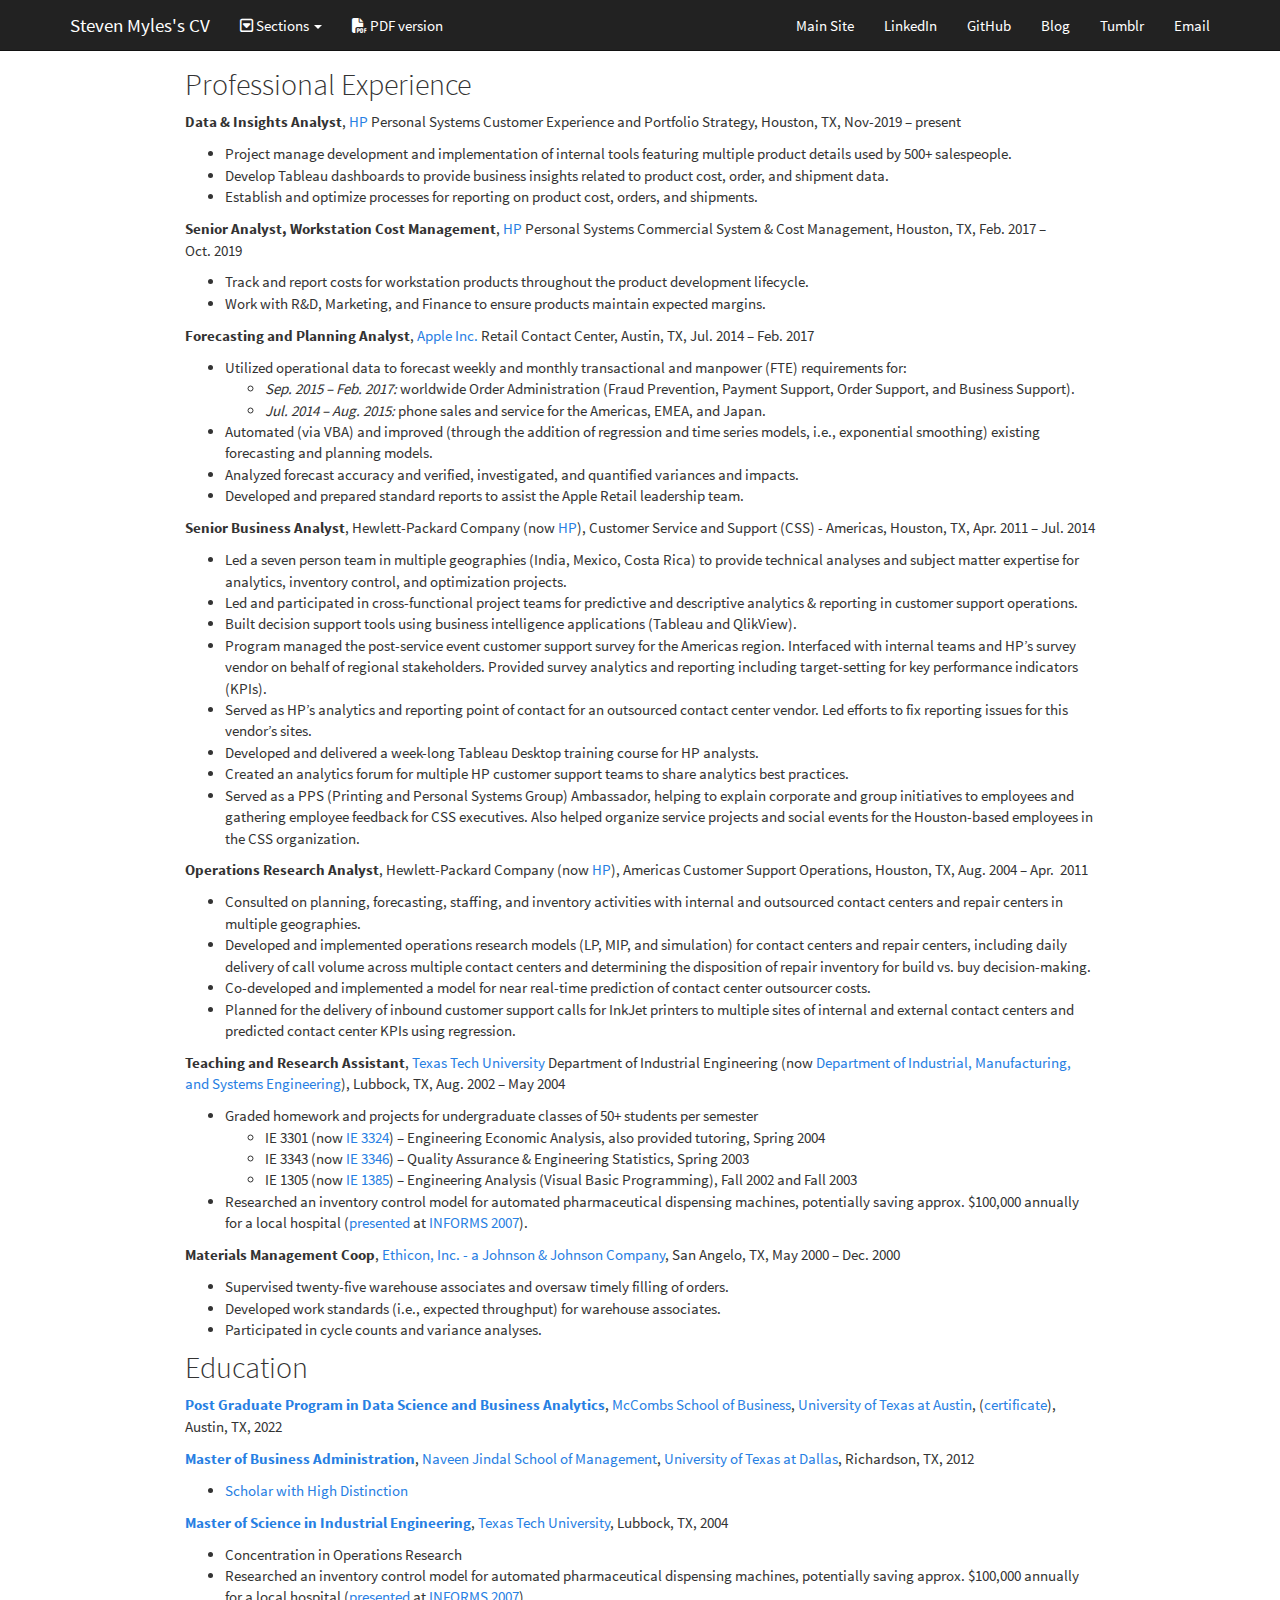
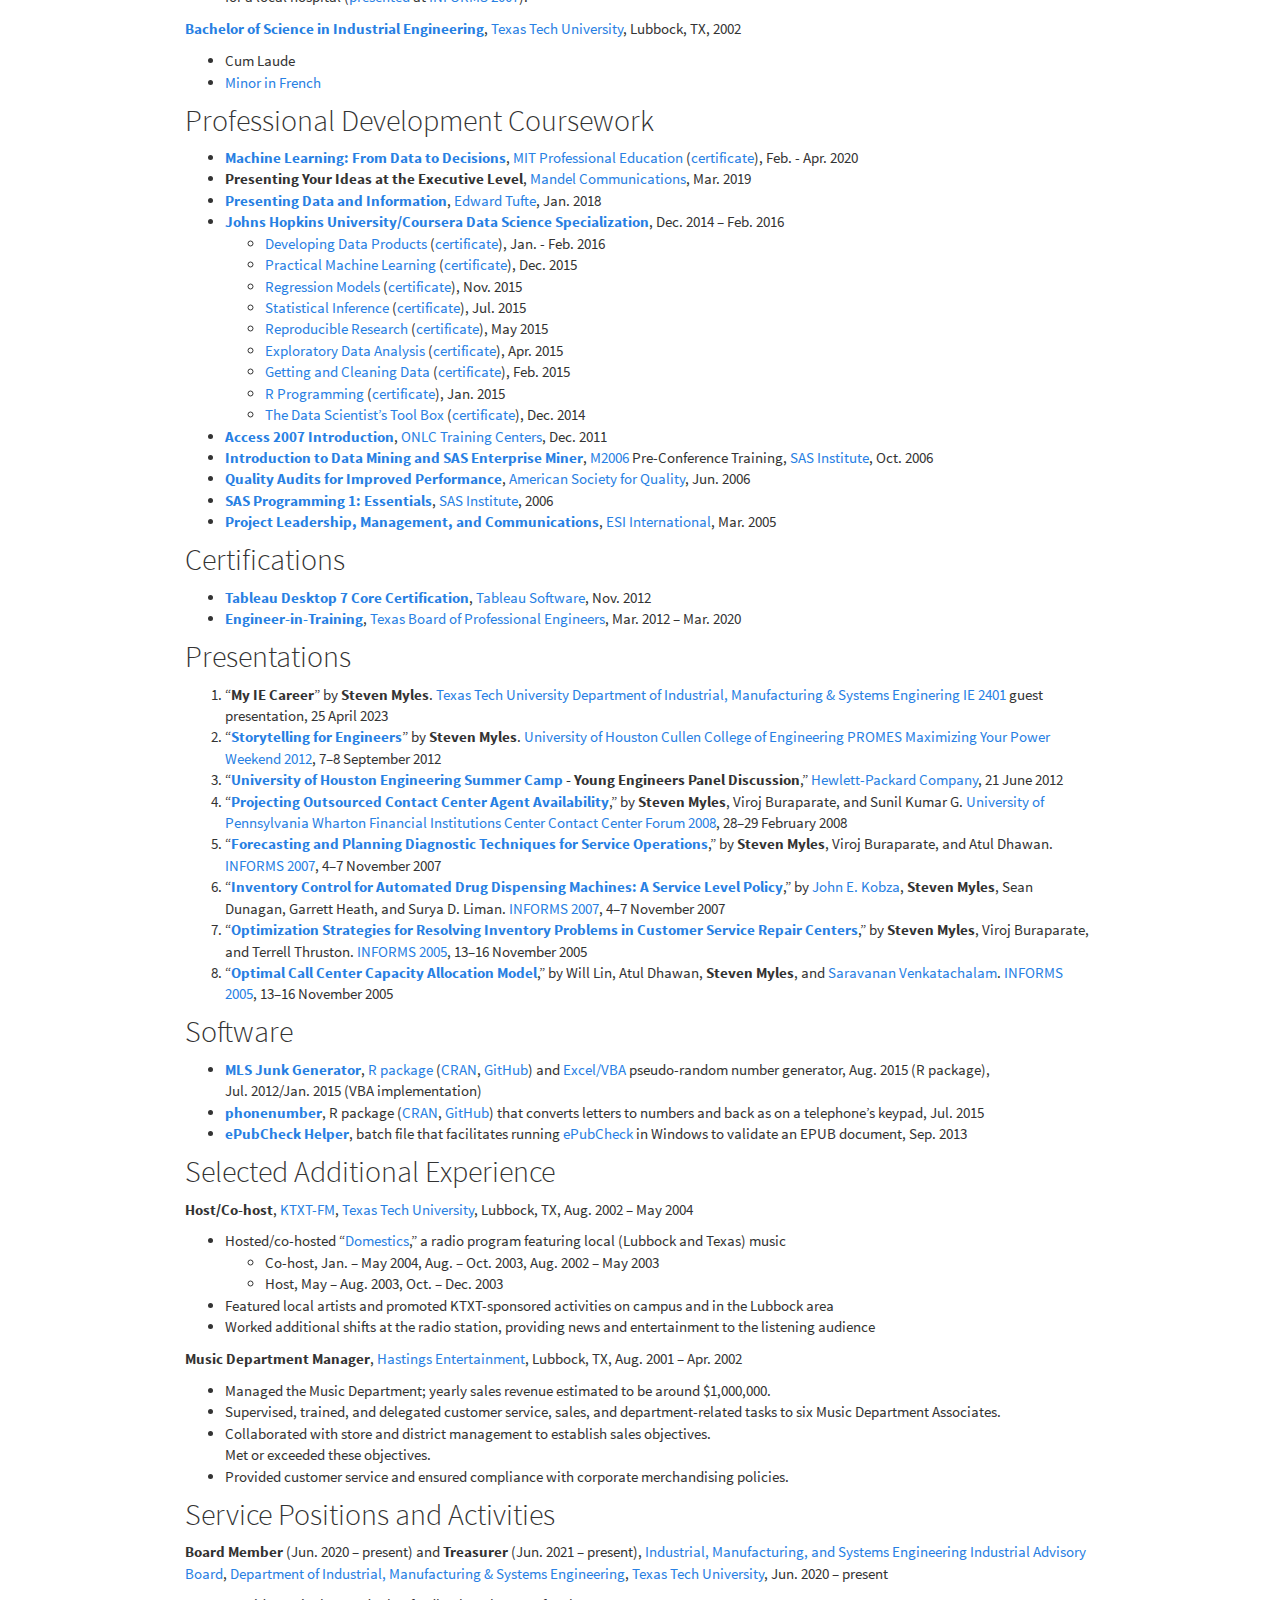
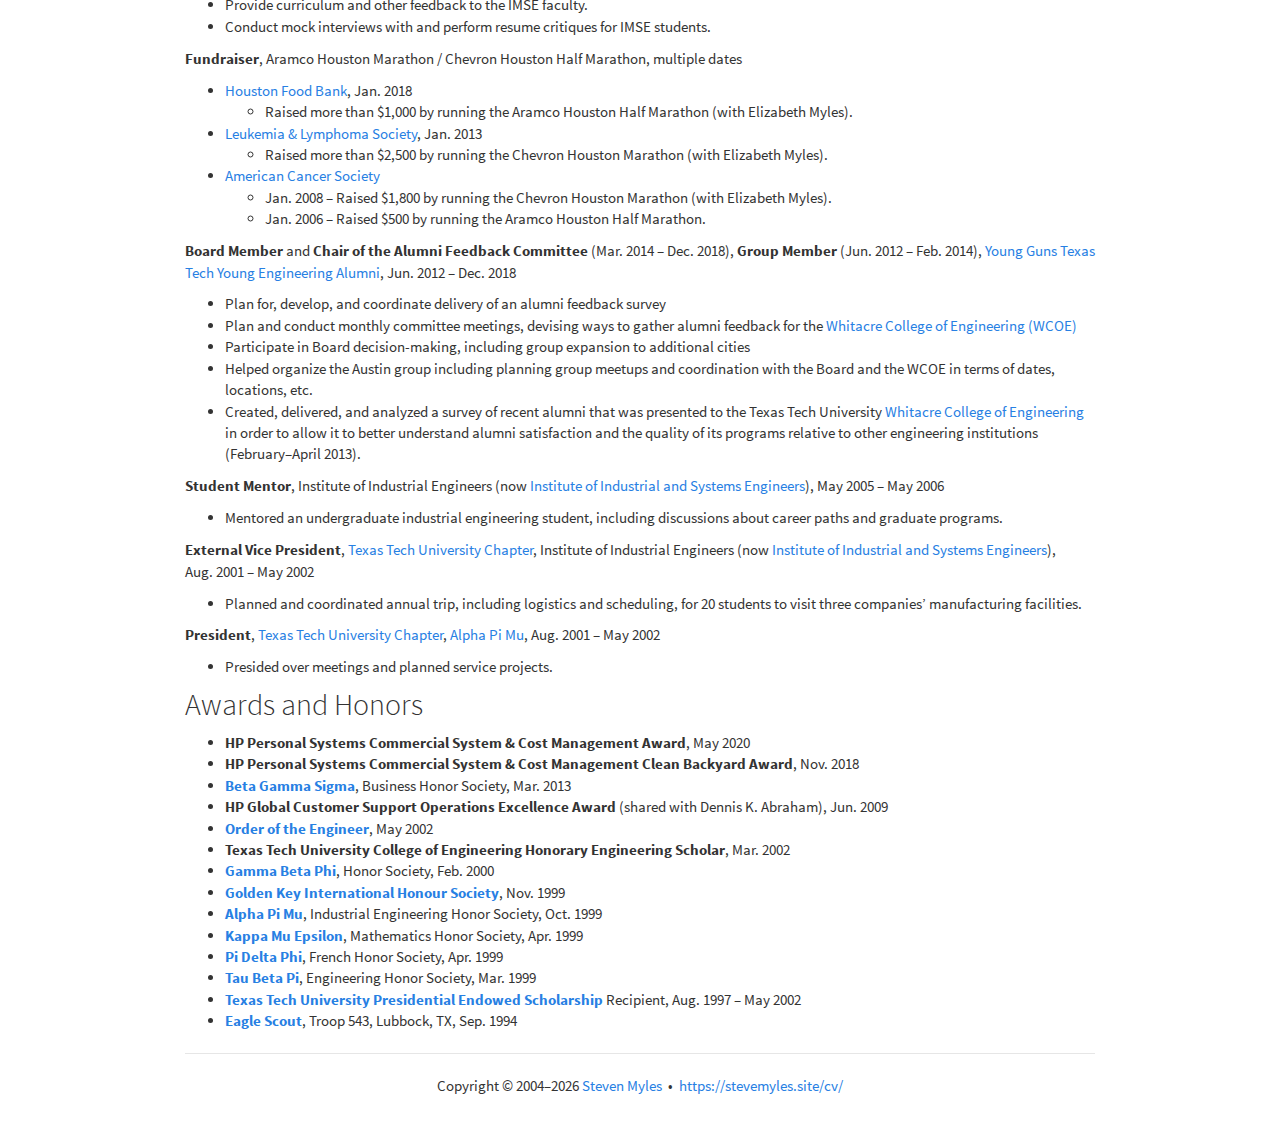
<file: index.html>
<!DOCTYPE html>

<html>

<head>

<meta charset="utf-8" />
<meta name="generator" content="pandoc" />
<meta http-equiv="X-UA-Compatible" content="IE=EDGE" />




<title>Steven Myles’s CV</title>

<script src="site_libs/header-attrs-2.21/header-attrs.js"></script>
<script src="site_libs/jquery-3.6.0/jquery-3.6.0.min.js"></script>
<meta name="viewport" content="width=device-width, initial-scale=1" />
<link href="site_libs/bootstrap-3.3.5/css/cosmo.min.css" rel="stylesheet" />
<script src="site_libs/bootstrap-3.3.5/js/bootstrap.min.js"></script>
<script src="site_libs/bootstrap-3.3.5/shim/html5shiv.min.js"></script>
<script src="site_libs/bootstrap-3.3.5/shim/respond.min.js"></script>
<style>h1 {font-size: 34px;}
       h1.title {font-size: 38px;}
       h2 {font-size: 30px;}
       h3 {font-size: 24px;}
       h4 {font-size: 18px;}
       h5 {font-size: 16px;}
       h6 {font-size: 12px;}
       code {color: inherit; background-color: rgba(0, 0, 0, 0.04);}
       pre:not([class]) { background-color: white }</style>
<script src="site_libs/navigation-1.1/tabsets.js"></script>
<link href="site_libs/font-awesome-6.4.0/css/all.min.css" rel="stylesheet" />
<link href="site_libs/font-awesome-6.4.0/css/v4-shims.min.css" rel="stylesheet" />
	<link rel="icon" type="image/png" href="https://stevemyles.site/img/favicon-32x32.png" sizes="32x32" />
	<link rel="icon" type="image/png" href="https://stevemyles.site/img/favicon-16x16.png" sizes="16x16" />
<!-- Global site tag (gtag.js) - Google Analytics -->
<script async src="https://www.googletagmanager.com/gtag/js?id=UA-15892472-10"></script>
<script>
  window.dataLayer = window.dataLayer || [];
  function gtag(){dataLayer.push(arguments);}
  gtag('js', new Date());

  gtag('config', 'UA-15892472-10');
</script>


<style type="text/css">
  code{white-space: pre-wrap;}
  span.smallcaps{font-variant: small-caps;}
  span.underline{text-decoration: underline;}
  div.column{display: inline-block; vertical-align: top; width: 50%;}
  div.hanging-indent{margin-left: 1.5em; text-indent: -1.5em;}
  ul.task-list{list-style: none;}
    </style>







<link rel="stylesheet" href="css/styles.css" type="text/css" />



<style type = "text/css">
.main-container {
  max-width: 940px;
  margin-left: auto;
  margin-right: auto;
}
img {
  max-width:100%;
}
.tabbed-pane {
  padding-top: 12px;
}
.html-widget {
  margin-bottom: 20px;
}
button.code-folding-btn:focus {
  outline: none;
}
summary {
  display: list-item;
}
details > summary > p:only-child {
  display: inline;
}
pre code {
  padding: 0;
}
</style>


<style type="text/css">
.dropdown-submenu {
  position: relative;
}
.dropdown-submenu>.dropdown-menu {
  top: 0;
  left: 100%;
  margin-top: -6px;
  margin-left: -1px;
  border-radius: 0 6px 6px 6px;
}
.dropdown-submenu:hover>.dropdown-menu {
  display: block;
}
.dropdown-submenu>a:after {
  display: block;
  content: " ";
  float: right;
  width: 0;
  height: 0;
  border-color: transparent;
  border-style: solid;
  border-width: 5px 0 5px 5px;
  border-left-color: #cccccc;
  margin-top: 5px;
  margin-right: -10px;
}
.dropdown-submenu:hover>a:after {
  border-left-color: #adb5bd;
}
.dropdown-submenu.pull-left {
  float: none;
}
.dropdown-submenu.pull-left>.dropdown-menu {
  left: -100%;
  margin-left: 10px;
  border-radius: 6px 0 6px 6px;
}
</style>

<script type="text/javascript">
// manage active state of menu based on current page
$(document).ready(function () {
  // active menu anchor
  href = window.location.pathname
  href = href.substr(href.lastIndexOf('/') + 1)
  if (href === "")
    href = "index.html";
  var menuAnchor = $('a[href="' + href + '"]');

  // mark the anchor link active (and if it's in a dropdown, also mark that active)
  var dropdown = menuAnchor.closest('li.dropdown');
  if (window.bootstrap) { // Bootstrap 4+
    menuAnchor.addClass('active');
    dropdown.find('> .dropdown-toggle').addClass('active');
  } else { // Bootstrap 3
    menuAnchor.parent().addClass('active');
    dropdown.addClass('active');
  }

  // Navbar adjustments
  var navHeight = $(".navbar").first().height() + 15;
  var style = document.createElement('style');
  var pt = "padding-top: " + navHeight + "px; ";
  var mt = "margin-top: -" + navHeight + "px; ";
  var css = "";
  // offset scroll position for anchor links (for fixed navbar)
  for (var i = 1; i <= 6; i++) {
    css += ".section h" + i + "{ " + pt + mt + "}\n";
  }
  style.innerHTML = "body {" + pt + "padding-bottom: 40px; }\n" + css;
  document.head.appendChild(style);
});
</script>

<!-- tabsets -->

<style type="text/css">
.tabset-dropdown > .nav-tabs {
  display: inline-table;
  max-height: 500px;
  min-height: 44px;
  overflow-y: auto;
  border: 1px solid #ddd;
  border-radius: 4px;
}

.tabset-dropdown > .nav-tabs > li.active:before, .tabset-dropdown > .nav-tabs.nav-tabs-open:before {
  content: "\e259";
  font-family: 'Glyphicons Halflings';
  display: inline-block;
  padding: 10px;
  border-right: 1px solid #ddd;
}

.tabset-dropdown > .nav-tabs.nav-tabs-open > li.active:before {
  content: "\e258";
  font-family: 'Glyphicons Halflings';
  border: none;
}

.tabset-dropdown > .nav-tabs > li.active {
  display: block;
}

.tabset-dropdown > .nav-tabs > li > a,
.tabset-dropdown > .nav-tabs > li > a:focus,
.tabset-dropdown > .nav-tabs > li > a:hover {
  border: none;
  display: inline-block;
  border-radius: 4px;
  background-color: transparent;
}

.tabset-dropdown > .nav-tabs.nav-tabs-open > li {
  display: block;
  float: none;
}

.tabset-dropdown > .nav-tabs > li {
  display: none;
}
</style>

<!-- code folding -->




</head>

<body>


<div class="container-fluid main-container">




<div class="navbar navbar-default  navbar-fixed-top" role="navigation">
  <div class="container">
    <div class="navbar-header">
      <button type="button" class="navbar-toggle collapsed" data-toggle="collapse" data-bs-toggle="collapse" data-target="#navbar" data-bs-target="#navbar">
        <span class="icon-bar"></span>
        <span class="icon-bar"></span>
        <span class="icon-bar"></span>
      </button>
      <a class="navbar-brand" href="index.html">Steven Myles's CV</a>
    </div>
    <div id="navbar" class="navbar-collapse collapse">
      <ul class="nav navbar-nav">
        <li class="dropdown">
  <a href="#" class="dropdown-toggle" data-toggle="dropdown" role="button" data-bs-toggle="dropdown" aria-expanded="false">
    <span class="fa fa-caret-square-o-down"></span>
     
    Sections
     
    <span class="caret"></span>
  </a>
  <ul class="dropdown-menu" role="menu">
    <li>
      <a href="#professional-experience">Professional Experience</a>
    </li>
    <li>
      <a href="#education">Education</a>
    </li>
    <li>
      <a href="#professional-development-coursework">Professional Development Coursework</a>
    </li>
    <li>
      <a href="#certifications">Certifications</a>
    </li>
    <li>
      <a href="#selected-additional-experience">Selected Additional Experience</a>
    </li>
    <li>
      <a href="#presentations">Presentations</a>
    </li>
    <li>
      <a href="#software">Software</a>
    </li>
    <li>
      <a href="#service-positions-and-activities">Service Positions and Activities</a>
    </li>
    <li>
      <a href="#awards-and-honors">Awards and Honors</a>
    </li>
  </ul>
</li>
<li>
  <a href="stevenmyles_cv.pdf">
    <span class="fa fa-file-pdf"></span>
     
    PDF version
  </a>
</li>
      </ul>
      <ul class="nav navbar-nav navbar-right">
        <li>
  <a href="https://stevemyles.site/">Main Site</a>
</li>
<li>
  <a href="https://www.linkedin.com/in/stevenmyles">LinkedIn</a>
</li>
<li>
  <a href="https://github.com/scumdogsteev">GitHub</a>
</li>
<li>
  <a href="https://stevemyles.site/blog/">Blog</a>
</li>
<li>
  <a href="https://steve.mylesandmyles.info/">Tumblr</a>
</li>
<li>
  <a href="mailto:steve[at]mylesandmyles.info">Email</a>
</li>
      </ul>
    </div><!--/.nav-collapse -->
  </div><!--/.container -->
</div><!--/.navbar -->

<div id="header">



<h1 class="title toc-ignore">Steven Myles’s CV</h1>

</div>


<div id="professional-experience" class="section level2">
<h2>Professional Experience</h2>
<p><strong>Data &amp; Insights Analyst</strong>, <a
href="https://www.hp.com/">HP</a> Personal Systems Customer Experience
and Portfolio Strategy, Houston, TX, Nov-2019 – present</p>
<ul>
<li>Project manage development and implementation of internal tools
featuring multiple product details used by 500+ salespeople.</li>
<li>Develop Tableau dashboards to provide business insights related to
product cost, order, and shipment data.</li>
<li>Establish and optimize processes for reporting on product cost,
orders, and shipments.</li>
</ul>
<p><strong>Senior Analyst, Workstation Cost Management</strong>, <a
href="https://www.hp.com/">HP</a> Personal Systems Commercial System
&amp; Cost Management, Houston, TX, Feb. 2017 – Oct. 2019</p>
<ul>
<li>Track and report costs for workstation products throughout the
product development lifecycle.</li>
<li>Work with R&amp;D, Marketing, and Finance to ensure products
maintain expected margins.</li>
</ul>
<p><strong>Forecasting and Planning Analyst</strong>, <a
href="https://www.apple.com/">Apple Inc.</a> Retail Contact Center,
Austin, TX, Jul. 2014 – Feb. 2017</p>
<ul>
<li>Utilized operational data to forecast weekly and monthly
transactional and manpower (FTE) requirements for:
<ul>
<li><em>Sep. 2015 – Feb. 2017:</em> worldwide Order Administration
(Fraud Prevention, Payment Support, Order Support, and Business
Support).</li>
<li><em>Jul. 2014 – Aug. 2015:</em> phone sales and service for the
Americas, EMEA, and Japan.</li>
</ul></li>
<li>Automated (via VBA) and improved (through the addition of regression
and time series models, i.e., exponential smoothing) existing
forecasting and planning models.</li>
<li>Analyzed forecast accuracy and verified, investigated, and
quantified variances and impacts.</li>
<li>Developed and prepared standard reports to assist the Apple Retail
leadership team.</li>
</ul>
<p><strong>Senior Business Analyst</strong>, Hewlett-Packard Company
(now <a href="https://www.hp.com/">HP</a>), Customer Service and Support
(CSS) - Americas, Houston, TX, Apr. 2011 – Jul. 2014</p>
<ul>
<li>Led a seven person team in multiple geographies (India, Mexico,
Costa Rica) to provide technical analyses and subject matter expertise
for analytics, inventory control, and optimization projects.</li>
<li>Led and participated in cross-functional project teams for
predictive and descriptive analytics &amp; reporting in customer support
operations.</li>
<li>Built decision support tools using business intelligence
applications (Tableau and QlikView).</li>
<li>Program managed the post-service event customer support survey for
the Americas region. Interfaced with internal teams and HP’s survey
vendor on behalf of regional stakeholders. Provided survey analytics and
reporting including target-setting for key performance indicators
(KPIs).</li>
<li>Served as HP’s analytics and reporting point of contact for an
outsourced contact center vendor. Led efforts to fix reporting issues
for this vendor’s sites.</li>
<li>Developed and delivered a week-long Tableau Desktop training course
for HP analysts.</li>
<li>Created an analytics forum for multiple HP customer support teams to
share analytics best practices.</li>
<li>Served as a PPS (Printing and Personal Systems Group) Ambassador,
helping to explain corporate and group initiatives to employees and
gathering employee feedback for CSS executives. Also helped organize
service projects and social events for the Houston-based employees in
the CSS organization.</li>
</ul>
<p><strong>Operations Research Analyst</strong>, Hewlett-Packard Company
(now <a href="https://www.hp.com/">HP</a>), Americas Customer Support
Operations, Houston, TX, Aug. 2004 – Apr.  2011</p>
<ul>
<li>Consulted on planning, forecasting, staffing, and inventory
activities with internal and outsourced contact centers and repair
centers in multiple geographies.</li>
<li>Developed and implemented operations research models (LP, MIP, and
simulation) for contact centers and repair centers, including daily
delivery of call volume across multiple contact centers and determining
the disposition of repair inventory for build vs. buy
decision-making.</li>
<li>Co-developed and implemented a model for near real-time prediction
of contact center outsourcer costs.</li>
<li>Planned for the delivery of inbound customer support calls for
InkJet printers to multiple sites of internal and external contact
centers and predicted contact center KPIs using regression.</li>
</ul>
<p><strong>Teaching and Research Assistant</strong>, <a
href="https://www.ttu.edu/">Texas Tech University</a> Department of
Industrial Engineering (now <a
href="https://www.depts.ttu.edu/imse/">Department of Industrial,
Manufacturing, and Systems Engineering</a>), Lubbock, TX, Aug. 2002 –
May 2004</p>
<ul>
<li>Graded homework and projects for undergraduate classes of 50+
students per semester
<ul>
<li>IE 3301 (now <a
href="https://catalog.ttu.edu/preview_course_nopop.php?catoid=2&amp;coid=9209">IE
3324</a>) – Engineering Economic Analysis, also provided tutoring,
Spring 2004</li>
<li>IE 3343 (now <a
href="https://catalog.ttu.edu/preview_course_nopop.php?catoid=2&amp;coid=9217">IE
3346</a>) – Quality Assurance &amp; Engineering Statistics, Spring
2003</li>
<li>IE 1305 (now <a
href="https://catalog.ttu.edu/preview_course_nopop.php?catoid=2&amp;coid=9206">IE
1385</a>) – Engineering Analysis (Visual Basic Programming), Fall 2002
and Fall 2003</li>
</ul></li>
<li>Researched an inventory control model for automated pharmaceutical
dispensing machines, potentially saving approx. $100,000 annually for a
local hospital (<a
href="https://stevemyles.site/blog/2007/10/30/informs-2007-presentations/">presented</a>
at <a
href="https://web.archive.org/web/20140731003202/http://meetings2.informs.org/Seattle07/">INFORMS
2007</a>).</li>
</ul>
<p><strong>Materials Management Coop</strong>, <a
href="https://www.ethicon.com/">Ethicon, Inc. - a Johnson &amp; Johnson
Company</a>, San Angelo, TX, May 2000 – Dec. 2000</p>
<ul>
<li>Supervised twenty-five warehouse associates and oversaw timely
filling of orders.</li>
<li>Developed work standards (i.e., expected throughput) for warehouse
associates.</li>
<li>Participated in cycle counts and variance analyses.</li>
</ul>
<!-- ```{r child = "includes/teaching-experience.md"} 
``` -->
</div>
<div id="education" class="section level2">
<h2>Education</h2>
<p><a
href="https://la.utexas.edu/greatlearning/uta-data-science-business-analytics-program.html"><strong>Post
Graduate Program in Data Science and Business Analytics</strong></a>, <a
href="https://www.mccombs.utexas.edu/">McCombs School of Business</a>,
<a href="https://www.utexas.edu/">University of Texas at Austin</a>, (<a
href="https://la.utexas.edu/texasexeced/digitalVerification.html?key=qRQHw">certificate</a>),
Austin, TX, 2022</p>
<p><a
href="https://mba.utdallas.edu/academics/professional-mba-online/"><strong>Master
of Business Administration</strong></a>, <a
href="https://jindal.utdallas.edu/">Naveen Jindal School of
Management</a>, <a href="https://www.utdallas.edu/">University of Texas
at Dallas</a>, Richardson, TX, 2012</p>
<ul>
<li><a
href="https://jindal.utdallas.edu/academic-programs/graduate-degree-academic-honors/">Scholar
with High Distinction</a></li>
</ul>
<p><a
href="https://www.depts.ttu.edu/imse/graduate/industrial_engineering_ms.php"><strong>Master
of Science in Industrial Engineering</strong></a>, <a
href="https://www.ttu.edu/">Texas Tech University</a>, Lubbock, TX,
2004</p>
<ul>
<li>Concentration in Operations Research</li>
<li>Researched an inventory control model for automated pharmaceutical
dispensing machines, potentially saving approx. $100,000 annually for a
local hospital (<a
href="https://stevemyles.site/blog/2007/10/30/informs-2007-presentations/">presented</a>
at <a
href="https://web.archive.org/web/20140731003202/http://meetings2.informs.org/Seattle07/">INFORMS
2007</a>).</li>
</ul>
<p><a
href="https://www.depts.ttu.edu/imse/undergrad/index.php"><strong>Bachelor
of Science in Industrial Engineering</strong></a>, <a
href="https://www.ttu.edu/">Texas Tech University</a>, Lubbock, TX,
2002</p>
<ul>
<li>Cum Laude</li>
<li><a
href="https://www.depts.ttu.edu/classic_modern/french/frenchminor.php">Minor
in French</a></li>
</ul>
</div>
<div id="professional-development-coursework" class="section level2">
<h2>Professional Development Coursework</h2>
<ul>
<li><a
href="https://professional.mit.edu/course-catalog/machine-learning-data-decisions-english"><strong>Machine
Learning: From Data to Decisions</strong></a>, <a
href="https://professional.mit.edu/">MIT Professional Education</a> (<a
href="https://www.credential.net/320eb5b5-cb8b-4b6f-bd68-8f4070bb8b9a">certificate</a>),
Feb. - Apr. 2020</li>
<li><strong>Presenting Your Ideas at the Executive Level</strong>, <a
href="https://www.mandel.com/">Mandel Communications</a>, Mar. 2019</li>
<li><a
href="https://www.edwardtufte.com/tufte/courses"><strong>Presenting Data
and Information</strong></a>, <a
href="https://www.edwardtufte.com/">Edward Tufte</a>, Jan. 2018</li>
<li><a
href="https://www.coursera.org/specializations/jhu-data-science"><strong>Johns
Hopkins University/Coursera Data Science Specialization</strong></a>,
Dec. 2014 – Feb. 2016
<ul>
<li><a href="https://www.coursera.org/learn/data-products">Developing
Data Products</a> (<a
href="https://www.coursera.org/account/accomplishments/verify/P3NBJ33AUGFA">certificate</a>),
Jan. - Feb. 2016</li>
<li><a
href="https://www.coursera.org/learn/practical-machine-learning">Practical
Machine Learning</a> (<a
href="https://www.coursera.org/account/accomplishments/verify/V5JALUANX9">certificate</a>),
Dec. 2015</li>
<li><a
href="https://www.coursera.org/learn/regression-models">Regression
Models</a> (<a
href="https://www.coursera.org/account/accomplishments/verify/RktajSKCv3TVVW6K">certificate</a>),
Nov. 2015</li>
<li><a
href="https://www.coursera.org/learn/statistical-inference">Statistical
Inference</a> (<a
href="https://www.coursera.org/account/accomplishments/verify/dKFwKqHyNVTtBrMG">certificate</a>),
Jul. 2015</li>
<li><a
href="https://www.coursera.org/learn/reproducible-research">Reproducible
Research</a> (<a
href="https://www.coursera.org/account/accomplishments/verify/wmbjtzRmmVHmrk7N">certificate</a>),
May 2015</li>
<li><a
href="https://www.coursera.org/learn/exploratory-data-analysis">Exploratory
Data Analysis</a> (<a
href="https://www.coursera.org/account/accomplishments/verify/kpyZNcQJACM4WzzR">certificate</a>),
Apr. 2015</li>
<li><a href="https://www.coursera.org/learn/data-cleaning">Getting and
Cleaning Data</a> (<a
href="https://www.coursera.org/account/accomplishments/verify/vxDVEmY9gmYk2Ntz">certificate</a>),
Feb. 2015</li>
<li><a href="https://www.coursera.org/learn/r-programming">R
Programming</a> (<a
href="https://www.coursera.org/account/accomplishments/verify/4DfTDCffUhusWqzz">certificate</a>),
Jan. 2015</li>
<li><a href="https://www.coursera.org/learn/data-scientists-tools">The
Data Scientist’s Tool Box</a> (<a
href="https://www.coursera.org/account/accomplishments/verify/sxwMGDwRKmZHxL6M">certificate</a>),
Dec. 2014</li>
</ul></li>
<li><a
href="https://www.onlc.com/outline.asp?ccode=waci07"><strong>Access 2007
Introduction</strong></a>, <a href="https://www.onlc.com/">ONLC Training
Centers</a>, Dec. 2011</li>
<li><a
href="https://web.archive.org/web/20060717222143/http://www.sas.com/events/dmconf/emiw.html"><strong>Introduction
to Data Mining and SAS Enterprise Miner</strong></a>, <a
href="https://web.archive.org/web/20060824073228/http://www.sas.com/events/dmconf/">M2006</a>
Pre-Conference Training, <a href="https://www.sas.com/">SAS
Institute</a>, Oct. 2006</li>
<li><a
href="https://asq.org/courses/outlines/quality-audits.html"><strong>Quality
Audits for Improved Performance</strong></a>, <a
href="https://www.asq.org/">American Society for Quality</a>,
Jun. 2006</li>
<li><a
href="https://support.sas.com/edu/schedules.html?ctry=us&amp;id=2588"><strong>SAS
Programming 1: Essentials</strong></a>, <a
href="https://www.sas.com/">SAS Institute</a>, 2006</li>
<li><a
href="https://www.strategyex.com/explore-our-courses/project-management/project-leadership-management-and-communications"><strong>Project
Leadership, Management, and Communications</strong></a>, <a
href="https://www.strategyex.com/">ESI International</a>, Mar. 2005</li>
</ul>
</div>
<div id="certifications" class="section level2">
<h2>Certifications</h2>
<ul>
<li><a
href="https://web.archive.org/web/20170830020228/http://conference.tableausoftware.com/2012/files/TC_StudyGuide.pdf"><strong>Tableau
Desktop 7 Core Certification</strong></a>, <a
href="https://www.tableau.com/">Tableau Software</a>, Nov. 2012</li>
<li><a
href="https://engineers.texas.gov/lic_eit_exinfo.htm"><strong>Engineer-in-Training</strong></a>,
<a href="https://engineers.texas.gov/">Texas Board of Professional
Engineers</a>, Mar. 2012 – Mar. 2020</li>
</ul>
<!-- ```{r child = "includes/publications.md"} 
``` -->
</div>
<div id="presentations" class="section level2">
<h2>Presentations</h2>
<ol style="list-style-type: decimal">
<li>“<strong>My IE Career</strong>” by <strong>Steven Myles</strong>. <a
href="https://www.ttu.edu/">Texas Tech University</a> <a
href="https://www.depts.ttu.edu/imse/">Department of Industrial,
Manufacturing &amp; Systems Enginering</a> <a
href="https://catalog.ttu.edu/preview_course_nopop.php?catoid=19&amp;coid=110250">IE
2401</a> guest presentation, 25 April 2023</li>
<li>“<a
href="https://stevemyles.site/blog/2012/09/09/storytelling-for-engineers/"><strong>Storytelling
for Engineers</strong></a>” by <strong>Steven Myles</strong>. <a
href="https://www.uh.edu/">University of Houston</a> <a
href="https://www.egr.uh.edu/">Cullen College of Engineering</a> <a
href="http://promes.egr.uh.edu/">PROMES</a> <a
href="https://stevemyles.site/blog/2012/09/09/uh-maximizing-your-power-weekend/">Maximizing
Your Power Weekend 2012</a>, 7–8 September 2012</li>
<li>“<strong><a href="https://www.egr.uh.edu/camps">University of
Houston Engineering Summer Camp</a> - Young Engineers Panel
Discussion</strong>,” <a href="https://www.hp.com/">Hewlett-Packard
Company</a>, 21 June 2012</li>
<li>“<a
href="https://stevemyles.site/blog/2008/02/29/projecting-outsourced-contact-center-agent-availability/"><strong>Projecting
Outsourced Contact Center Agent Availability</strong></a>,” by
<strong>Steven Myles</strong>, Viroj Buraparate, and Sunil Kumar G. <a
href="https://www.upenn.edu/">University of Pennsylvania</a> <a
href="https://www.wharton.upenn.edu/">Wharton</a> <a
href="https://fic.wharton.upenn.edu/fic/">Financial Institutions
Center</a> <a
href="https://web.archive.org/web/20100623190502/http://fic.wharton.upenn.edu/fic/call%20center%2008/agenda.htm">Contact
Center Forum 2008</a>, 28–29 February 2008</li>
<li>“<a
href="https://stevemyles.site/blog/2007/10/30/informs-2007-presentations/"><strong>Forecasting
and Planning Diagnostic Techniques for Service Operations</strong></a>,”
by <strong>Steven Myles</strong>, Viroj Buraparate, and Atul Dhawan. <a
href="https://web.archive.org/web/20140731003202/http://meetings2.informs.org/Seattle07/">INFORMS
2007</a>, 4–7 November 2007</li>
<li>“<a
href="https://stevemyles.site/blog/2007/10/30/informs-2007-presentations/"><strong>Inventory
Control for Automated Drug Dispensing Machines: A Service Level
Policy</strong></a>,” by <a
href="https://ise.utk.edu/people/john-e-kobza/">John E. Kobza</a>,
<strong>Steven Myles</strong>, Sean Dunagan, Garrett Heath, and Surya D.
Liman. <a
href="https://web.archive.org/web/20140731003202/http://meetings2.informs.org/Seattle07/">INFORMS
2007</a>, 4–7 November 2007</li>
<li>“<a
href="https://stevemyles.site/blog/2005/11/11/informs-2005-presentations/"><strong>Optimization
Strategies for Resolving Inventory Problems in Customer Service Repair
Centers</strong></a>,” by <strong>Steven Myles</strong>, Viroj
Buraparate, and Terrell Thruston. <a
href="https://web.archive.org/web/20170524053146/http://meetings2.informs.org/NO2005/">INFORMS
2005</a>, 13–16 November 2005</li>
<li>“<a
href="https://stevemyles.site/blog/2005/11/11/informs-2005-presentations/"><strong>Optimal
Call Center Capacity Allocation Model</strong></a>,” by Will Lin, Atul
Dhawan, <strong>Steven Myles</strong>, and <a
href="https://engineering.wayne.edu/profile/saravanan.venkatachalam/">Saravanan
Venkatachalam</a>. <a
href="https://web.archive.org/web/20170524053146/http://meetings2.informs.org/NO2005/">INFORMS
2005</a>, 13–16 November 2005</li>
</ol>
</div>
<div id="software" class="section level2">
<h2>Software</h2>
<ul>
<li><a
href="https://steve.mylesandmyles.info/projects/mls-junk-generator/"><strong>MLS
Junk Generator</strong></a>, <a
href="https://stevemyles.site/mlsjunkgen/">R package</a> (<a
href="https://cran.r-project.org/web/packages/mlsjunkgen/">CRAN</a>, <a
href="https://github.com/scumdogsteev/mlsjunkgen">GitHub</a>) and <a
href="https://github.com/scumdogsteev/mls-junk-generator">Excel/VBA</a>
pseudo-random number generator, Aug. 2015 (R package),
Jul. 2012/Jan. 2015 (VBA implementation)</li>
<li><a
href="https://stevemyles.site/phonenumber/"><strong>phonenumber</strong></a>,
R package (<a
href="https://cran.r-project.org/web/packages/phonenumber/">CRAN</a>, <a
href="https://github.com/scumdogsteev/phonenumber">GitHub</a>) that
converts letters to numbers and back as on a telephone’s keypad,
Jul. 2015</li>
<li><a
href="https://steve.mylesandmyles.info/projects/epc-helper/"><strong>ePubCheck
Helper</strong></a>, batch file that facilitates running <a
href="https://github.com/IDPF/epubcheck">ePubCheck</a> in Windows to
validate an EPUB document, Sep. 2013</li>
</ul>
</div>
<div id="selected-additional-experience" class="section level2">
<h2>Selected Additional Experience</h2>
<p><strong>Host/Co-host</strong>, <a
href="https://www.ktxtfm.org/raider/">KTXT-FM</a>, <a
href="https://www.ttu.edu/">Texas Tech University</a>, Lubbock, TX,
Aug. 2002 – May 2004</p>
<ul>
<li>Hosted/co-hosted “<a
href="http://steve.mylesandmyles.info/projects/domestics/">Domestics</a>,”
a radio program featuring local (Lubbock and Texas) music
<ul>
<li>Co-host, Jan. – May 2004, Aug. – Oct. 2003, Aug. 2002 – May
2003</li>
<li>Host, May – Aug. 2003, Oct. – Dec. 2003</li>
</ul></li>
<li>Featured local artists and promoted KTXT-sponsored activities on
campus and in the Lubbock area</li>
<li>Worked additional shifts at the radio station, providing news and
entertainment to the listening audience</li>
</ul>
<p><strong>Music Department Manager</strong>, <a
href="https://en.wikipedia.org/wiki/Hastings_Entertainment">Hastings
Entertainment</a>, Lubbock, TX, Aug. 2001 – Apr. 2002</p>
<ul>
<li>Managed the Music Department; yearly sales revenue estimated to be
around $1,000,000.</li>
<li>Supervised, trained, and delegated customer service, sales, and
department-related tasks to six Music Department Associates.</li>
<li>Collaborated with store and district management to establish sales
objectives.<br />
Met or exceeded these objectives.</li>
<li>Provided customer service and ensured compliance with corporate
merchandising policies.</li>
</ul>
</div>
<div id="service-positions-and-activities" class="section level2">
<h2>Service Positions and Activities</h2>
<p><strong>Board Member</strong> (Jun. 2020 – present) and
<strong>Treasurer</strong> (Jun. 2021 – present), <a
href="https://www.depts.ttu.edu/imse/alumni/iab/index.php">Industrial,
Manufacturing, and Systems Engineering Industrial Advisory Board</a>, <a
href="https://www.depts.ttu.edu/imse/">Department of Industrial,
Manufacturing &amp; Systems Engineering</a>, <a
href="https://www.ttu.edu/">Texas Tech University</a>, Jun. 2020 –
present</p>
<ul>
<li>Provide curriculum and other feedback to the IMSE faculty.</li>
<li>Conduct mock interviews with and perform resume critiques for IMSE
students.</li>
</ul>
<p><strong>Fundraiser</strong>, Aramco Houston Marathon / Chevron
Houston Half Marathon, multiple dates</p>
<ul>
<li><a href="https://www.houstonfoodbank.org/">Houston Food Bank</a>,
Jan. 2018
<ul>
<li>Raised more than $1,000 by running the Aramco Houston Half Marathon
(with Elizabeth Myles).</li>
</ul></li>
<li><a href="https://www.lls.org/">Leukemia &amp; Lymphoma Society</a>,
Jan. 2013
<ul>
<li>Raised more than $2,500 by running the Chevron Houston Marathon
(with Elizabeth Myles).</li>
</ul></li>
<li><a href="https://www.acs.org/">American Cancer Society</a>
<ul>
<li>Jan. 2008 – Raised $1,800 by running the Chevron Houston Marathon
(with Elizabeth Myles).</li>
<li>Jan. 2006 – Raised $500 by running the Aramco Houston Half
Marathon.</li>
</ul></li>
</ul>
<p><strong>Board Member</strong> and <strong>Chair of the Alumni
Feedback Committee</strong> (Mar. 2014 – Dec. 2018), <strong>Group
Member</strong> (Jun. 2012 – Feb. 2014), <a
href="http://www.ttuyoungguns.com/">Young Guns Texas Tech Young
Engineering Alumni</a>, Jun. 2012 – Dec. 2018</p>
<ul>
<li>Plan for, develop, and coordinate delivery of an alumni feedback
survey</li>
<li>Plan and conduct monthly committee meetings, devising ways to gather
alumni feedback for the <a
href="https://www.depts.ttu.edu/coe/">Whitacre College of Engineering
(WCOE)</a></li>
<li>Participate in Board decision-making, including group expansion to
additional cities</li>
<li>Helped organize the Austin group including planning group meetups
and coordination with the Board and the WCOE in terms of dates,
locations, etc.</li>
<li>Created, delivered, and analyzed a survey of recent alumni that was
presented to the Texas Tech University <a
href="https://www.depts.ttu.edu/coe/">Whitacre College of
Engineering</a> in order to allow it to better understand alumni
satisfaction and the quality of its programs relative to other
engineering institutions (February–April 2013).</li>
</ul>
<p><strong>Student Mentor</strong>, Institute of Industrial Engineers
(now <a href="https://www.iise.org/">Institute of Industrial and Systems
Engineers</a>), May 2005 – May 2006</p>
<ul>
<li>Mentored an undergraduate industrial engineering student, including
discussions about career paths and graduate programs.</li>
</ul>
<p><strong>External Vice President</strong>, <a
href="https://iisetexastech.wixsite.com/home">Texas Tech University
Chapter</a>, Institute of Industrial Engineers (now <a
href="https://www.iise.org/">Institute of Industrial and Systems
Engineers</a>), Aug. 2001 – May 2002</p>
<ul>
<li>Planned and coordinated annual trip, including logistics and
scheduling, for 20 students to visit three companies’ manufacturing
facilities.</li>
</ul>
<p><strong>President</strong>, <a
href="https://alphapimu.com/region-6/">Texas Tech University
Chapter</a>, <a href="https://alphapimu.com/">Alpha Pi Mu</a>, Aug. 2001
– May 2002</p>
<ul>
<li>Presided over meetings and planned service projects.</li>
</ul>
</div>
<div id="awards-and-honors" class="section level2">
<h2>Awards and Honors</h2>
<ul>
<li><strong>HP Personal Systems Commercial System &amp; Cost Management
Award</strong>, May 2020</li>
<li><strong>HP Personal Systems Commercial System &amp; Cost Management
Clean Backyard Award</strong>, Nov. 2018</li>
<li><a href="https://www.betagammasigma.org/"><strong>Beta Gamma
Sigma</strong></a>, Business Honor Society, Mar. 2013</li>
<li><strong>HP Global Customer Support Operations Excellence
Award</strong> (shared with Dennis K. Abraham), Jun. 2009</li>
<li><a href="https://order-of-the-engineer.org/"><strong>Order of the
Engineer</strong></a>, May 2002</li>
<li><strong>Texas Tech University College of Engineering Honorary
Engineering Scholar</strong>, Mar. 2002</li>
<li><a href="https://www.gammabetaphi.org/"><strong>Gamma Beta
Phi</strong></a>, Honor Society, Feb. 2000</li>
<li><a href="https://www.goldenkey.org/"><strong>Golden Key
International Honour Society</strong></a>, Nov. 1999</li>
<li><a href="https://alphapimu.com/"><strong>Alpha Pi Mu</strong></a>,
Industrial Engineering Honor Society, Oct. 1999</li>
<li><a href="https://www.kappamuepsilon.org/"><strong>Kappa Mu
Epsilon</strong></a>, Mathematics Honor Society, Apr. 1999</li>
<li><a href="https://www.pideltaphi.org/"><strong>Pi Delta
Phi</strong></a>, French Honor Society, Apr. 1999</li>
<li><a href="https://www.tbp.org/"><strong>Tau Beta Pi</strong></a>,
Engineering Honor Society, Mar. 1999</li>
<li><a
href="https://www.depts.ttu.edu/scholarships/incFreshman.php"><strong>Texas
Tech University Presidential Endowed Scholarship</strong></a> Recipient,
Aug. 1997 – May 2002</li>
<li><a href="http://www.eaglescout.org/"><strong>Eagle
Scout</strong></a>, Troop 543, Lubbock, TX, Sep. 1994</li>
</ul>
</div>

<hr />
<p align="center">Copyright &copy; 2004&ndash;<script>document.write(new Date().getFullYear())</script> <a href="https://stevemyles.site/">Steven Myles</a> &nbsp;&bull;&nbsp; <a href="https://stevemyles.site/cv/">https://stevemyles.site/cv/</a></p>



</div>

<script>

// add bootstrap table styles to pandoc tables
function bootstrapStylePandocTables() {
  $('tr.odd').parent('tbody').parent('table').addClass('table table-condensed');
}
$(document).ready(function () {
  bootstrapStylePandocTables();
});


</script>

<!-- tabsets -->

<script>
$(document).ready(function () {
  window.buildTabsets("TOC");
});

$(document).ready(function () {
  $('.tabset-dropdown > .nav-tabs > li').click(function () {
    $(this).parent().toggleClass('nav-tabs-open');
  });
});
</script>

<!-- code folding -->


<!-- dynamically load mathjax for compatibility with self-contained -->
<script>
  (function () {
    var script = document.createElement("script");
    script.type = "text/javascript";
    script.src  = "https://mathjax.rstudio.com/latest/MathJax.js?config=TeX-AMS-MML_HTMLorMML";
    document.getElementsByTagName("head")[0].appendChild(script);
  })();
</script>

</body>
</html>
</file>
<file: css/styles.css>
/*
 * Hide index.Rmd's title when rendering the page
 * but include it in the html <title></title> tags
 */
.toc-ignore {
    margin-top: -1.3em;
    color: transparent;
}
</file>
<file: site_libs/bootstrap-3.3.5/css/cosmo.min.css>
@font-face {
  font-family: 'Source Sans Pro';
  font-style: normal;
  font-weight: 300;
  src: url(fonts/SourceSansProLight.ttf) format('truetype');
}
@font-face {
  font-family: 'Source Sans Pro';
  font-style: normal;
  font-weight: 400;
  src: url(fonts/SourceSansPro.ttf) format('truetype');
}
@font-face {
  font-family: 'Source Sans Pro';
  font-style: normal;
  font-weight: 700;
  src: url(fonts/SourceSansProBold.ttf) format('truetype');
}

/*!
 * bootswatch v3.3.6
 * Homepage: http://bootswatch.com
 * Copyright 2012-2015 Thomas Park
 * Licensed under MIT
 * Based on Bootstrap
*//*!
 * Bootstrap v3.3.6 (http://getbootstrap.com)
 * Copyright 2011-2015 Twitter, Inc.
 * Licensed under MIT (https://github.com/twbs/bootstrap/blob/master/LICENSE)
 *//*! normalize.css v3.0.3 | MIT License | github.com/necolas/normalize.css */html{font-family:sans-serif;-ms-text-size-adjust:100%;-webkit-text-size-adjust:100%}body{margin:0}article,aside,details,figcaption,figure,footer,header,hgroup,main,menu,nav,section,summary{display:block}audio,canvas,progress,video{display:inline-block;vertical-align:baseline}audio:not([controls]){display:none;height:0}[hidden],template{display:none}a{background-color:transparent}a:active,a:hover{outline:0}abbr[title]{border-bottom:1px dotted}b,strong{font-weight:bold}dfn{font-style:italic}h1{font-size:2em;margin:0.67em 0}mark{background:#ff0;color:#000}small{font-size:80%}sub,sup{font-size:75%;line-height:0;position:relative;vertical-align:baseline}sup{top:-0.5em}sub{bottom:-0.25em}img{border:0}svg:not(:root){overflow:hidden}figure{margin:1em 40px}hr{-webkit-box-sizing:content-box;-moz-box-sizing:content-box;box-sizing:content-box;height:0}pre{overflow:auto}code,kbd,pre,samp{font-family:monospace, monospace;font-size:1em}button,input,optgroup,select,textarea{color:inherit;font:inherit;margin:0}button{overflow:visible}button,select{text-transform:none}button,html input[type="button"],input[type="reset"],input[type="submit"]{-webkit-appearance:button;cursor:pointer}button[disabled],html input[disabled]{cursor:default}button::-moz-focus-inner,input::-moz-focus-inner{border:0;padding:0}input{line-height:normal}input[type="checkbox"],input[type="radio"]{-webkit-box-sizing:border-box;-moz-box-sizing:border-box;box-sizing:border-box;padding:0}input[type="number"]::-webkit-inner-spin-button,input[type="number"]::-webkit-outer-spin-button{height:auto}input[type="search"]{-webkit-appearance:textfield;-webkit-box-sizing:content-box;-moz-box-sizing:content-box;box-sizing:content-box}input[type="search"]::-webkit-search-cancel-button,input[type="search"]::-webkit-search-decoration{-webkit-appearance:none}fieldset{border:1px solid #c0c0c0;margin:0 2px;padding:0.35em 0.625em 0.75em}legend{border:0;padding:0}textarea{overflow:auto}optgroup{font-weight:bold}table{border-collapse:collapse;border-spacing:0}td,th{padding:0}/*! Source: https://github.com/h5bp/html5-boilerplate/blob/master/src/css/main.css */@media print{*,*:before,*:after{background:transparent !important;color:#000 !important;-webkit-box-shadow:none !important;box-shadow:none !important;text-shadow:none !important}a,a:visited{text-decoration:underline}a[href]:after{content:" (" attr(href) ")"}abbr[title]:after{content:" (" attr(title) ")"}a[href^="#"]:after,a[href^="javascript:"]:after{content:""}pre,blockquote{border:1px solid #999;page-break-inside:avoid}thead{display:table-header-group}tr,img{page-break-inside:avoid}img{max-width:100% !important}p,h2,h3{orphans:3;widows:3}h2,h3{page-break-after:avoid}.navbar{display:none}.btn>.caret,.dropup>.btn>.caret{border-top-color:#000 !important}.label{border:1px solid #000}.table{border-collapse:collapse !important}.table td,.table th{background-color:#fff !important}.table-bordered th,.table-bordered td{border:1px solid #ddd !important}}@font-face{font-family:'Glyphicons Halflings';src:url('../fonts/glyphicons-halflings-regular.eot');src:url('../fonts/glyphicons-halflings-regular.eot?#iefix') format('embedded-opentype'),url('../fonts/glyphicons-halflings-regular.woff') format('woff'),url('../fonts/glyphicons-halflings-regular.ttf') format('truetype'),url('../fonts/glyphicons-halflings-regular.svg#glyphicons_halflingsregular') format('svg')}.glyphicon{position:relative;top:1px;display:inline-block;font-family:'Glyphicons Halflings';font-style:normal;font-weight:normal;line-height:1;-webkit-font-smoothing:antialiased;-moz-osx-font-smoothing:grayscale}.glyphicon-asterisk:before{content:"\002a"}.glyphicon-plus:before{content:"\002b"}.glyphicon-euro:before,.glyphicon-eur:before{content:"\20ac"}.glyphicon-minus:before{content:"\2212"}.glyphicon-cloud:before{content:"\2601"}.glyphicon-envelope:before{content:"\2709"}.glyphicon-pencil:before{content:"\270f"}.glyphicon-glass:before{content:"\e001"}.glyphicon-music:before{content:"\e002"}.glyphicon-search:before{content:"\e003"}.glyphicon-heart:before{content:"\e005"}.glyphicon-star:before{content:"\e006"}.glyphicon-star-empty:before{content:"\e007"}.glyphicon-user:before{content:"\e008"}.glyphicon-film:before{content:"\e009"}.glyphicon-th-large:before{content:"\e010"}.glyphicon-th:before{content:"\e011"}.glyphicon-th-list:before{content:"\e012"}.glyphicon-ok:before{content:"\e013"}.glyphicon-remove:before{content:"\e014"}.glyphicon-zoom-in:before{content:"\e015"}.glyphicon-zoom-out:before{content:"\e016"}.glyphicon-off:before{content:"\e017"}.glyphicon-signal:before{content:"\e018"}.glyphicon-cog:before{content:"\e019"}.glyphicon-trash:before{content:"\e020"}.glyphicon-home:before{content:"\e021"}.glyphicon-file:before{content:"\e022"}.glyphicon-time:before{content:"\e023"}.glyphicon-road:before{content:"\e024"}.glyphicon-download-alt:before{content:"\e025"}.glyphicon-download:before{content:"\e026"}.glyphicon-upload:before{content:"\e027"}.glyphicon-inbox:before{content:"\e028"}.glyphicon-play-circle:before{content:"\e029"}.glyphicon-repeat:before{content:"\e030"}.glyphicon-refresh:before{content:"\e031"}.glyphicon-list-alt:before{content:"\e032"}.glyphicon-lock:before{content:"\e033"}.glyphicon-flag:before{content:"\e034"}.glyphicon-headphones:before{content:"\e035"}.glyphicon-volume-off:before{content:"\e036"}.glyphicon-volume-down:before{content:"\e037"}.glyphicon-volume-up:before{content:"\e038"}.glyphicon-qrcode:before{content:"\e039"}.glyphicon-barcode:before{content:"\e040"}.glyphicon-tag:before{content:"\e041"}.glyphicon-tags:before{content:"\e042"}.glyphicon-book:before{content:"\e043"}.glyphicon-bookmark:before{content:"\e044"}.glyphicon-print:before{content:"\e045"}.glyphicon-camera:before{content:"\e046"}.glyphicon-font:before{content:"\e047"}.glyphicon-bold:before{content:"\e048"}.glyphicon-italic:before{content:"\e049"}.glyphicon-text-height:before{content:"\e050"}.glyphicon-text-width:before{content:"\e051"}.glyphicon-align-left:before{content:"\e052"}.glyphicon-align-center:before{content:"\e053"}.glyphicon-align-right:before{content:"\e054"}.glyphicon-align-justify:before{content:"\e055"}.glyphicon-list:before{content:"\e056"}.glyphicon-indent-left:before{content:"\e057"}.glyphicon-indent-right:before{content:"\e058"}.glyphicon-facetime-video:before{content:"\e059"}.glyphicon-picture:before{content:"\e060"}.glyphicon-map-marker:before{content:"\e062"}.glyphicon-adjust:before{content:"\e063"}.glyphicon-tint:before{content:"\e064"}.glyphicon-edit:before{content:"\e065"}.glyphicon-share:before{content:"\e066"}.glyphicon-check:before{content:"\e067"}.glyphicon-move:before{content:"\e068"}.glyphicon-step-backward:before{content:"\e069"}.glyphicon-fast-backward:before{content:"\e070"}.glyphicon-backward:before{content:"\e071"}.glyphicon-play:before{content:"\e072"}.glyphicon-pause:before{content:"\e073"}.glyphicon-stop:before{content:"\e074"}.glyphicon-forward:before{content:"\e075"}.glyphicon-fast-forward:before{content:"\e076"}.glyphicon-step-forward:before{content:"\e077"}.glyphicon-eject:before{content:"\e078"}.glyphicon-chevron-left:before{content:"\e079"}.glyphicon-chevron-right:before{content:"\e080"}.glyphicon-plus-sign:before{content:"\e081"}.glyphicon-minus-sign:before{content:"\e082"}.glyphicon-remove-sign:before{content:"\e083"}.glyphicon-ok-sign:before{content:"\e084"}.glyphicon-question-sign:before{content:"\e085"}.glyphicon-info-sign:before{content:"\e086"}.glyphicon-screenshot:before{content:"\e087"}.glyphicon-remove-circle:before{content:"\e088"}.glyphicon-ok-circle:before{content:"\e089"}.glyphicon-ban-circle:before{content:"\e090"}.glyphicon-arrow-left:before{content:"\e091"}.glyphicon-arrow-right:before{content:"\e092"}.glyphicon-arrow-up:before{content:"\e093"}.glyphicon-arrow-down:before{content:"\e094"}.glyphicon-share-alt:before{content:"\e095"}.glyphicon-resize-full:before{content:"\e096"}.glyphicon-resize-small:before{content:"\e097"}.glyphicon-exclamation-sign:before{content:"\e101"}.glyphicon-gift:before{content:"\e102"}.glyphicon-leaf:before{content:"\e103"}.glyphicon-fire:before{content:"\e104"}.glyphicon-eye-open:before{content:"\e105"}.glyphicon-eye-close:before{content:"\e106"}.glyphicon-warning-sign:before{content:"\e107"}.glyphicon-plane:before{content:"\e108"}.glyphicon-calendar:before{content:"\e109"}.glyphicon-random:before{content:"\e110"}.glyphicon-comment:before{content:"\e111"}.glyphicon-magnet:before{content:"\e112"}.glyphicon-chevron-up:before{content:"\e113"}.glyphicon-chevron-down:before{content:"\e114"}.glyphicon-retweet:before{content:"\e115"}.glyphicon-shopping-cart:before{content:"\e116"}.glyphicon-folder-close:before{content:"\e117"}.glyphicon-folder-open:before{content:"\e118"}.glyphicon-resize-vertical:before{content:"\e119"}.glyphicon-resize-horizontal:before{content:"\e120"}.glyphicon-hdd:before{content:"\e121"}.glyphicon-bullhorn:before{content:"\e122"}.glyphicon-bell:before{content:"\e123"}.glyphicon-certificate:before{content:"\e124"}.glyphicon-thumbs-up:before{content:"\e125"}.glyphicon-thumbs-down:before{content:"\e126"}.glyphicon-hand-right:before{content:"\e127"}.glyphicon-hand-left:before{content:"\e128"}.glyphicon-hand-up:before{content:"\e129"}.glyphicon-hand-down:before{content:"\e130"}.glyphicon-circle-arrow-right:before{content:"\e131"}.glyphicon-circle-arrow-left:before{content:"\e132"}.glyphicon-circle-arrow-up:before{content:"\e133"}.glyphicon-circle-arrow-down:before{content:"\e134"}.glyphicon-globe:before{content:"\e135"}.glyphicon-wrench:before{content:"\e136"}.glyphicon-tasks:before{content:"\e137"}.glyphicon-filter:before{content:"\e138"}.glyphicon-briefcase:before{content:"\e139"}.glyphicon-fullscreen:before{content:"\e140"}.glyphicon-dashboard:before{content:"\e141"}.glyphicon-paperclip:before{content:"\e142"}.glyphicon-heart-empty:before{content:"\e143"}.glyphicon-link:before{content:"\e144"}.glyphicon-phone:before{content:"\e145"}.glyphicon-pushpin:before{content:"\e146"}.glyphicon-usd:before{content:"\e148"}.glyphicon-gbp:before{content:"\e149"}.glyphicon-sort:before{content:"\e150"}.glyphicon-sort-by-alphabet:before{content:"\e151"}.glyphicon-sort-by-alphabet-alt:before{content:"\e152"}.glyphicon-sort-by-order:before{content:"\e153"}.glyphicon-sort-by-order-alt:before{content:"\e154"}.glyphicon-sort-by-attributes:before{content:"\e155"}.glyphicon-sort-by-attributes-alt:before{content:"\e156"}.glyphicon-unchecked:before{content:"\e157"}.glyphicon-expand:before{content:"\e158"}.glyphicon-collapse-down:before{content:"\e159"}.glyphicon-collapse-up:before{content:"\e160"}.glyphicon-log-in:before{content:"\e161"}.glyphicon-flash:before{content:"\e162"}.glyphicon-log-out:before{content:"\e163"}.glyphicon-new-window:before{content:"\e164"}.glyphicon-record:before{content:"\e165"}.glyphicon-save:before{content:"\e166"}.glyphicon-open:before{content:"\e167"}.glyphicon-saved:before{content:"\e168"}.glyphicon-import:before{content:"\e169"}.glyphicon-export:before{content:"\e170"}.glyphicon-send:before{content:"\e171"}.glyphicon-floppy-disk:before{content:"\e172"}.glyphicon-floppy-saved:before{content:"\e173"}.glyphicon-floppy-remove:before{content:"\e174"}.glyphicon-floppy-save:before{content:"\e175"}.glyphicon-floppy-open:before{content:"\e176"}.glyphicon-credit-card:before{content:"\e177"}.glyphicon-transfer:before{content:"\e178"}.glyphicon-cutlery:before{content:"\e179"}.glyphicon-header:before{content:"\e180"}.glyphicon-compressed:before{content:"\e181"}.glyphicon-earphone:before{content:"\e182"}.glyphicon-phone-alt:before{content:"\e183"}.glyphicon-tower:before{content:"\e184"}.glyphicon-stats:before{content:"\e185"}.glyphicon-sd-video:before{content:"\e186"}.glyphicon-hd-video:before{content:"\e187"}.glyphicon-subtitles:before{content:"\e188"}.glyphicon-sound-stereo:before{content:"\e189"}.glyphicon-sound-dolby:before{content:"\e190"}.glyphicon-sound-5-1:before{content:"\e191"}.glyphicon-sound-6-1:before{content:"\e192"}.glyphicon-sound-7-1:before{content:"\e193"}.glyphicon-copyright-mark:before{content:"\e194"}.glyphicon-registration-mark:before{content:"\e195"}.glyphicon-cloud-download:before{content:"\e197"}.glyphicon-cloud-upload:before{content:"\e198"}.glyphicon-tree-conifer:before{content:"\e199"}.glyphicon-tree-deciduous:before{content:"\e200"}.glyphicon-cd:before{content:"\e201"}.glyphicon-save-file:before{content:"\e202"}.glyphicon-open-file:before{content:"\e203"}.glyphicon-level-up:before{content:"\e204"}.glyphicon-copy:before{content:"\e205"}.glyphicon-paste:before{content:"\e206"}.glyphicon-alert:before{content:"\e209"}.glyphicon-equalizer:before{content:"\e210"}.glyphicon-king:before{content:"\e211"}.glyphicon-queen:before{content:"\e212"}.glyphicon-pawn:before{content:"\e213"}.glyphicon-bishop:before{content:"\e214"}.glyphicon-knight:before{content:"\e215"}.glyphicon-baby-formula:before{content:"\e216"}.glyphicon-tent:before{content:"\26fa"}.glyphicon-blackboard:before{content:"\e218"}.glyphicon-bed:before{content:"\e219"}.glyphicon-apple:before{content:"\f8ff"}.glyphicon-erase:before{content:"\e221"}.glyphicon-hourglass:before{content:"\231b"}.glyphicon-lamp:before{content:"\e223"}.glyphicon-duplicate:before{content:"\e224"}.glyphicon-piggy-bank:before{content:"\e225"}.glyphicon-scissors:before{content:"\e226"}.glyphicon-bitcoin:before{content:"\e227"}.glyphicon-btc:before{content:"\e227"}.glyphicon-xbt:before{content:"\e227"}.glyphicon-yen:before{content:"\00a5"}.glyphicon-jpy:before{content:"\00a5"}.glyphicon-ruble:before{content:"\20bd"}.glyphicon-rub:before{content:"\20bd"}.glyphicon-scale:before{content:"\e230"}.glyphicon-ice-lolly:before{content:"\e231"}.glyphicon-ice-lolly-tasted:before{content:"\e232"}.glyphicon-education:before{content:"\e233"}.glyphicon-option-horizontal:before{content:"\e234"}.glyphicon-option-vertical:before{content:"\e235"}.glyphicon-menu-hamburger:before{content:"\e236"}.glyphicon-modal-window:before{content:"\e237"}.glyphicon-oil:before{content:"\e238"}.glyphicon-grain:before{content:"\e239"}.glyphicon-sunglasses:before{content:"\e240"}.glyphicon-text-size:before{content:"\e241"}.glyphicon-text-color:before{content:"\e242"}.glyphicon-text-background:before{content:"\e243"}.glyphicon-object-align-top:before{content:"\e244"}.glyphicon-object-align-bottom:before{content:"\e245"}.glyphicon-object-align-horizontal:before{content:"\e246"}.glyphicon-object-align-left:before{content:"\e247"}.glyphicon-object-align-vertical:before{content:"\e248"}.glyphicon-object-align-right:before{content:"\e249"}.glyphicon-triangle-right:before{content:"\e250"}.glyphicon-triangle-left:before{content:"\e251"}.glyphicon-triangle-bottom:before{content:"\e252"}.glyphicon-triangle-top:before{content:"\e253"}.glyphicon-console:before{content:"\e254"}.glyphicon-superscript:before{content:"\e255"}.glyphicon-subscript:before{content:"\e256"}.glyphicon-menu-left:before{content:"\e257"}.glyphicon-menu-right:before{content:"\e258"}.glyphicon-menu-down:before{content:"\e259"}.glyphicon-menu-up:before{content:"\e260"}*{-webkit-box-sizing:border-box;-moz-box-sizing:border-box;box-sizing:border-box}*:before,*:after{-webkit-box-sizing:border-box;-moz-box-sizing:border-box;box-sizing:border-box}html{font-size:10px;-webkit-tap-highlight-color:rgba(0,0,0,0)}body{font-family:"Source Sans Pro",Calibri,Candara,Arial,sans-serif;font-size:15px;line-height:1.42857143;color:#333333;background-color:#ffffff}input,button,select,textarea{font-family:inherit;font-size:inherit;line-height:inherit}a{color:#2780e3;text-decoration:none}a:hover,a:focus{color:#165ba8;text-decoration:underline}a:focus{outline:thin dotted;outline:5px auto -webkit-focus-ring-color;outline-offset:-2px}figure{margin:0}img{vertical-align:middle}.img-responsive,.thumbnail>img,.thumbnail a>img,.carousel-inner>.item>img,.carousel-inner>.item>a>img{display:block;max-width:100%;height:auto}.img-rounded{border-radius:0}.img-thumbnail{padding:4px;line-height:1.42857143;background-color:#ffffff;border:1px solid #dddddd;border-radius:0;-webkit-transition:all .2s ease-in-out;-o-transition:all .2s ease-in-out;transition:all .2s ease-in-out;display:inline-block;max-width:100%;height:auto}.img-circle{border-radius:50%}hr{margin-top:21px;margin-bottom:21px;border:0;border-top:1px solid #e6e6e6}.sr-only{position:absolute;width:1px;height:1px;margin:-1px;padding:0;overflow:hidden;clip:rect(0, 0, 0, 0);border:0}.sr-only-focusable:active,.sr-only-focusable:focus{position:static;width:auto;height:auto;margin:0;overflow:visible;clip:auto}[role="button"]{cursor:pointer}h1,h2,h3,h4,h5,h6,.h1,.h2,.h3,.h4,.h5,.h6{font-family:"Source Sans Pro",Calibri,Candara,Arial,sans-serif;font-weight:300;line-height:1.1;color:inherit}h1 small,h2 small,h3 small,h4 small,h5 small,h6 small,.h1 small,.h2 small,.h3 small,.h4 small,.h5 small,.h6 small,h1 .small,h2 .small,h3 .small,h4 .small,h5 .small,h6 .small,.h1 .small,.h2 .small,.h3 .small,.h4 .small,.h5 .small,.h6 .small{font-weight:normal;line-height:1;color:#999999}h1,.h1,h2,.h2,h3,.h3{margin-top:21px;margin-bottom:10.5px}h1 small,.h1 small,h2 small,.h2 small,h3 small,.h3 small,h1 .small,.h1 .small,h2 .small,.h2 .small,h3 .small,.h3 .small{font-size:65%}h4,.h4,h5,.h5,h6,.h6{margin-top:10.5px;margin-bottom:10.5px}h4 small,.h4 small,h5 small,.h5 small,h6 small,.h6 small,h4 .small,.h4 .small,h5 .small,.h5 .small,h6 .small,.h6 .small{font-size:75%}h1,.h1{font-size:39px}h2,.h2{font-size:32px}h3,.h3{font-size:26px}h4,.h4{font-size:19px}h5,.h5{font-size:15px}h6,.h6{font-size:13px}p{margin:0 0 10.5px}.lead{margin-bottom:21px;font-size:17px;font-weight:300;line-height:1.4}@media (min-width:768px){.lead{font-size:22.5px}}small,.small{font-size:86%}mark,.mark{background-color:#ff7518;padding:.2em}.text-left{text-align:left}.text-right{text-align:right}.text-center{text-align:center}.text-justify{text-align:justify}.text-nowrap{white-space:nowrap}.text-lowercase{text-transform:lowercase}.text-uppercase{text-transform:uppercase}.text-capitalize{text-transform:capitalize}.text-muted{color:#999999}.text-primary{color:#2780e3}a.text-primary:hover,a.text-primary:focus{color:#1967be}.text-success{color:#ffffff}a.text-success:hover,a.text-success:focus{color:#e6e6e6}.text-info{color:#ffffff}a.text-info:hover,a.text-info:focus{color:#e6e6e6}.text-warning{color:#ffffff}a.text-warning:hover,a.text-warning:focus{color:#e6e6e6}.text-danger{color:#ffffff}a.text-danger:hover,a.text-danger:focus{color:#e6e6e6}.bg-primary{color:#fff;background-color:#2780e3}a.bg-primary:hover,a.bg-primary:focus{background-color:#1967be}.bg-success{background-color:#3fb618}a.bg-success:hover,a.bg-success:focus{background-color:#2f8912}.bg-info{background-color:#9954bb}a.bg-info:hover,a.bg-info:focus{background-color:#7e3f9d}.bg-warning{background-color:#ff7518}a.bg-warning:hover,a.bg-warning:focus{background-color:#e45c00}.bg-danger{background-color:#ff0039}a.bg-danger:hover,a.bg-danger:focus{background-color:#cc002e}.page-header{padding-bottom:9.5px;margin:42px 0 21px;border-bottom:1px solid #e6e6e6}ul,ol{margin-top:0;margin-bottom:10.5px}ul ul,ol ul,ul ol,ol ol{margin-bottom:0}.list-unstyled{padding-left:0;list-style:none}.list-inline{padding-left:0;list-style:none;margin-left:-5px}.list-inline>li{display:inline-block;padding-left:5px;padding-right:5px}dl{margin-top:0;margin-bottom:21px}dt,dd{line-height:1.42857143}dt{font-weight:bold}dd{margin-left:0}@media (min-width:768px){.dl-horizontal dt{float:left;width:160px;clear:left;text-align:right;overflow:hidden;text-overflow:ellipsis;white-space:nowrap}.dl-horizontal dd{margin-left:180px}}abbr[title],abbr[data-original-title]{cursor:help;border-bottom:1px dotted #999999}.initialism{font-size:90%;text-transform:uppercase}blockquote{padding:10.5px 21px;margin:0 0 21px;font-size:18.75px;border-left:5px solid #e6e6e6}blockquote p:last-child,blockquote ul:last-child,blockquote ol:last-child{margin-bottom:0}blockquote footer,blockquote small,blockquote .small{display:block;font-size:80%;line-height:1.42857143;color:#999999}blockquote footer:before,blockquote small:before,blockquote .small:before{content:'\2014 \00A0'}.blockquote-reverse,blockquote.pull-right{padding-right:15px;padding-left:0;border-right:5px solid #e6e6e6;border-left:0;text-align:right}.blockquote-reverse footer:before,blockquote.pull-right footer:before,.blockquote-reverse small:before,blockquote.pull-right small:before,.blockquote-reverse .small:before,blockquote.pull-right .small:before{content:''}.blockquote-reverse footer:after,blockquote.pull-right footer:after,.blockquote-reverse small:after,blockquote.pull-right small:after,.blockquote-reverse .small:after,blockquote.pull-right .small:after{content:'\00A0 \2014'}address{margin-bottom:21px;font-style:normal;line-height:1.42857143}code,kbd,pre,samp{font-family:monospace}code{padding:2px 4px;font-size:90%;color:#c7254e;background-color:#f9f2f4;border-radius:0}kbd{padding:2px 4px;font-size:90%;color:#ffffff;background-color:#333333;border-radius:0;-webkit-box-shadow:inset 0 -1px 0 rgba(0,0,0,0.25);box-shadow:inset 0 -1px 0 rgba(0,0,0,0.25)}kbd kbd{padding:0;font-size:100%;font-weight:bold;-webkit-box-shadow:none;box-shadow:none}pre{display:block;padding:10px;margin:0 0 10.5px;font-size:14px;line-height:1.42857143;word-break:break-all;word-wrap:break-word;color:#333333;background-color:#f5f5f5;border:1px solid #cccccc;border-radius:0}pre code{padding:0;font-size:inherit;color:inherit;white-space:pre-wrap;background-color:transparent;border-radius:0}.pre-scrollable{max-height:340px;overflow-y:scroll}.container{margin-right:auto;margin-left:auto;padding-left:15px;padding-right:15px}@media (min-width:768px){.container{width:750px}}@media (min-width:992px){.container{width:970px}}@media (min-width:1200px){.container{width:1170px}}.container-fluid{margin-right:auto;margin-left:auto;padding-left:15px;padding-right:15px}.row{margin-left:-15px;margin-right:-15px}.col-xs-1,.col-sm-1,.col-md-1,.col-lg-1,.col-xs-2,.col-sm-2,.col-md-2,.col-lg-2,.col-xs-3,.col-sm-3,.col-md-3,.col-lg-3,.col-xs-4,.col-sm-4,.col-md-4,.col-lg-4,.col-xs-5,.col-sm-5,.col-md-5,.col-lg-5,.col-xs-6,.col-sm-6,.col-md-6,.col-lg-6,.col-xs-7,.col-sm-7,.col-md-7,.col-lg-7,.col-xs-8,.col-sm-8,.col-md-8,.col-lg-8,.col-xs-9,.col-sm-9,.col-md-9,.col-lg-9,.col-xs-10,.col-sm-10,.col-md-10,.col-lg-10,.col-xs-11,.col-sm-11,.col-md-11,.col-lg-11,.col-xs-12,.col-sm-12,.col-md-12,.col-lg-12{position:relative;min-height:1px;padding-left:15px;padding-right:15px}.col-xs-1,.col-xs-2,.col-xs-3,.col-xs-4,.col-xs-5,.col-xs-6,.col-xs-7,.col-xs-8,.col-xs-9,.col-xs-10,.col-xs-11,.col-xs-12{float:left}.col-xs-12{width:100%}.col-xs-11{width:91.66666667%}.col-xs-10{width:83.33333333%}.col-xs-9{width:75%}.col-xs-8{width:66.66666667%}.col-xs-7{width:58.33333333%}.col-xs-6{width:50%}.col-xs-5{width:41.66666667%}.col-xs-4{width:33.33333333%}.col-xs-3{width:25%}.col-xs-2{width:16.66666667%}.col-xs-1{width:8.33333333%}.col-xs-pull-12{right:100%}.col-xs-pull-11{right:91.66666667%}.col-xs-pull-10{right:83.33333333%}.col-xs-pull-9{right:75%}.col-xs-pull-8{right:66.66666667%}.col-xs-pull-7{right:58.33333333%}.col-xs-pull-6{right:50%}.col-xs-pull-5{right:41.66666667%}.col-xs-pull-4{right:33.33333333%}.col-xs-pull-3{right:25%}.col-xs-pull-2{right:16.66666667%}.col-xs-pull-1{right:8.33333333%}.col-xs-pull-0{right:auto}.col-xs-push-12{left:100%}.col-xs-push-11{left:91.66666667%}.col-xs-push-10{left:83.33333333%}.col-xs-push-9{left:75%}.col-xs-push-8{left:66.66666667%}.col-xs-push-7{left:58.33333333%}.col-xs-push-6{left:50%}.col-xs-push-5{left:41.66666667%}.col-xs-push-4{left:33.33333333%}.col-xs-push-3{left:25%}.col-xs-push-2{left:16.66666667%}.col-xs-push-1{left:8.33333333%}.col-xs-push-0{left:auto}.col-xs-offset-12{margin-left:100%}.col-xs-offset-11{margin-left:91.66666667%}.col-xs-offset-10{margin-left:83.33333333%}.col-xs-offset-9{margin-left:75%}.col-xs-offset-8{margin-left:66.66666667%}.col-xs-offset-7{margin-left:58.33333333%}.col-xs-offset-6{margin-left:50%}.col-xs-offset-5{margin-left:41.66666667%}.col-xs-offset-4{margin-left:33.33333333%}.col-xs-offset-3{margin-left:25%}.col-xs-offset-2{margin-left:16.66666667%}.col-xs-offset-1{margin-left:8.33333333%}.col-xs-offset-0{margin-left:0%}@media (min-width:768px){.col-sm-1,.col-sm-2,.col-sm-3,.col-sm-4,.col-sm-5,.col-sm-6,.col-sm-7,.col-sm-8,.col-sm-9,.col-sm-10,.col-sm-11,.col-sm-12{float:left}.col-sm-12{width:100%}.col-sm-11{width:91.66666667%}.col-sm-10{width:83.33333333%}.col-sm-9{width:75%}.col-sm-8{width:66.66666667%}.col-sm-7{width:58.33333333%}.col-sm-6{width:50%}.col-sm-5{width:41.66666667%}.col-sm-4{width:33.33333333%}.col-sm-3{width:25%}.col-sm-2{width:16.66666667%}.col-sm-1{width:8.33333333%}.col-sm-pull-12{right:100%}.col-sm-pull-11{right:91.66666667%}.col-sm-pull-10{right:83.33333333%}.col-sm-pull-9{right:75%}.col-sm-pull-8{right:66.66666667%}.col-sm-pull-7{right:58.33333333%}.col-sm-pull-6{right:50%}.col-sm-pull-5{right:41.66666667%}.col-sm-pull-4{right:33.33333333%}.col-sm-pull-3{right:25%}.col-sm-pull-2{right:16.66666667%}.col-sm-pull-1{right:8.33333333%}.col-sm-pull-0{right:auto}.col-sm-push-12{left:100%}.col-sm-push-11{left:91.66666667%}.col-sm-push-10{left:83.33333333%}.col-sm-push-9{left:75%}.col-sm-push-8{left:66.66666667%}.col-sm-push-7{left:58.33333333%}.col-sm-push-6{left:50%}.col-sm-push-5{left:41.66666667%}.col-sm-push-4{left:33.33333333%}.col-sm-push-3{left:25%}.col-sm-push-2{left:16.66666667%}.col-sm-push-1{left:8.33333333%}.col-sm-push-0{left:auto}.col-sm-offset-12{margin-left:100%}.col-sm-offset-11{margin-left:91.66666667%}.col-sm-offset-10{margin-left:83.33333333%}.col-sm-offset-9{margin-left:75%}.col-sm-offset-8{margin-left:66.66666667%}.col-sm-offset-7{margin-left:58.33333333%}.col-sm-offset-6{margin-left:50%}.col-sm-offset-5{margin-left:41.66666667%}.col-sm-offset-4{margin-left:33.33333333%}.col-sm-offset-3{margin-left:25%}.col-sm-offset-2{margin-left:16.66666667%}.col-sm-offset-1{margin-left:8.33333333%}.col-sm-offset-0{margin-left:0%}}@media (min-width:992px){.col-md-1,.col-md-2,.col-md-3,.col-md-4,.col-md-5,.col-md-6,.col-md-7,.col-md-8,.col-md-9,.col-md-10,.col-md-11,.col-md-12{float:left}.col-md-12{width:100%}.col-md-11{width:91.66666667%}.col-md-10{width:83.33333333%}.col-md-9{width:75%}.col-md-8{width:66.66666667%}.col-md-7{width:58.33333333%}.col-md-6{width:50%}.col-md-5{width:41.66666667%}.col-md-4{width:33.33333333%}.col-md-3{width:25%}.col-md-2{width:16.66666667%}.col-md-1{width:8.33333333%}.col-md-pull-12{right:100%}.col-md-pull-11{right:91.66666667%}.col-md-pull-10{right:83.33333333%}.col-md-pull-9{right:75%}.col-md-pull-8{right:66.66666667%}.col-md-pull-7{right:58.33333333%}.col-md-pull-6{right:50%}.col-md-pull-5{right:41.66666667%}.col-md-pull-4{right:33.33333333%}.col-md-pull-3{right:25%}.col-md-pull-2{right:16.66666667%}.col-md-pull-1{right:8.33333333%}.col-md-pull-0{right:auto}.col-md-push-12{left:100%}.col-md-push-11{left:91.66666667%}.col-md-push-10{left:83.33333333%}.col-md-push-9{left:75%}.col-md-push-8{left:66.66666667%}.col-md-push-7{left:58.33333333%}.col-md-push-6{left:50%}.col-md-push-5{left:41.66666667%}.col-md-push-4{left:33.33333333%}.col-md-push-3{left:25%}.col-md-push-2{left:16.66666667%}.col-md-push-1{left:8.33333333%}.col-md-push-0{left:auto}.col-md-offset-12{margin-left:100%}.col-md-offset-11{margin-left:91.66666667%}.col-md-offset-10{margin-left:83.33333333%}.col-md-offset-9{margin-left:75%}.col-md-offset-8{margin-left:66.66666667%}.col-md-offset-7{margin-left:58.33333333%}.col-md-offset-6{margin-left:50%}.col-md-offset-5{margin-left:41.66666667%}.col-md-offset-4{margin-left:33.33333333%}.col-md-offset-3{margin-left:25%}.col-md-offset-2{margin-left:16.66666667%}.col-md-offset-1{margin-left:8.33333333%}.col-md-offset-0{margin-left:0%}}@media (min-width:1200px){.col-lg-1,.col-lg-2,.col-lg-3,.col-lg-4,.col-lg-5,.col-lg-6,.col-lg-7,.col-lg-8,.col-lg-9,.col-lg-10,.col-lg-11,.col-lg-12{float:left}.col-lg-12{width:100%}.col-lg-11{width:91.66666667%}.col-lg-10{width:83.33333333%}.col-lg-9{width:75%}.col-lg-8{width:66.66666667%}.col-lg-7{width:58.33333333%}.col-lg-6{width:50%}.col-lg-5{width:41.66666667%}.col-lg-4{width:33.33333333%}.col-lg-3{width:25%}.col-lg-2{width:16.66666667%}.col-lg-1{width:8.33333333%}.col-lg-pull-12{right:100%}.col-lg-pull-11{right:91.66666667%}.col-lg-pull-10{right:83.33333333%}.col-lg-pull-9{right:75%}.col-lg-pull-8{right:66.66666667%}.col-lg-pull-7{right:58.33333333%}.col-lg-pull-6{right:50%}.col-lg-pull-5{right:41.66666667%}.col-lg-pull-4{right:33.33333333%}.col-lg-pull-3{right:25%}.col-lg-pull-2{right:16.66666667%}.col-lg-pull-1{right:8.33333333%}.col-lg-pull-0{right:auto}.col-lg-push-12{left:100%}.col-lg-push-11{left:91.66666667%}.col-lg-push-10{left:83.33333333%}.col-lg-push-9{left:75%}.col-lg-push-8{left:66.66666667%}.col-lg-push-7{left:58.33333333%}.col-lg-push-6{left:50%}.col-lg-push-5{left:41.66666667%}.col-lg-push-4{left:33.33333333%}.col-lg-push-3{left:25%}.col-lg-push-2{left:16.66666667%}.col-lg-push-1{left:8.33333333%}.col-lg-push-0{left:auto}.col-lg-offset-12{margin-left:100%}.col-lg-offset-11{margin-left:91.66666667%}.col-lg-offset-10{margin-left:83.33333333%}.col-lg-offset-9{margin-left:75%}.col-lg-offset-8{margin-left:66.66666667%}.col-lg-offset-7{margin-left:58.33333333%}.col-lg-offset-6{margin-left:50%}.col-lg-offset-5{margin-left:41.66666667%}.col-lg-offset-4{margin-left:33.33333333%}.col-lg-offset-3{margin-left:25%}.col-lg-offset-2{margin-left:16.66666667%}.col-lg-offset-1{margin-left:8.33333333%}.col-lg-offset-0{margin-left:0%}}table{background-color:transparent}caption{padding-top:8px;padding-bottom:8px;color:#999999;text-align:left}th{}.table{width:100%;max-width:100%;margin-bottom:21px}.table>thead>tr>th,.table>tbody>tr>th,.table>tfoot>tr>th,.table>thead>tr>td,.table>tbody>tr>td,.table>tfoot>tr>td{padding:8px;line-height:1.42857143;vertical-align:top;border-top:1px solid #dddddd}.table>thead>tr>th{vertical-align:bottom;border-bottom:2px solid #dddddd}.table>caption+thead>tr:first-child>th,.table>colgroup+thead>tr:first-child>th,.table>thead:first-child>tr:first-child>th,.table>caption+thead>tr:first-child>td,.table>colgroup+thead>tr:first-child>td,.table>thead:first-child>tr:first-child>td{border-top:0}.table>tbody+tbody{border-top:2px solid #dddddd}.table .table{background-color:#ffffff}.table-condensed>thead>tr>th,.table-condensed>tbody>tr>th,.table-condensed>tfoot>tr>th,.table-condensed>thead>tr>td,.table-condensed>tbody>tr>td,.table-condensed>tfoot>tr>td{padding:5px}.table-bordered{border:1px solid #dddddd}.table-bordered>thead>tr>th,.table-bordered>tbody>tr>th,.table-bordered>tfoot>tr>th,.table-bordered>thead>tr>td,.table-bordered>tbody>tr>td,.table-bordered>tfoot>tr>td{border:1px solid #dddddd}.table-bordered>thead>tr>th,.table-bordered>thead>tr>td{border-bottom-width:2px}.table-striped>tbody>tr:nth-of-type(odd){background-color:#f9f9f9}.table-hover>tbody>tr:hover{background-color:#f5f5f5}table col[class*="col-"]{position:static;float:none;display:table-column}table td[class*="col-"],table th[class*="col-"]{position:static;float:none;display:table-cell}.table>thead>tr>td.active,.table>tbody>tr>td.active,.table>tfoot>tr>td.active,.table>thead>tr>th.active,.table>tbody>tr>th.active,.table>tfoot>tr>th.active,.table>thead>tr.active>td,.table>tbody>tr.active>td,.table>tfoot>tr.active>td,.table>thead>tr.active>th,.table>tbody>tr.active>th,.table>tfoot>tr.active>th{background-color:#f5f5f5}.table-hover>tbody>tr>td.active:hover,.table-hover>tbody>tr>th.active:hover,.table-hover>tbody>tr.active:hover>td,.table-hover>tbody>tr:hover>.active,.table-hover>tbody>tr.active:hover>th{background-color:#e8e8e8}.table>thead>tr>td.success,.table>tbody>tr>td.success,.table>tfoot>tr>td.success,.table>thead>tr>th.success,.table>tbody>tr>th.success,.table>tfoot>tr>th.success,.table>thead>tr.success>td,.table>tbody>tr.success>td,.table>tfoot>tr.success>td,.table>thead>tr.success>th,.table>tbody>tr.success>th,.table>tfoot>tr.success>th{background-color:#3fb618}.table-hover>tbody>tr>td.success:hover,.table-hover>tbody>tr>th.success:hover,.table-hover>tbody>tr.success:hover>td,.table-hover>tbody>tr:hover>.success,.table-hover>tbody>tr.success:hover>th{background-color:#379f15}.table>thead>tr>td.info,.table>tbody>tr>td.info,.table>tfoot>tr>td.info,.table>thead>tr>th.info,.table>tbody>tr>th.info,.table>tfoot>tr>th.info,.table>thead>tr.info>td,.table>tbody>tr.info>td,.table>tfoot>tr.info>td,.table>thead>tr.info>th,.table>tbody>tr.info>th,.table>tfoot>tr.info>th{background-color:#9954bb}.table-hover>tbody>tr>td.info:hover,.table-hover>tbody>tr>th.info:hover,.table-hover>tbody>tr.info:hover>td,.table-hover>tbody>tr:hover>.info,.table-hover>tbody>tr.info:hover>th{background-color:#8d46b0}.table>thead>tr>td.warning,.table>tbody>tr>td.warning,.table>tfoot>tr>td.warning,.table>thead>tr>th.warning,.table>tbody>tr>th.warning,.table>tfoot>tr>th.warning,.table>thead>tr.warning>td,.table>tbody>tr.warning>td,.table>tfoot>tr.warning>td,.table>thead>tr.warning>th,.table>tbody>tr.warning>th,.table>tfoot>tr.warning>th{background-color:#ff7518}.table-hover>tbody>tr>td.warning:hover,.table-hover>tbody>tr>th.warning:hover,.table-hover>tbody>tr.warning:hover>td,.table-hover>tbody>tr:hover>.warning,.table-hover>tbody>tr.warning:hover>th{background-color:#fe6600}.table>thead>tr>td.danger,.table>tbody>tr>td.danger,.table>tfoot>tr>td.danger,.table>thead>tr>th.danger,.table>tbody>tr>th.danger,.table>tfoot>tr>th.danger,.table>thead>tr.danger>td,.table>tbody>tr.danger>td,.table>tfoot>tr.danger>td,.table>thead>tr.danger>th,.table>tbody>tr.danger>th,.table>tfoot>tr.danger>th{background-color:#ff0039}.table-hover>tbody>tr>td.danger:hover,.table-hover>tbody>tr>th.danger:hover,.table-hover>tbody>tr.danger:hover>td,.table-hover>tbody>tr:hover>.danger,.table-hover>tbody>tr.danger:hover>th{background-color:#e60033}.table-responsive{overflow-x:auto;min-height:0.01%}@media screen and (max-width:767px){.table-responsive{width:100%;margin-bottom:15.75px;overflow-y:hidden;-ms-overflow-style:-ms-autohiding-scrollbar;border:1px solid #dddddd}.table-responsive>.table{margin-bottom:0}.table-responsive>.table>thead>tr>th,.table-responsive>.table>tbody>tr>th,.table-responsive>.table>tfoot>tr>th,.table-responsive>.table>thead>tr>td,.table-responsive>.table>tbody>tr>td,.table-responsive>.table>tfoot>tr>td{white-space:nowrap}.table-responsive>.table-bordered{border:0}.table-responsive>.table-bordered>thead>tr>th:first-child,.table-responsive>.table-bordered>tbody>tr>th:first-child,.table-responsive>.table-bordered>tfoot>tr>th:first-child,.table-responsive>.table-bordered>thead>tr>td:first-child,.table-responsive>.table-bordered>tbody>tr>td:first-child,.table-responsive>.table-bordered>tfoot>tr>td:first-child{border-left:0}.table-responsive>.table-bordered>thead>tr>th:last-child,.table-responsive>.table-bordered>tbody>tr>th:last-child,.table-responsive>.table-bordered>tfoot>tr>th:last-child,.table-responsive>.table-bordered>thead>tr>td:last-child,.table-responsive>.table-bordered>tbody>tr>td:last-child,.table-responsive>.table-bordered>tfoot>tr>td:last-child{border-right:0}.table-responsive>.table-bordered>tbody>tr:last-child>th,.table-responsive>.table-bordered>tfoot>tr:last-child>th,.table-responsive>.table-bordered>tbody>tr:last-child>td,.table-responsive>.table-bordered>tfoot>tr:last-child>td{border-bottom:0}}fieldset{padding:0;margin:0;border:0;min-width:0}legend{display:block;width:100%;padding:0;margin-bottom:21px;font-size:22.5px;line-height:inherit;color:#333333;border:0;border-bottom:1px solid #e5e5e5}label{display:inline-block;max-width:100%;margin-bottom:5px;font-weight:bold}input[type="search"]{-webkit-box-sizing:border-box;-moz-box-sizing:border-box;box-sizing:border-box}input[type="radio"],input[type="checkbox"]{margin:4px 0 0;margin-top:1px \9;line-height:normal}input[type="file"]{display:block}input[type="range"]{display:block;width:100%}select[multiple],select[size]{height:auto}input[type="file"]:focus,input[type="radio"]:focus,input[type="checkbox"]:focus{outline:thin dotted;outline:5px auto -webkit-focus-ring-color;outline-offset:-2px}output{display:block;padding-top:11px;font-size:15px;line-height:1.42857143;color:#333333}.form-control{display:block;width:100%;height:43px;padding:10px 18px;font-size:15px;line-height:1.42857143;color:#333333;background-color:#ffffff;background-image:none;border:1px solid #cccccc;border-radius:0;-webkit-box-shadow:inset 0 1px 1px rgba(0,0,0,0.075);box-shadow:inset 0 1px 1px rgba(0,0,0,0.075);-webkit-transition:border-color ease-in-out .15s,-webkit-box-shadow ease-in-out .15s;-o-transition:border-color ease-in-out .15s,box-shadow ease-in-out .15s;transition:border-color ease-in-out .15s,box-shadow ease-in-out .15s}.form-control:focus{border-color:#66afe9;outline:0;-webkit-box-shadow:inset 0 1px 1px rgba(0,0,0,0.075),0 0 8px rgba(102,175,233,0.6);box-shadow:inset 0 1px 1px rgba(0,0,0,0.075),0 0 8px rgba(102,175,233,0.6)}.form-control::-moz-placeholder{color:#999999;opacity:1}.form-control:-ms-input-placeholder{color:#999999}.form-control::-webkit-input-placeholder{color:#999999}.form-control::-ms-expand{border:0;background-color:transparent}.form-control[disabled],.form-control[readonly],fieldset[disabled] .form-control{background-color:#e6e6e6;opacity:1}.form-control[disabled],fieldset[disabled] .form-control{cursor:not-allowed}textarea.form-control{height:auto}input[type="search"]{-webkit-appearance:none}@media screen and (-webkit-min-device-pixel-ratio:0){input[type="date"].form-control,input[type="time"].form-control,input[type="datetime-local"].form-control,input[type="month"].form-control{line-height:43px}input[type="date"].input-sm,input[type="time"].input-sm,input[type="datetime-local"].input-sm,input[type="month"].input-sm,.input-group-sm input[type="date"],.input-group-sm input[type="time"],.input-group-sm input[type="datetime-local"],.input-group-sm input[type="month"]{line-height:31px}input[type="date"].input-lg,input[type="time"].input-lg,input[type="datetime-local"].input-lg,input[type="month"].input-lg,.input-group-lg input[type="date"],.input-group-lg input[type="time"],.input-group-lg input[type="datetime-local"],.input-group-lg input[type="month"]{line-height:64px}}.form-group{margin-bottom:15px}.radio,.checkbox{position:relative;display:block;margin-top:10px;margin-bottom:10px}.radio label,.checkbox label{min-height:21px;padding-left:20px;margin-bottom:0;font-weight:normal;cursor:pointer}.radio input[type="radio"],.radio-inline input[type="radio"],.checkbox input[type="checkbox"],.checkbox-inline input[type="checkbox"]{position:absolute;margin-left:-20px;margin-top:4px \9}.radio+.radio,.checkbox+.checkbox{margin-top:-5px}.radio-inline,.checkbox-inline{position:relative;display:inline-block;padding-left:20px;margin-bottom:0;vertical-align:middle;font-weight:normal;cursor:pointer}.radio-inline+.radio-inline,.checkbox-inline+.checkbox-inline{margin-top:0;margin-left:10px}input[type="radio"][disabled],input[type="checkbox"][disabled],input[type="radio"].disabled,input[type="checkbox"].disabled,fieldset[disabled] input[type="radio"],fieldset[disabled] input[type="checkbox"]{cursor:not-allowed}.radio-inline.disabled,.checkbox-inline.disabled,fieldset[disabled] .radio-inline,fieldset[disabled] .checkbox-inline{cursor:not-allowed}.radio.disabled label,.checkbox.disabled label,fieldset[disabled] .radio label,fieldset[disabled] .checkbox label{cursor:not-allowed}.form-control-static{padding-top:11px;padding-bottom:11px;margin-bottom:0;min-height:36px}.form-control-static.input-lg,.form-control-static.input-sm{padding-left:0;padding-right:0}.input-sm{height:31px;padding:5px 10px;font-size:13px;line-height:1.5;border-radius:0}select.input-sm{height:31px;line-height:31px}textarea.input-sm,select[multiple].input-sm{height:auto}.form-group-sm .form-control{height:31px;padding:5px 10px;font-size:13px;line-height:1.5;border-radius:0}.form-group-sm select.form-control{height:31px;line-height:31px}.form-group-sm textarea.form-control,.form-group-sm select[multiple].form-control{height:auto}.form-group-sm .form-control-static{height:31px;min-height:34px;padding:6px 10px;font-size:13px;line-height:1.5}.input-lg{height:64px;padding:18px 30px;font-size:19px;line-height:1.3333333;border-radius:0}select.input-lg{height:64px;line-height:64px}textarea.input-lg,select[multiple].input-lg{height:auto}.form-group-lg .form-control{height:64px;padding:18px 30px;font-size:19px;line-height:1.3333333;border-radius:0}.form-group-lg select.form-control{height:64px;line-height:64px}.form-group-lg textarea.form-control,.form-group-lg select[multiple].form-control{height:auto}.form-group-lg .form-control-static{height:64px;min-height:40px;padding:19px 30px;font-size:19px;line-height:1.3333333}.has-feedback{position:relative}.has-feedback .form-control{padding-right:53.75px}.form-control-feedback{position:absolute;top:0;right:0;z-index:2;display:block;width:43px;height:43px;line-height:43px;text-align:center;pointer-events:none}.input-lg+.form-control-feedback,.input-group-lg+.form-control-feedback,.form-group-lg .form-control+.form-control-feedback{width:64px;height:64px;line-height:64px}.input-sm+.form-control-feedback,.input-group-sm+.form-control-feedback,.form-group-sm .form-control+.form-control-feedback{width:31px;height:31px;line-height:31px}.has-success .help-block,.has-success .control-label,.has-success .radio,.has-success .checkbox,.has-success .radio-inline,.has-success .checkbox-inline,.has-success.radio label,.has-success.checkbox label,.has-success.radio-inline label,.has-success.checkbox-inline label{color:#ffffff}.has-success .form-control{border-color:#ffffff;-webkit-box-shadow:inset 0 1px 1px rgba(0,0,0,0.075);box-shadow:inset 0 1px 1px rgba(0,0,0,0.075)}.has-success .form-control:focus{border-color:#e6e6e6;-webkit-box-shadow:inset 0 1px 1px rgba(0,0,0,0.075),0 0 6px #fff;box-shadow:inset 0 1px 1px rgba(0,0,0,0.075),0 0 6px #fff}.has-success .input-group-addon{color:#ffffff;border-color:#ffffff;background-color:#3fb618}.has-success .form-control-feedback{color:#ffffff}.has-warning .help-block,.has-warning .control-label,.has-warning .radio,.has-warning .checkbox,.has-warning .radio-inline,.has-warning .checkbox-inline,.has-warning.radio label,.has-warning.checkbox label,.has-warning.radio-inline label,.has-warning.checkbox-inline label{color:#ffffff}.has-warning .form-control{border-color:#ffffff;-webkit-box-shadow:inset 0 1px 1px rgba(0,0,0,0.075);box-shadow:inset 0 1px 1px rgba(0,0,0,0.075)}.has-warning .form-control:focus{border-color:#e6e6e6;-webkit-box-shadow:inset 0 1px 1px rgba(0,0,0,0.075),0 0 6px #fff;box-shadow:inset 0 1px 1px rgba(0,0,0,0.075),0 0 6px #fff}.has-warning .input-group-addon{color:#ffffff;border-color:#ffffff;background-color:#ff7518}.has-warning .form-control-feedback{color:#ffffff}.has-error .help-block,.has-error .control-label,.has-error .radio,.has-error .checkbox,.has-error .radio-inline,.has-error .checkbox-inline,.has-error.radio label,.has-error.checkbox label,.has-error.radio-inline label,.has-error.checkbox-inline label{color:#ffffff}.has-error .form-control{border-color:#ffffff;-webkit-box-shadow:inset 0 1px 1px rgba(0,0,0,0.075);box-shadow:inset 0 1px 1px rgba(0,0,0,0.075)}.has-error .form-control:focus{border-color:#e6e6e6;-webkit-box-shadow:inset 0 1px 1px rgba(0,0,0,0.075),0 0 6px #fff;box-shadow:inset 0 1px 1px rgba(0,0,0,0.075),0 0 6px #fff}.has-error .input-group-addon{color:#ffffff;border-color:#ffffff;background-color:#ff0039}.has-error .form-control-feedback{color:#ffffff}.has-feedback label~.form-control-feedback{top:26px}.has-feedback label.sr-only~.form-control-feedback{top:0}.help-block{display:block;margin-top:5px;margin-bottom:10px;color:#737373}@media (min-width:768px){.form-inline .form-group{display:inline-block;margin-bottom:0;vertical-align:middle}.form-inline .form-control{display:inline-block;width:auto;vertical-align:middle}.form-inline .form-control-static{display:inline-block}.form-inline .input-group{display:inline-table;vertical-align:middle}.form-inline .input-group .input-group-addon,.form-inline .input-group .input-group-btn,.form-inline .input-group .form-control{width:auto}.form-inline .input-group>.form-control{width:100%}.form-inline .control-label{margin-bottom:0;vertical-align:middle}.form-inline .radio,.form-inline .checkbox{display:inline-block;margin-top:0;margin-bottom:0;vertical-align:middle}.form-inline .radio label,.form-inline .checkbox label{padding-left:0}.form-inline .radio input[type="radio"],.form-inline .checkbox input[type="checkbox"]{position:relative;margin-left:0}.form-inline .has-feedback .form-control-feedback{top:0}}.form-horizontal .radio,.form-horizontal .checkbox,.form-horizontal .radio-inline,.form-horizontal .checkbox-inline{margin-top:0;margin-bottom:0;padding-top:11px}.form-horizontal .radio,.form-horizontal .checkbox{min-height:32px}.form-horizontal .form-group{margin-left:-15px;margin-right:-15px}@media (min-width:768px){.form-horizontal .control-label{text-align:right;margin-bottom:0;padding-top:11px}}.form-horizontal .has-feedback .form-control-feedback{right:15px}@media (min-width:768px){.form-horizontal .form-group-lg .control-label{padding-top:19px;font-size:19px}}@media (min-width:768px){.form-horizontal .form-group-sm .control-label{padding-top:6px;font-size:13px}}.btn{display:inline-block;margin-bottom:0;font-weight:normal;text-align:center;vertical-align:middle;-ms-touch-action:manipulation;touch-action:manipulation;cursor:pointer;background-image:none;border:1px solid transparent;white-space:nowrap;padding:10px 18px;font-size:15px;line-height:1.42857143;border-radius:0;-webkit-user-select:none;-moz-user-select:none;-ms-user-select:none;user-select:none}.btn:focus,.btn:active:focus,.btn.active:focus,.btn.focus,.btn:active.focus,.btn.active.focus{outline:thin dotted;outline:5px auto -webkit-focus-ring-color;outline-offset:-2px}.btn:hover,.btn:focus,.btn.focus{color:#ffffff;text-decoration:none}.btn:active,.btn.active{outline:0;background-image:none;-webkit-box-shadow:inset 0 3px 5px rgba(0,0,0,0.125);box-shadow:inset 0 3px 5px rgba(0,0,0,0.125)}.btn.disabled,.btn[disabled],fieldset[disabled] .btn{cursor:not-allowed;opacity:0.65;filter:alpha(opacity=65);-webkit-box-shadow:none;box-shadow:none}a.btn.disabled,fieldset[disabled] a.btn{pointer-events:none}.btn-default{color:#ffffff;background-color:#222222;border-color:#222222}.btn-default:focus,.btn-default.focus{color:#ffffff;background-color:#090909;border-color:#000000}.btn-default:hover{color:#ffffff;background-color:#090909;border-color:#040404}.btn-default:active,.btn-default.active,.open>.dropdown-toggle.btn-default{color:#ffffff;background-color:#090909;border-color:#040404}.btn-default:active:hover,.btn-default.active:hover,.open>.dropdown-toggle.btn-default:hover,.btn-default:active:focus,.btn-default.active:focus,.open>.dropdown-toggle.btn-default:focus,.btn-default:active.focus,.btn-default.active.focus,.open>.dropdown-toggle.btn-default.focus{color:#ffffff;background-color:#000000;border-color:#000000}.btn-default:active,.btn-default.active,.open>.dropdown-toggle.btn-default{background-image:none}.btn-default.disabled:hover,.btn-default[disabled]:hover,fieldset[disabled] .btn-default:hover,.btn-default.disabled:focus,.btn-default[disabled]:focus,fieldset[disabled] .btn-default:focus,.btn-default.disabled.focus,.btn-default[disabled].focus,fieldset[disabled] .btn-default.focus{background-color:#222222;border-color:#222222}.btn-default .badge{color:#222222;background-color:#ffffff}.btn-primary{color:#ffffff;background-color:#2780e3;border-color:#2780e3}.btn-primary:focus,.btn-primary.focus{color:#ffffff;background-color:#1967be;border-color:#10427b}.btn-primary:hover{color:#ffffff;background-color:#1967be;border-color:#1862b5}.btn-primary:active,.btn-primary.active,.open>.dropdown-toggle.btn-primary{color:#ffffff;background-color:#1967be;border-color:#1862b5}.btn-primary:active:hover,.btn-primary.active:hover,.open>.dropdown-toggle.btn-primary:hover,.btn-primary:active:focus,.btn-primary.active:focus,.open>.dropdown-toggle.btn-primary:focus,.btn-primary:active.focus,.btn-primary.active.focus,.open>.dropdown-toggle.btn-primary.focus{color:#ffffff;background-color:#15569f;border-color:#10427b}.btn-primary:active,.btn-primary.active,.open>.dropdown-toggle.btn-primary{background-image:none}.btn-primary.disabled:hover,.btn-primary[disabled]:hover,fieldset[disabled] .btn-primary:hover,.btn-primary.disabled:focus,.btn-primary[disabled]:focus,fieldset[disabled] .btn-primary:focus,.btn-primary.disabled.focus,.btn-primary[disabled].focus,fieldset[disabled] .btn-primary.focus{background-color:#2780e3;border-color:#2780e3}.btn-primary .badge{color:#2780e3;background-color:#ffffff}.btn-success{color:#ffffff;background-color:#3fb618;border-color:#3fb618}.btn-success:focus,.btn-success.focus{color:#ffffff;background-color:#2f8912;border-color:#184509}.btn-success:hover{color:#ffffff;background-color:#2f8912;border-color:#2c8011}.btn-success:active,.btn-success.active,.open>.dropdown-toggle.btn-success{color:#ffffff;background-color:#2f8912;border-color:#2c8011}.btn-success:active:hover,.btn-success.active:hover,.open>.dropdown-toggle.btn-success:hover,.btn-success:active:focus,.btn-success.active:focus,.open>.dropdown-toggle.btn-success:focus,.btn-success:active.focus,.btn-success.active.focus,.open>.dropdown-toggle.btn-success.focus{color:#ffffff;background-color:#24690e;border-color:#184509}.btn-success:active,.btn-success.active,.open>.dropdown-toggle.btn-success{background-image:none}.btn-success.disabled:hover,.btn-success[disabled]:hover,fieldset[disabled] .btn-success:hover,.btn-success.disabled:focus,.btn-success[disabled]:focus,fieldset[disabled] .btn-success:focus,.btn-success.disabled.focus,.btn-success[disabled].focus,fieldset[disabled] .btn-success.focus{background-color:#3fb618;border-color:#3fb618}.btn-success .badge{color:#3fb618;background-color:#ffffff}.btn-info{color:#ffffff;background-color:#9954bb;border-color:#9954bb}.btn-info:focus,.btn-info.focus{color:#ffffff;background-color:#7e3f9d;border-color:#522967}.btn-info:hover{color:#ffffff;background-color:#7e3f9d;border-color:#783c96}.btn-info:active,.btn-info.active,.open>.dropdown-toggle.btn-info{color:#ffffff;background-color:#7e3f9d;border-color:#783c96}.btn-info:active:hover,.btn-info.active:hover,.open>.dropdown-toggle.btn-info:hover,.btn-info:active:focus,.btn-info.active:focus,.open>.dropdown-toggle.btn-info:focus,.btn-info:active.focus,.btn-info.active.focus,.open>.dropdown-toggle.btn-info.focus{color:#ffffff;background-color:#6a3484;border-color:#522967}.btn-info:active,.btn-info.active,.open>.dropdown-toggle.btn-info{background-image:none}.btn-info.disabled:hover,.btn-info[disabled]:hover,fieldset[disabled] .btn-info:hover,.btn-info.disabled:focus,.btn-info[disabled]:focus,fieldset[disabled] .btn-info:focus,.btn-info.disabled.focus,.btn-info[disabled].focus,fieldset[disabled] .btn-info.focus{background-color:#9954bb;border-color:#9954bb}.btn-info .badge{color:#9954bb;background-color:#ffffff}.btn-warning{color:#ffffff;background-color:#ff7518;border-color:#ff7518}.btn-warning:focus,.btn-warning.focus{color:#ffffff;background-color:#e45c00;border-color:#983d00}.btn-warning:hover{color:#ffffff;background-color:#e45c00;border-color:#da5800}.btn-warning:active,.btn-warning.active,.open>.dropdown-toggle.btn-warning{color:#ffffff;background-color:#e45c00;border-color:#da5800}.btn-warning:active:hover,.btn-warning.active:hover,.open>.dropdown-toggle.btn-warning:hover,.btn-warning:active:focus,.btn-warning.active:focus,.open>.dropdown-toggle.btn-warning:focus,.btn-warning:active.focus,.btn-warning.active.focus,.open>.dropdown-toggle.btn-warning.focus{color:#ffffff;background-color:#c04d00;border-color:#983d00}.btn-warning:active,.btn-warning.active,.open>.dropdown-toggle.btn-warning{background-image:none}.btn-warning.disabled:hover,.btn-warning[disabled]:hover,fieldset[disabled] .btn-warning:hover,.btn-warning.disabled:focus,.btn-warning[disabled]:focus,fieldset[disabled] .btn-warning:focus,.btn-warning.disabled.focus,.btn-warning[disabled].focus,fieldset[disabled] .btn-warning.focus{background-color:#ff7518;border-color:#ff7518}.btn-warning .badge{color:#ff7518;background-color:#ffffff}.btn-danger{color:#ffffff;background-color:#ff0039;border-color:#ff0039}.btn-danger:focus,.btn-danger.focus{color:#ffffff;background-color:#cc002e;border-color:#80001c}.btn-danger:hover{color:#ffffff;background-color:#cc002e;border-color:#c2002b}.btn-danger:active,.btn-danger.active,.open>.dropdown-toggle.btn-danger{color:#ffffff;background-color:#cc002e;border-color:#c2002b}.btn-danger:active:hover,.btn-danger.active:hover,.open>.dropdown-toggle.btn-danger:hover,.btn-danger:active:focus,.btn-danger.active:focus,.open>.dropdown-toggle.btn-danger:focus,.btn-danger:active.focus,.btn-danger.active.focus,.open>.dropdown-toggle.btn-danger.focus{color:#ffffff;background-color:#a80026;border-color:#80001c}.btn-danger:active,.btn-danger.active,.open>.dropdown-toggle.btn-danger{background-image:none}.btn-danger.disabled:hover,.btn-danger[disabled]:hover,fieldset[disabled] .btn-danger:hover,.btn-danger.disabled:focus,.btn-danger[disabled]:focus,fieldset[disabled] .btn-danger:focus,.btn-danger.disabled.focus,.btn-danger[disabled].focus,fieldset[disabled] .btn-danger.focus{background-color:#ff0039;border-color:#ff0039}.btn-danger .badge{color:#ff0039;background-color:#ffffff}.btn-link{color:#2780e3;font-weight:normal;border-radius:0}.btn-link,.btn-link:active,.btn-link.active,.btn-link[disabled],fieldset[disabled] .btn-link{background-color:transparent;-webkit-box-shadow:none;box-shadow:none}.btn-link,.btn-link:hover,.btn-link:focus,.btn-link:active{border-color:transparent}.btn-link:hover,.btn-link:focus{color:#165ba8;text-decoration:underline;background-color:transparent}.btn-link[disabled]:hover,fieldset[disabled] .btn-link:hover,.btn-link[disabled]:focus,fieldset[disabled] .btn-link:focus{color:#999999;text-decoration:none}.btn-lg,.btn-group-lg>.btn{padding:18px 30px;font-size:19px;line-height:1.3333333;border-radius:0}.btn-sm,.btn-group-sm>.btn{padding:5px 10px;font-size:13px;line-height:1.5;border-radius:0}.btn-xs,.btn-group-xs>.btn{padding:1px 5px;font-size:13px;line-height:1.5;border-radius:0}.btn-block{display:block;width:100%}.btn-block+.btn-block{margin-top:5px}input[type="submit"].btn-block,input[type="reset"].btn-block,input[type="button"].btn-block{width:100%}.fade{opacity:0;-webkit-transition:opacity 0.15s linear;-o-transition:opacity 0.15s linear;transition:opacity 0.15s linear}.fade.in{opacity:1}.collapse{display:none}.collapse.in{display:block}tr.collapse.in{display:table-row}tbody.collapse.in{display:table-row-group}.collapsing{position:relative;height:0;overflow:hidden;-webkit-transition-property:height, visibility;-o-transition-property:height, visibility;transition-property:height, visibility;-webkit-transition-duration:0.35s;-o-transition-duration:0.35s;transition-duration:0.35s;-webkit-transition-timing-function:ease;-o-transition-timing-function:ease;transition-timing-function:ease}.caret{display:inline-block;width:0;height:0;margin-left:2px;vertical-align:middle;border-top:4px dashed;border-top:4px solid \9;border-right:4px solid transparent;border-left:4px solid transparent}.dropup,.dropdown{position:relative}.dropdown-toggle:focus{outline:0}.dropdown-menu{position:absolute;top:100%;left:0;z-index:1000;display:none;float:left;min-width:160px;padding:5px 0;margin:2px 0 0;list-style:none;font-size:15px;text-align:left;background-color:#ffffff;border:1px solid #cccccc;border:1px solid rgba(0,0,0,0.15);border-radius:0;-webkit-box-shadow:0 6px 12px rgba(0,0,0,0.175);box-shadow:0 6px 12px rgba(0,0,0,0.175);-webkit-background-clip:padding-box;background-clip:padding-box}.dropdown-menu.pull-right{right:0;left:auto}.dropdown-menu .divider{height:1px;margin:9.5px 0;overflow:hidden;background-color:#e5e5e5}.dropdown-menu>li>a{display:block;padding:3px 20px;clear:both;font-weight:normal;line-height:1.42857143;color:#333333;white-space:nowrap}.dropdown-menu>li>a:hover,.dropdown-menu>li>a:focus{text-decoration:none;color:#ffffff;background-color:#2780e3}.dropdown-menu>.active>a,.dropdown-menu>.active>a:hover,.dropdown-menu>.active>a:focus{color:#ffffff;text-decoration:none;outline:0;background-color:#2780e3}.dropdown-menu>.disabled>a,.dropdown-menu>.disabled>a:hover,.dropdown-menu>.disabled>a:focus{color:#999999}.dropdown-menu>.disabled>a:hover,.dropdown-menu>.disabled>a:focus{text-decoration:none;background-color:transparent;background-image:none;filter:progid:DXImageTransform.Microsoft.gradient(enabled=false);cursor:not-allowed}.open>.dropdown-menu{display:block}.open>a{outline:0}.dropdown-menu-right{left:auto;right:0}.dropdown-menu-left{left:0;right:auto}.dropdown-header{display:block;padding:3px 20px;font-size:13px;line-height:1.42857143;color:#999999;white-space:nowrap}.dropdown-backdrop{position:fixed;left:0;right:0;bottom:0;top:0;z-index:990}.pull-right>.dropdown-menu{right:0;left:auto}.dropup .caret,.navbar-fixed-bottom .dropdown .caret{border-top:0;border-bottom:4px dashed;border-bottom:4px solid \9;content:""}.dropup .dropdown-menu,.navbar-fixed-bottom .dropdown .dropdown-menu{top:auto;bottom:100%;margin-bottom:2px}@media (min-width:768px){.navbar-right .dropdown-menu{left:auto;right:0}.navbar-right .dropdown-menu-left{left:0;right:auto}}.btn-group,.btn-group-vertical{position:relative;display:inline-block;vertical-align:middle}.btn-group>.btn,.btn-group-vertical>.btn{position:relative;float:left}.btn-group>.btn:hover,.btn-group-vertical>.btn:hover,.btn-group>.btn:focus,.btn-group-vertical>.btn:focus,.btn-group>.btn:active,.btn-group-vertical>.btn:active,.btn-group>.btn.active,.btn-group-vertical>.btn.active{z-index:2}.btn-group .btn+.btn,.btn-group .btn+.btn-group,.btn-group .btn-group+.btn,.btn-group .btn-group+.btn-group{margin-left:-1px}.btn-toolbar{margin-left:-5px}.btn-toolbar .btn,.btn-toolbar .btn-group,.btn-toolbar .input-group{float:left}.btn-toolbar>.btn,.btn-toolbar>.btn-group,.btn-toolbar>.input-group{margin-left:5px}.btn-group>.btn:not(:first-child):not(:last-child):not(.dropdown-toggle){border-radius:0}.btn-group>.btn:first-child{margin-left:0}.btn-group>.btn:first-child:not(:last-child):not(.dropdown-toggle){border-bottom-right-radius:0;border-top-right-radius:0}.btn-group>.btn:last-child:not(:first-child),.btn-group>.dropdown-toggle:not(:first-child){border-bottom-left-radius:0;border-top-left-radius:0}.btn-group>.btn-group{float:left}.btn-group>.btn-group:not(:first-child):not(:last-child)>.btn{border-radius:0}.btn-group>.btn-group:first-child:not(:last-child)>.btn:last-child,.btn-group>.btn-group:first-child:not(:last-child)>.dropdown-toggle{border-bottom-right-radius:0;border-top-right-radius:0}.btn-group>.btn-group:last-child:not(:first-child)>.btn:first-child{border-bottom-left-radius:0;border-top-left-radius:0}.btn-group .dropdown-toggle:active,.btn-group.open .dropdown-toggle{outline:0}.btn-group>.btn+.dropdown-toggle{padding-left:8px;padding-right:8px}.btn-group>.btn-lg+.dropdown-toggle{padding-left:12px;padding-right:12px}.btn-group.open .dropdown-toggle{-webkit-box-shadow:inset 0 3px 5px rgba(0,0,0,0.125);box-shadow:inset 0 3px 5px rgba(0,0,0,0.125)}.btn-group.open .dropdown-toggle.btn-link{-webkit-box-shadow:none;box-shadow:none}.btn .caret{margin-left:0}.btn-lg .caret{border-width:5px 5px 0;border-bottom-width:0}.dropup .btn-lg .caret{border-width:0 5px 5px}.btn-group-vertical>.btn,.btn-group-vertical>.btn-group,.btn-group-vertical>.btn-group>.btn{display:block;float:none;width:100%;max-width:100%}.btn-group-vertical>.btn-group>.btn{float:none}.btn-group-vertical>.btn+.btn,.btn-group-vertical>.btn+.btn-group,.btn-group-vertical>.btn-group+.btn,.btn-group-vertical>.btn-group+.btn-group{margin-top:-1px;margin-left:0}.btn-group-vertical>.btn:not(:first-child):not(:last-child){border-radius:0}.btn-group-vertical>.btn:first-child:not(:last-child){border-top-right-radius:0;border-top-left-radius:0;border-bottom-right-radius:0;border-bottom-left-radius:0}.btn-group-vertical>.btn:last-child:not(:first-child){border-top-right-radius:0;border-top-left-radius:0;border-bottom-right-radius:0;border-bottom-left-radius:0}.btn-group-vertical>.btn-group:not(:first-child):not(:last-child)>.btn{border-radius:0}.btn-group-vertical>.btn-group:first-child:not(:last-child)>.btn:last-child,.btn-group-vertical>.btn-group:first-child:not(:last-child)>.dropdown-toggle{border-bottom-right-radius:0;border-bottom-left-radius:0}.btn-group-vertical>.btn-group:last-child:not(:first-child)>.btn:first-child{border-top-right-radius:0;border-top-left-radius:0}.btn-group-justified{display:table;width:100%;table-layout:fixed;border-collapse:separate}.btn-group-justified>.btn,.btn-group-justified>.btn-group{float:none;display:table-cell;width:1%}.btn-group-justified>.btn-group .btn{width:100%}.btn-group-justified>.btn-group .dropdown-menu{left:auto}[data-toggle="buttons"]>.btn input[type="radio"],[data-toggle="buttons"]>.btn-group>.btn input[type="radio"],[data-toggle="buttons"]>.btn input[type="checkbox"],[data-toggle="buttons"]>.btn-group>.btn input[type="checkbox"]{position:absolute;clip:rect(0, 0, 0, 0);pointer-events:none}.input-group{position:relative;display:table;border-collapse:separate}.input-group[class*="col-"]{float:none;padding-left:0;padding-right:0}.input-group .form-control{position:relative;z-index:2;float:left;width:100%;margin-bottom:0}.input-group .form-control:focus{z-index:3}.input-group-lg>.form-control,.input-group-lg>.input-group-addon,.input-group-lg>.input-group-btn>.btn{height:64px;padding:18px 30px;font-size:19px;line-height:1.3333333;border-radius:0}select.input-group-lg>.form-control,select.input-group-lg>.input-group-addon,select.input-group-lg>.input-group-btn>.btn{height:64px;line-height:64px}textarea.input-group-lg>.form-control,textarea.input-group-lg>.input-group-addon,textarea.input-group-lg>.input-group-btn>.btn,select[multiple].input-group-lg>.form-control,select[multiple].input-group-lg>.input-group-addon,select[multiple].input-group-lg>.input-group-btn>.btn{height:auto}.input-group-sm>.form-control,.input-group-sm>.input-group-addon,.input-group-sm>.input-group-btn>.btn{height:31px;padding:5px 10px;font-size:13px;line-height:1.5;border-radius:0}select.input-group-sm>.form-control,select.input-group-sm>.input-group-addon,select.input-group-sm>.input-group-btn>.btn{height:31px;line-height:31px}textarea.input-group-sm>.form-control,textarea.input-group-sm>.input-group-addon,textarea.input-group-sm>.input-group-btn>.btn,select[multiple].input-group-sm>.form-control,select[multiple].input-group-sm>.input-group-addon,select[multiple].input-group-sm>.input-group-btn>.btn{height:auto}.input-group-addon,.input-group-btn,.input-group .form-control{display:table-cell}.input-group-addon:not(:first-child):not(:last-child),.input-group-btn:not(:first-child):not(:last-child),.input-group .form-control:not(:first-child):not(:last-child){border-radius:0}.input-group-addon,.input-group-btn{width:1%;white-space:nowrap;vertical-align:middle}.input-group-addon{padding:10px 18px;font-size:15px;font-weight:normal;line-height:1;color:#333333;text-align:center;background-color:#e6e6e6;border:1px solid #cccccc;border-radius:0}.input-group-addon.input-sm{padding:5px 10px;font-size:13px;border-radius:0}.input-group-addon.input-lg{padding:18px 30px;font-size:19px;border-radius:0}.input-group-addon input[type="radio"],.input-group-addon input[type="checkbox"]{margin-top:0}.input-group .form-control:first-child,.input-group-addon:first-child,.input-group-btn:first-child>.btn,.input-group-btn:first-child>.btn-group>.btn,.input-group-btn:first-child>.dropdown-toggle,.input-group-btn:last-child>.btn:not(:last-child):not(.dropdown-toggle),.input-group-btn:last-child>.btn-group:not(:last-child)>.btn{border-bottom-right-radius:0;border-top-right-radius:0}.input-group-addon:first-child{border-right:0}.input-group .form-control:last-child,.input-group-addon:last-child,.input-group-btn:last-child>.btn,.input-group-btn:last-child>.btn-group>.btn,.input-group-btn:last-child>.dropdown-toggle,.input-group-btn:first-child>.btn:not(:first-child),.input-group-btn:first-child>.btn-group:not(:first-child)>.btn{border-bottom-left-radius:0;border-top-left-radius:0}.input-group-addon:last-child{border-left:0}.input-group-btn{position:relative;font-size:0;white-space:nowrap}.input-group-btn>.btn{position:relative}.input-group-btn>.btn+.btn{margin-left:-1px}.input-group-btn>.btn:hover,.input-group-btn>.btn:focus,.input-group-btn>.btn:active{z-index:2}.input-group-btn:first-child>.btn,.input-group-btn:first-child>.btn-group{margin-right:-1px}.input-group-btn:last-child>.btn,.input-group-btn:last-child>.btn-group{z-index:2;margin-left:-1px}.nav{margin-bottom:0;padding-left:0;list-style:none}.nav>li{position:relative;display:block}.nav>li>a{position:relative;display:block;padding:10px 15px}.nav>li>a:hover,.nav>li>a:focus{text-decoration:none;background-color:#e6e6e6}.nav>li.disabled>a{color:#999999}.nav>li.disabled>a:hover,.nav>li.disabled>a:focus{color:#999999;text-decoration:none;background-color:transparent;cursor:not-allowed}.nav .open>a,.nav .open>a:hover,.nav .open>a:focus{background-color:#e6e6e6;border-color:#2780e3}.nav .nav-divider{height:1px;margin:9.5px 0;overflow:hidden;background-color:#e5e5e5}.nav>li>a>img{max-width:none}.nav-tabs{border-bottom:1px solid #dddddd}.nav-tabs>li{float:left;margin-bottom:-1px}.nav-tabs>li>a{margin-right:2px;line-height:1.42857143;border:1px solid transparent;border-radius:0 0 0 0}.nav-tabs>li>a:hover{border-color:#e6e6e6 #e6e6e6 #dddddd}.nav-tabs>li.active>a,.nav-tabs>li.active>a:hover,.nav-tabs>li.active>a:focus{color:#555555;background-color:#ffffff;border:1px solid #dddddd;border-bottom-color:transparent;cursor:default}.nav-tabs.nav-justified{width:100%;border-bottom:0}.nav-tabs.nav-justified>li{float:none}.nav-tabs.nav-justified>li>a{text-align:center;margin-bottom:5px}.nav-tabs.nav-justified>.dropdown .dropdown-menu{top:auto;left:auto}@media (min-width:768px){.nav-tabs.nav-justified>li{display:table-cell;width:1%}.nav-tabs.nav-justified>li>a{margin-bottom:0}}.nav-tabs.nav-justified>li>a{margin-right:0;border-radius:0}.nav-tabs.nav-justified>.active>a,.nav-tabs.nav-justified>.active>a:hover,.nav-tabs.nav-justified>.active>a:focus{border:1px solid #dddddd}@media (min-width:768px){.nav-tabs.nav-justified>li>a{border-bottom:1px solid #dddddd;border-radius:0 0 0 0}.nav-tabs.nav-justified>.active>a,.nav-tabs.nav-justified>.active>a:hover,.nav-tabs.nav-justified>.active>a:focus{border-bottom-color:#ffffff}}.nav-pills>li{float:left}.nav-pills>li>a{border-radius:0}.nav-pills>li+li{margin-left:2px}.nav-pills>li.active>a,.nav-pills>li.active>a:hover,.nav-pills>li.active>a:focus{color:#ffffff;background-color:#2780e3}.nav-stacked>li{float:none}.nav-stacked>li+li{margin-top:2px;margin-left:0}.nav-justified{width:100%}.nav-justified>li{float:none}.nav-justified>li>a{text-align:center;margin-bottom:5px}.nav-justified>.dropdown .dropdown-menu{top:auto;left:auto}@media (min-width:768px){.nav-justified>li{display:table-cell;width:1%}.nav-justified>li>a{margin-bottom:0}}.nav-tabs-justified{border-bottom:0}.nav-tabs-justified>li>a{margin-right:0;border-radius:0}.nav-tabs-justified>.active>a,.nav-tabs-justified>.active>a:hover,.nav-tabs-justified>.active>a:focus{border:1px solid #dddddd}@media (min-width:768px){.nav-tabs-justified>li>a{border-bottom:1px solid #dddddd;border-radius:0 0 0 0}.nav-tabs-justified>.active>a,.nav-tabs-justified>.active>a:hover,.nav-tabs-justified>.active>a:focus{border-bottom-color:#ffffff}}.tab-content>.tab-pane{display:none}.tab-content>.active{display:block}.nav-tabs .dropdown-menu{margin-top:-1px;border-top-right-radius:0;border-top-left-radius:0}.navbar{position:relative;min-height:50px;margin-bottom:21px;border:1px solid transparent}@media (min-width:768px){.navbar{border-radius:0}}@media (min-width:768px){.navbar-header{float:left}}.navbar-collapse{overflow-x:visible;padding-right:15px;padding-left:15px;border-top:1px solid transparent;-webkit-box-shadow:inset 0 1px 0 rgba(255,255,255,0.1);box-shadow:inset 0 1px 0 rgba(255,255,255,0.1);-webkit-overflow-scrolling:touch}.navbar-collapse.in{overflow-y:auto}@media (min-width:768px){.navbar-collapse{width:auto;border-top:0;-webkit-box-shadow:none;box-shadow:none}.navbar-collapse.collapse{display:block !important;height:auto !important;padding-bottom:0;overflow:visible !important}.navbar-collapse.in{overflow-y:visible}.navbar-fixed-top .navbar-collapse,.navbar-static-top .navbar-collapse,.navbar-fixed-bottom .navbar-collapse{padding-left:0;padding-right:0}}.navbar-fixed-top .navbar-collapse,.navbar-fixed-bottom .navbar-collapse{max-height:340px}@media (max-device-width:480px) and (orientation:landscape){.navbar-fixed-top .navbar-collapse,.navbar-fixed-bottom .navbar-collapse{max-height:200px}}.container>.navbar-header,.container-fluid>.navbar-header,.container>.navbar-collapse,.container-fluid>.navbar-collapse{margin-right:-15px;margin-left:-15px}@media (min-width:768px){.container>.navbar-header,.container-fluid>.navbar-header,.container>.navbar-collapse,.container-fluid>.navbar-collapse{margin-right:0;margin-left:0}}.navbar-static-top{z-index:1000;border-width:0 0 1px}@media (min-width:768px){.navbar-static-top{border-radius:0}}.navbar-fixed-top,.navbar-fixed-bottom{position:fixed;right:0;left:0;z-index:1030}@media (min-width:768px){.navbar-fixed-top,.navbar-fixed-bottom{border-radius:0}}.navbar-fixed-top{top:0;border-width:0 0 1px}.navbar-fixed-bottom{bottom:0;margin-bottom:0;border-width:1px 0 0}.navbar-brand{float:left;padding:14.5px 15px;font-size:19px;line-height:21px;height:50px}.navbar-brand:hover,.navbar-brand:focus{text-decoration:none}.navbar-brand>img{display:block}@media (min-width:768px){.navbar>.container .navbar-brand,.navbar>.container-fluid .navbar-brand{margin-left:-15px}}.navbar-toggle{position:relative;float:right;margin-right:15px;padding:9px 10px;margin-top:8px;margin-bottom:8px;background-color:transparent;background-image:none;border:1px solid transparent;border-radius:0}.navbar-toggle:focus{outline:0}.navbar-toggle .icon-bar{display:block;width:22px;height:2px;border-radius:1px}.navbar-toggle .icon-bar+.icon-bar{margin-top:4px}@media (min-width:768px){.navbar-toggle{display:none}}.navbar-nav{margin:7.25px -15px}.navbar-nav>li>a{padding-top:10px;padding-bottom:10px;line-height:21px}@media (max-width:767px){.navbar-nav .open .dropdown-menu{position:static;float:none;width:auto;margin-top:0;background-color:transparent;border:0;-webkit-box-shadow:none;box-shadow:none}.navbar-nav .open .dropdown-menu>li>a,.navbar-nav .open .dropdown-menu .dropdown-header{padding:5px 15px 5px 25px}.navbar-nav .open .dropdown-menu>li>a{line-height:21px}.navbar-nav .open .dropdown-menu>li>a:hover,.navbar-nav .open .dropdown-menu>li>a:focus{background-image:none}}@media (min-width:768px){.navbar-nav{float:left;margin:0}.navbar-nav>li{float:left}.navbar-nav>li>a{padding-top:14.5px;padding-bottom:14.5px}}.navbar-form{margin-left:-15px;margin-right:-15px;padding:10px 15px;border-top:1px solid transparent;border-bottom:1px solid transparent;-webkit-box-shadow:inset 0 1px 0 rgba(255,255,255,0.1),0 1px 0 rgba(255,255,255,0.1);box-shadow:inset 0 1px 0 rgba(255,255,255,0.1),0 1px 0 rgba(255,255,255,0.1);margin-top:3.5px;margin-bottom:3.5px}@media (min-width:768px){.navbar-form .form-group{display:inline-block;margin-bottom:0;vertical-align:middle}.navbar-form .form-control{display:inline-block;width:auto;vertical-align:middle}.navbar-form .form-control-static{display:inline-block}.navbar-form .input-group{display:inline-table;vertical-align:middle}.navbar-form .input-group .input-group-addon,.navbar-form .input-group .input-group-btn,.navbar-form .input-group .form-control{width:auto}.navbar-form .input-group>.form-control{width:100%}.navbar-form .control-label{margin-bottom:0;vertical-align:middle}.navbar-form .radio,.navbar-form .checkbox{display:inline-block;margin-top:0;margin-bottom:0;vertical-align:middle}.navbar-form .radio label,.navbar-form .checkbox label{padding-left:0}.navbar-form .radio input[type="radio"],.navbar-form .checkbox input[type="checkbox"]{position:relative;margin-left:0}.navbar-form .has-feedback .form-control-feedback{top:0}}@media (max-width:767px){.navbar-form .form-group{margin-bottom:5px}.navbar-form .form-group:last-child{margin-bottom:0}}@media (min-width:768px){.navbar-form{width:auto;border:0;margin-left:0;margin-right:0;padding-top:0;padding-bottom:0;-webkit-box-shadow:none;box-shadow:none}}.navbar-nav>li>.dropdown-menu{margin-top:0;border-top-right-radius:0;border-top-left-radius:0}.navbar-fixed-bottom .navbar-nav>li>.dropdown-menu{margin-bottom:0;border-top-right-radius:0;border-top-left-radius:0;border-bottom-right-radius:0;border-bottom-left-radius:0}.navbar-btn{margin-top:3.5px;margin-bottom:3.5px}.navbar-btn.btn-sm{margin-top:9.5px;margin-bottom:9.5px}.navbar-btn.btn-xs{margin-top:14px;margin-bottom:14px}.navbar-text{margin-top:14.5px;margin-bottom:14.5px}@media (min-width:768px){.navbar-text{float:left;margin-left:15px;margin-right:15px}}@media (min-width:768px){.navbar-left{float:left !important}.navbar-right{float:right !important;margin-right:-15px}.navbar-right~.navbar-right{margin-right:0}}.navbar-default{background-color:#222222;border-color:#121212}.navbar-default .navbar-brand{color:#ffffff}.navbar-default .navbar-brand:hover,.navbar-default .navbar-brand:focus{color:#ffffff;background-color:none}.navbar-default .navbar-text{color:#ffffff}.navbar-default .navbar-nav>li>a{color:#ffffff}.navbar-default .navbar-nav>li>a:hover,.navbar-default .navbar-nav>li>a:focus{color:#ffffff;background-color:#090909}.navbar-default .navbar-nav>.active>a,.navbar-default .navbar-nav>.active>a:hover,.navbar-default .navbar-nav>.active>a:focus{color:#ffffff;background-color:#090909}.navbar-default .navbar-nav>.disabled>a,.navbar-default .navbar-nav>.disabled>a:hover,.navbar-default .navbar-nav>.disabled>a:focus{color:#cccccc;background-color:transparent}.navbar-default .navbar-toggle{border-color:transparent}.navbar-default .navbar-toggle:hover,.navbar-default .navbar-toggle:focus{background-color:#090909}.navbar-default .navbar-toggle .icon-bar{background-color:#ffffff}.navbar-default .navbar-collapse,.navbar-default .navbar-form{border-color:#121212}.navbar-default .navbar-nav>.open>a,.navbar-default .navbar-nav>.open>a:hover,.navbar-default .navbar-nav>.open>a:focus{background-color:#090909;color:#ffffff}@media (max-width:767px){.navbar-default .navbar-nav .open .dropdown-menu>li>a{color:#ffffff}.navbar-default .navbar-nav .open .dropdown-menu>li>a:hover,.navbar-default .navbar-nav .open .dropdown-menu>li>a:focus{color:#ffffff;background-color:#090909}.navbar-default .navbar-nav .open .dropdown-menu>.active>a,.navbar-default .navbar-nav .open .dropdown-menu>.active>a:hover,.navbar-default .navbar-nav .open .dropdown-menu>.active>a:focus{color:#ffffff;background-color:#090909}.navbar-default .navbar-nav .open .dropdown-menu>.disabled>a,.navbar-default .navbar-nav .open .dropdown-menu>.disabled>a:hover,.navbar-default .navbar-nav .open .dropdown-menu>.disabled>a:focus{color:#cccccc;background-color:transparent}}.navbar-default .navbar-link{color:#ffffff}.navbar-default .navbar-link:hover{color:#ffffff}.navbar-default .btn-link{color:#ffffff}.navbar-default .btn-link:hover,.navbar-default .btn-link:focus{color:#ffffff}.navbar-default .btn-link[disabled]:hover,fieldset[disabled] .navbar-default .btn-link:hover,.navbar-default .btn-link[disabled]:focus,fieldset[disabled] .navbar-default .btn-link:focus{color:#cccccc}.navbar-inverse{background-color:#2780e3;border-color:#1967be}.navbar-inverse .navbar-brand{color:#ffffff}.navbar-inverse .navbar-brand:hover,.navbar-inverse .navbar-brand:focus{color:#ffffff;background-color:none}.navbar-inverse .navbar-text{color:#ffffff}.navbar-inverse .navbar-nav>li>a{color:#ffffff}.navbar-inverse .navbar-nav>li>a:hover,.navbar-inverse .navbar-nav>li>a:focus{color:#ffffff;background-color:#1967be}.navbar-inverse .navbar-nav>.active>a,.navbar-inverse .navbar-nav>.active>a:hover,.navbar-inverse .navbar-nav>.active>a:focus{color:#ffffff;background-color:#1967be}.navbar-inverse .navbar-nav>.disabled>a,.navbar-inverse .navbar-nav>.disabled>a:hover,.navbar-inverse .navbar-nav>.disabled>a:focus{color:#ffffff;background-color:transparent}.navbar-inverse .navbar-toggle{border-color:transparent}.navbar-inverse .navbar-toggle:hover,.navbar-inverse .navbar-toggle:focus{background-color:#1967be}.navbar-inverse .navbar-toggle .icon-bar{background-color:#ffffff}.navbar-inverse .navbar-collapse,.navbar-inverse .navbar-form{border-color:#1a6ecc}.navbar-inverse .navbar-nav>.open>a,.navbar-inverse .navbar-nav>.open>a:hover,.navbar-inverse .navbar-nav>.open>a:focus{background-color:#1967be;color:#ffffff}@media (max-width:767px){.navbar-inverse .navbar-nav .open .dropdown-menu>.dropdown-header{border-color:#1967be}.navbar-inverse .navbar-nav .open .dropdown-menu .divider{background-color:#1967be}.navbar-inverse .navbar-nav .open .dropdown-menu>li>a{color:#ffffff}.navbar-inverse .navbar-nav .open .dropdown-menu>li>a:hover,.navbar-inverse .navbar-nav .open .dropdown-menu>li>a:focus{color:#ffffff;background-color:#1967be}.navbar-inverse .navbar-nav .open .dropdown-menu>.active>a,.navbar-inverse .navbar-nav .open .dropdown-menu>.active>a:hover,.navbar-inverse .navbar-nav .open .dropdown-menu>.active>a:focus{color:#ffffff;background-color:#1967be}.navbar-inverse .navbar-nav .open .dropdown-menu>.disabled>a,.navbar-inverse .navbar-nav .open .dropdown-menu>.disabled>a:hover,.navbar-inverse .navbar-nav .open .dropdown-menu>.disabled>a:focus{color:#ffffff;background-color:transparent}}.navbar-inverse .navbar-link{color:#ffffff}.navbar-inverse .navbar-link:hover{color:#ffffff}.navbar-inverse .btn-link{color:#ffffff}.navbar-inverse .btn-link:hover,.navbar-inverse .btn-link:focus{color:#ffffff}.navbar-inverse .btn-link[disabled]:hover,fieldset[disabled] .navbar-inverse .btn-link:hover,.navbar-inverse .btn-link[disabled]:focus,fieldset[disabled] .navbar-inverse .btn-link:focus{color:#ffffff}.breadcrumb{padding:8px 15px;margin-bottom:21px;list-style:none;background-color:#f5f5f5;border-radius:0}.breadcrumb>li{display:inline-block}.breadcrumb>li+li:before{content:"/\00a0";padding:0 5px;color:#cccccc}.breadcrumb>.active{color:#999999}.pagination{display:inline-block;padding-left:0;margin:21px 0;border-radius:0}.pagination>li{display:inline}.pagination>li>a,.pagination>li>span{position:relative;float:left;padding:10px 18px;line-height:1.42857143;text-decoration:none;color:#2780e3;background-color:#ffffff;border:1px solid #dddddd;margin-left:-1px}.pagination>li:first-child>a,.pagination>li:first-child>span{margin-left:0;border-bottom-left-radius:0;border-top-left-radius:0}.pagination>li:last-child>a,.pagination>li:last-child>span{border-bottom-right-radius:0;border-top-right-radius:0}.pagination>li>a:hover,.pagination>li>span:hover,.pagination>li>a:focus,.pagination>li>span:focus{z-index:2;color:#165ba8;background-color:#e6e6e6;border-color:#dddddd}.pagination>.active>a,.pagination>.active>span,.pagination>.active>a:hover,.pagination>.active>span:hover,.pagination>.active>a:focus,.pagination>.active>span:focus{z-index:3;color:#999999;background-color:#f5f5f5;border-color:#dddddd;cursor:default}.pagination>.disabled>span,.pagination>.disabled>span:hover,.pagination>.disabled>span:focus,.pagination>.disabled>a,.pagination>.disabled>a:hover,.pagination>.disabled>a:focus{color:#999999;background-color:#ffffff;border-color:#dddddd;cursor:not-allowed}.pagination-lg>li>a,.pagination-lg>li>span{padding:18px 30px;font-size:19px;line-height:1.3333333}.pagination-lg>li:first-child>a,.pagination-lg>li:first-child>span{border-bottom-left-radius:0;border-top-left-radius:0}.pagination-lg>li:last-child>a,.pagination-lg>li:last-child>span{border-bottom-right-radius:0;border-top-right-radius:0}.pagination-sm>li>a,.pagination-sm>li>span{padding:5px 10px;font-size:13px;line-height:1.5}.pagination-sm>li:first-child>a,.pagination-sm>li:first-child>span{border-bottom-left-radius:0;border-top-left-radius:0}.pagination-sm>li:last-child>a,.pagination-sm>li:last-child>span{border-bottom-right-radius:0;border-top-right-radius:0}.pager{padding-left:0;margin:21px 0;list-style:none;text-align:center}.pager li{display:inline}.pager li>a,.pager li>span{display:inline-block;padding:5px 14px;background-color:#ffffff;border:1px solid #dddddd;border-radius:0}.pager li>a:hover,.pager li>a:focus{text-decoration:none;background-color:#e6e6e6}.pager .next>a,.pager .next>span{float:right}.pager .previous>a,.pager .previous>span{float:left}.pager .disabled>a,.pager .disabled>a:hover,.pager .disabled>a:focus,.pager .disabled>span{color:#999999;background-color:#ffffff;cursor:not-allowed}.label{display:inline;padding:.2em .6em .3em;font-size:75%;font-weight:bold;line-height:1;color:#ffffff;text-align:center;white-space:nowrap;vertical-align:baseline;border-radius:.25em}a.label:hover,a.label:focus{color:#ffffff;text-decoration:none;cursor:pointer}.label:empty{display:none}.btn .label{position:relative;top:-1px}.label-default{background-color:#222222}.label-default[href]:hover,.label-default[href]:focus{background-color:#090909}.label-primary{background-color:#2780e3}.label-primary[href]:hover,.label-primary[href]:focus{background-color:#1967be}.label-success{background-color:#3fb618}.label-success[href]:hover,.label-success[href]:focus{background-color:#2f8912}.label-info{background-color:#9954bb}.label-info[href]:hover,.label-info[href]:focus{background-color:#7e3f9d}.label-warning{background-color:#ff7518}.label-warning[href]:hover,.label-warning[href]:focus{background-color:#e45c00}.label-danger{background-color:#ff0039}.label-danger[href]:hover,.label-danger[href]:focus{background-color:#cc002e}.badge{display:inline-block;min-width:10px;padding:3px 7px;font-size:13px;font-weight:bold;color:#ffffff;line-height:1;vertical-align:middle;white-space:nowrap;text-align:center;background-color:#2780e3;border-radius:10px}.badge:empty{display:none}.btn .badge{position:relative;top:-1px}.btn-xs .badge,.btn-group-xs>.btn .badge{top:0;padding:1px 5px}a.badge:hover,a.badge:focus{color:#ffffff;text-decoration:none;cursor:pointer}.list-group-item.active>.badge,.nav-pills>.active>a>.badge{color:#2780e3;background-color:#ffffff}.list-group-item>.badge{float:right}.list-group-item>.badge+.badge{margin-right:5px}.nav-pills>li>a>.badge{margin-left:3px}.jumbotron{padding-top:30px;padding-bottom:30px;margin-bottom:30px;color:inherit;background-color:#e6e6e6}.jumbotron h1,.jumbotron .h1{color:inherit}.jumbotron p{margin-bottom:15px;font-size:23px;font-weight:200}.jumbotron>hr{border-top-color:#cccccc}.container .jumbotron,.container-fluid .jumbotron{border-radius:0;padding-left:15px;padding-right:15px}.jumbotron .container{max-width:100%}@media screen and (min-width:768px){.jumbotron{padding-top:48px;padding-bottom:48px}.container .jumbotron,.container-fluid .jumbotron{padding-left:60px;padding-right:60px}.jumbotron h1,.jumbotron .h1{font-size:68px}}.thumbnail{display:block;padding:4px;margin-bottom:21px;line-height:1.42857143;background-color:#ffffff;border:1px solid #dddddd;border-radius:0;-webkit-transition:border .2s ease-in-out;-o-transition:border .2s ease-in-out;transition:border .2s ease-in-out}.thumbnail>img,.thumbnail a>img{margin-left:auto;margin-right:auto}a.thumbnail:hover,a.thumbnail:focus,a.thumbnail.active{border-color:#2780e3}.thumbnail .caption{padding:9px;color:#333333}.alert{padding:15px;margin-bottom:21px;border:1px solid transparent;border-radius:0}.alert h4{margin-top:0;color:inherit}.alert .alert-link{font-weight:bold}.alert>p,.alert>ul{margin-bottom:0}.alert>p+p{margin-top:5px}.alert-dismissable,.alert-dismissible{padding-right:35px}.alert-dismissable .close,.alert-dismissible .close{position:relative;top:-2px;right:-21px;color:inherit}.alert-success{background-color:#3fb618;border-color:#4e9f15;color:#ffffff}.alert-success hr{border-top-color:#438912}.alert-success .alert-link{color:#e6e6e6}.alert-info{background-color:#9954bb;border-color:#7643a8;color:#ffffff}.alert-info hr{border-top-color:#693c96}.alert-info .alert-link{color:#e6e6e6}.alert-warning{background-color:#ff7518;border-color:#ff4309;color:#ffffff}.alert-warning hr{border-top-color:#ee3800}.alert-warning .alert-link{color:#e6e6e6}.alert-danger{background-color:#ff0039;border-color:#f0005e;color:#ffffff}.alert-danger hr{border-top-color:#d60054}.alert-danger .alert-link{color:#e6e6e6}@-webkit-keyframes progress-bar-stripes{from{background-position:40px 0}to{background-position:0 0}}@-o-keyframes progress-bar-stripes{from{background-position:40px 0}to{background-position:0 0}}@keyframes progress-bar-stripes{from{background-position:40px 0}to{background-position:0 0}}.progress{overflow:hidden;height:21px;margin-bottom:21px;background-color:#cccccc;border-radius:0;-webkit-box-shadow:inset 0 1px 2px rgba(0,0,0,0.1);box-shadow:inset 0 1px 2px rgba(0,0,0,0.1)}.progress-bar{float:left;width:0%;height:100%;font-size:13px;line-height:21px;color:#ffffff;text-align:center;background-color:#2780e3;-webkit-box-shadow:inset 0 -1px 0 rgba(0,0,0,0.15);box-shadow:inset 0 -1px 0 rgba(0,0,0,0.15);-webkit-transition:width 0.6s ease;-o-transition:width 0.6s ease;transition:width 0.6s ease}.progress-striped .progress-bar,.progress-bar-striped{background-image:-webkit-linear-gradient(45deg, rgba(255,255,255,0.15) 25%, transparent 25%, transparent 50%, rgba(255,255,255,0.15) 50%, rgba(255,255,255,0.15) 75%, transparent 75%, transparent);background-image:-o-linear-gradient(45deg, rgba(255,255,255,0.15) 25%, transparent 25%, transparent 50%, rgba(255,255,255,0.15) 50%, rgba(255,255,255,0.15) 75%, transparent 75%, transparent);background-image:linear-gradient(45deg, rgba(255,255,255,0.15) 25%, transparent 25%, transparent 50%, rgba(255,255,255,0.15) 50%, rgba(255,255,255,0.15) 75%, transparent 75%, transparent);-webkit-background-size:40px 40px;background-size:40px 40px}.progress.active .progress-bar,.progress-bar.active{-webkit-animation:progress-bar-stripes 2s linear infinite;-o-animation:progress-bar-stripes 2s linear infinite;animation:progress-bar-stripes 2s linear infinite}.progress-bar-success{background-color:#3fb618}.progress-striped .progress-bar-success{background-image:-webkit-linear-gradient(45deg, rgba(255,255,255,0.15) 25%, transparent 25%, transparent 50%, rgba(255,255,255,0.15) 50%, rgba(255,255,255,0.15) 75%, transparent 75%, transparent);background-image:-o-linear-gradient(45deg, rgba(255,255,255,0.15) 25%, transparent 25%, transparent 50%, rgba(255,255,255,0.15) 50%, rgba(255,255,255,0.15) 75%, transparent 75%, transparent);background-image:linear-gradient(45deg, rgba(255,255,255,0.15) 25%, transparent 25%, transparent 50%, rgba(255,255,255,0.15) 50%, rgba(255,255,255,0.15) 75%, transparent 75%, transparent)}.progress-bar-info{background-color:#9954bb}.progress-striped .progress-bar-info{background-image:-webkit-linear-gradient(45deg, rgba(255,255,255,0.15) 25%, transparent 25%, transparent 50%, rgba(255,255,255,0.15) 50%, rgba(255,255,255,0.15) 75%, transparent 75%, transparent);background-image:-o-linear-gradient(45deg, rgba(255,255,255,0.15) 25%, transparent 25%, transparent 50%, rgba(255,255,255,0.15) 50%, rgba(255,255,255,0.15) 75%, transparent 75%, transparent);background-image:linear-gradient(45deg, rgba(255,255,255,0.15) 25%, transparent 25%, transparent 50%, rgba(255,255,255,0.15) 50%, rgba(255,255,255,0.15) 75%, transparent 75%, transparent)}.progress-bar-warning{background-color:#ff7518}.progress-striped .progress-bar-warning{background-image:-webkit-linear-gradient(45deg, rgba(255,255,255,0.15) 25%, transparent 25%, transparent 50%, rgba(255,255,255,0.15) 50%, rgba(255,255,255,0.15) 75%, transparent 75%, transparent);background-image:-o-linear-gradient(45deg, rgba(255,255,255,0.15) 25%, transparent 25%, transparent 50%, rgba(255,255,255,0.15) 50%, rgba(255,255,255,0.15) 75%, transparent 75%, transparent);background-image:linear-gradient(45deg, rgba(255,255,255,0.15) 25%, transparent 25%, transparent 50%, rgba(255,255,255,0.15) 50%, rgba(255,255,255,0.15) 75%, transparent 75%, transparent)}.progress-bar-danger{background-color:#ff0039}.progress-striped .progress-bar-danger{background-image:-webkit-linear-gradient(45deg, rgba(255,255,255,0.15) 25%, transparent 25%, transparent 50%, rgba(255,255,255,0.15) 50%, rgba(255,255,255,0.15) 75%, transparent 75%, transparent);background-image:-o-linear-gradient(45deg, rgba(255,255,255,0.15) 25%, transparent 25%, transparent 50%, rgba(255,255,255,0.15) 50%, rgba(255,255,255,0.15) 75%, transparent 75%, transparent);background-image:linear-gradient(45deg, rgba(255,255,255,0.15) 25%, transparent 25%, transparent 50%, rgba(255,255,255,0.15) 50%, rgba(255,255,255,0.15) 75%, transparent 75%, transparent)}.media{margin-top:15px}.media:first-child{margin-top:0}.media,.media-body{zoom:1;overflow:hidden}.media-body{width:10000px}.media-object{display:block}.media-object.img-thumbnail{max-width:none}.media-right,.media>.pull-right{padding-left:10px}.media-left,.media>.pull-left{padding-right:10px}.media-left,.media-right,.media-body{display:table-cell;vertical-align:top}.media-middle{vertical-align:middle}.media-bottom{vertical-align:bottom}.media-heading{margin-top:0;margin-bottom:5px}.media-list{padding-left:0;list-style:none}.list-group{margin-bottom:20px;padding-left:0}.list-group-item{position:relative;display:block;padding:10px 15px;margin-bottom:-1px;background-color:#ffffff;border:1px solid #dddddd}.list-group-item:first-child{border-top-right-radius:0;border-top-left-radius:0}.list-group-item:last-child{margin-bottom:0;border-bottom-right-radius:0;border-bottom-left-radius:0}a.list-group-item,button.list-group-item{color:#555555}a.list-group-item .list-group-item-heading,button.list-group-item .list-group-item-heading{color:#333333}a.list-group-item:hover,button.list-group-item:hover,a.list-group-item:focus,button.list-group-item:focus{text-decoration:none;color:#555555;background-color:#f5f5f5}button.list-group-item{width:100%;text-align:left}.list-group-item.disabled,.list-group-item.disabled:hover,.list-group-item.disabled:focus{background-color:#e6e6e6;color:#999999;cursor:not-allowed}.list-group-item.disabled .list-group-item-heading,.list-group-item.disabled:hover .list-group-item-heading,.list-group-item.disabled:focus .list-group-item-heading{color:inherit}.list-group-item.disabled .list-group-item-text,.list-group-item.disabled:hover .list-group-item-text,.list-group-item.disabled:focus .list-group-item-text{color:#999999}.list-group-item.active,.list-group-item.active:hover,.list-group-item.active:focus{z-index:2;color:#ffffff;background-color:#2780e3;border-color:#dddddd}.list-group-item.active .list-group-item-heading,.list-group-item.active:hover .list-group-item-heading,.list-group-item.active:focus .list-group-item-heading,.list-group-item.active .list-group-item-heading>small,.list-group-item.active:hover .list-group-item-heading>small,.list-group-item.active:focus .list-group-item-heading>small,.list-group-item.active .list-group-item-heading>.small,.list-group-item.active:hover .list-group-item-heading>.small,.list-group-item.active:focus .list-group-item-heading>.small{color:inherit}.list-group-item.active .list-group-item-text,.list-group-item.active:hover .list-group-item-text,.list-group-item.active:focus .list-group-item-text{color:#dceafa}.list-group-item-success{color:#ffffff;background-color:#3fb618}a.list-group-item-success,button.list-group-item-success{color:#ffffff}a.list-group-item-success .list-group-item-heading,button.list-group-item-success .list-group-item-heading{color:inherit}a.list-group-item-success:hover,button.list-group-item-success:hover,a.list-group-item-success:focus,button.list-group-item-success:focus{color:#ffffff;background-color:#379f15}a.list-group-item-success.active,button.list-group-item-success.active,a.list-group-item-success.active:hover,button.list-group-item-success.active:hover,a.list-group-item-success.active:focus,button.list-group-item-success.active:focus{color:#fff;background-color:#ffffff;border-color:#ffffff}.list-group-item-info{color:#ffffff;background-color:#9954bb}a.list-group-item-info,button.list-group-item-info{color:#ffffff}a.list-group-item-info .list-group-item-heading,button.list-group-item-info .list-group-item-heading{color:inherit}a.list-group-item-info:hover,button.list-group-item-info:hover,a.list-group-item-info:focus,button.list-group-item-info:focus{color:#ffffff;background-color:#8d46b0}a.list-group-item-info.active,button.list-group-item-info.active,a.list-group-item-info.active:hover,button.list-group-item-info.active:hover,a.list-group-item-info.active:focus,button.list-group-item-info.active:focus{color:#fff;background-color:#ffffff;border-color:#ffffff}.list-group-item-warning{color:#ffffff;background-color:#ff7518}a.list-group-item-warning,button.list-group-item-warning{color:#ffffff}a.list-group-item-warning .list-group-item-heading,button.list-group-item-warning .list-group-item-heading{color:inherit}a.list-group-item-warning:hover,button.list-group-item-warning:hover,a.list-group-item-warning:focus,button.list-group-item-warning:focus{color:#ffffff;background-color:#fe6600}a.list-group-item-warning.active,button.list-group-item-warning.active,a.list-group-item-warning.active:hover,button.list-group-item-warning.active:hover,a.list-group-item-warning.active:focus,button.list-group-item-warning.active:focus{color:#fff;background-color:#ffffff;border-color:#ffffff}.list-group-item-danger{color:#ffffff;background-color:#ff0039}a.list-group-item-danger,button.list-group-item-danger{color:#ffffff}a.list-group-item-danger .list-group-item-heading,button.list-group-item-danger .list-group-item-heading{color:inherit}a.list-group-item-danger:hover,button.list-group-item-danger:hover,a.list-group-item-danger:focus,button.list-group-item-danger:focus{color:#ffffff;background-color:#e60033}a.list-group-item-danger.active,button.list-group-item-danger.active,a.list-group-item-danger.active:hover,button.list-group-item-danger.active:hover,a.list-group-item-danger.active:focus,button.list-group-item-danger.active:focus{color:#fff;background-color:#ffffff;border-color:#ffffff}.list-group-item-heading{margin-top:0;margin-bottom:5px}.list-group-item-text{margin-bottom:0;line-height:1.3}.panel{margin-bottom:21px;background-color:#ffffff;border:1px solid transparent;border-radius:0;-webkit-box-shadow:0 1px 1px rgba(0,0,0,0.05);box-shadow:0 1px 1px rgba(0,0,0,0.05)}.panel-body{padding:15px}.panel-heading{padding:10px 15px;border-bottom:1px solid transparent;border-top-right-radius:-1;border-top-left-radius:-1}.panel-heading>.dropdown .dropdown-toggle{color:inherit}.panel-title{margin-top:0;margin-bottom:0;font-size:17px;color:inherit}.panel-title>a,.panel-title>small,.panel-title>.small,.panel-title>small>a,.panel-title>.small>a{color:inherit}.panel-footer{padding:10px 15px;background-color:#f5f5f5;border-top:1px solid #dddddd;border-bottom-right-radius:-1;border-bottom-left-radius:-1}.panel>.list-group,.panel>.panel-collapse>.list-group{margin-bottom:0}.panel>.list-group .list-group-item,.panel>.panel-collapse>.list-group .list-group-item{border-width:1px 0;border-radius:0}.panel>.list-group:first-child .list-group-item:first-child,.panel>.panel-collapse>.list-group:first-child .list-group-item:first-child{border-top:0;border-top-right-radius:-1;border-top-left-radius:-1}.panel>.list-group:last-child .list-group-item:last-child,.panel>.panel-collapse>.list-group:last-child .list-group-item:last-child{border-bottom:0;border-bottom-right-radius:-1;border-bottom-left-radius:-1}.panel>.panel-heading+.panel-collapse>.list-group .list-group-item:first-child{border-top-right-radius:0;border-top-left-radius:0}.panel-heading+.list-group .list-group-item:first-child{border-top-width:0}.list-group+.panel-footer{border-top-width:0}.panel>.table,.panel>.table-responsive>.table,.panel>.panel-collapse>.table{margin-bottom:0}.panel>.table caption,.panel>.table-responsive>.table caption,.panel>.panel-collapse>.table caption{padding-left:15px;padding-right:15px}.panel>.table:first-child,.panel>.table-responsive:first-child>.table:first-child{border-top-right-radius:-1;border-top-left-radius:-1}.panel>.table:first-child>thead:first-child>tr:first-child,.panel>.table-responsive:first-child>.table:first-child>thead:first-child>tr:first-child,.panel>.table:first-child>tbody:first-child>tr:first-child,.panel>.table-responsive:first-child>.table:first-child>tbody:first-child>tr:first-child{border-top-left-radius:-1;border-top-right-radius:-1}.panel>.table:first-child>thead:first-child>tr:first-child td:first-child,.panel>.table-responsive:first-child>.table:first-child>thead:first-child>tr:first-child td:first-child,.panel>.table:first-child>tbody:first-child>tr:first-child td:first-child,.panel>.table-responsive:first-child>.table:first-child>tbody:first-child>tr:first-child td:first-child,.panel>.table:first-child>thead:first-child>tr:first-child th:first-child,.panel>.table-responsive:first-child>.table:first-child>thead:first-child>tr:first-child th:first-child,.panel>.table:first-child>tbody:first-child>tr:first-child th:first-child,.panel>.table-responsive:first-child>.table:first-child>tbody:first-child>tr:first-child th:first-child{border-top-left-radius:-1}.panel>.table:first-child>thead:first-child>tr:first-child td:last-child,.panel>.table-responsive:first-child>.table:first-child>thead:first-child>tr:first-child td:last-child,.panel>.table:first-child>tbody:first-child>tr:first-child td:last-child,.panel>.table-responsive:first-child>.table:first-child>tbody:first-child>tr:first-child td:last-child,.panel>.table:first-child>thead:first-child>tr:first-child th:last-child,.panel>.table-responsive:first-child>.table:first-child>thead:first-child>tr:first-child th:last-child,.panel>.table:first-child>tbody:first-child>tr:first-child th:last-child,.panel>.table-responsive:first-child>.table:first-child>tbody:first-child>tr:first-child th:last-child{border-top-right-radius:-1}.panel>.table:last-child,.panel>.table-responsive:last-child>.table:last-child{border-bottom-right-radius:-1;border-bottom-left-radius:-1}.panel>.table:last-child>tbody:last-child>tr:last-child,.panel>.table-responsive:last-child>.table:last-child>tbody:last-child>tr:last-child,.panel>.table:last-child>tfoot:last-child>tr:last-child,.panel>.table-responsive:last-child>.table:last-child>tfoot:last-child>tr:last-child{border-bottom-left-radius:-1;border-bottom-right-radius:-1}.panel>.table:last-child>tbody:last-child>tr:last-child td:first-child,.panel>.table-responsive:last-child>.table:last-child>tbody:last-child>tr:last-child td:first-child,.panel>.table:last-child>tfoot:last-child>tr:last-child td:first-child,.panel>.table-responsive:last-child>.table:last-child>tfoot:last-child>tr:last-child td:first-child,.panel>.table:last-child>tbody:last-child>tr:last-child th:first-child,.panel>.table-responsive:last-child>.table:last-child>tbody:last-child>tr:last-child th:first-child,.panel>.table:last-child>tfoot:last-child>tr:last-child th:first-child,.panel>.table-responsive:last-child>.table:last-child>tfoot:last-child>tr:last-child th:first-child{border-bottom-left-radius:-1}.panel>.table:last-child>tbody:last-child>tr:last-child td:last-child,.panel>.table-responsive:last-child>.table:last-child>tbody:last-child>tr:last-child td:last-child,.panel>.table:last-child>tfoot:last-child>tr:last-child td:last-child,.panel>.table-responsive:last-child>.table:last-child>tfoot:last-child>tr:last-child td:last-child,.panel>.table:last-child>tbody:last-child>tr:last-child th:last-child,.panel>.table-responsive:last-child>.table:last-child>tbody:last-child>tr:last-child th:last-child,.panel>.table:last-child>tfoot:last-child>tr:last-child th:last-child,.panel>.table-responsive:last-child>.table:last-child>tfoot:last-child>tr:last-child th:last-child{border-bottom-right-radius:-1}.panel>.panel-body+.table,.panel>.panel-body+.table-responsive,.panel>.table+.panel-body,.panel>.table-responsive+.panel-body{border-top:1px solid #dddddd}.panel>.table>tbody:first-child>tr:first-child th,.panel>.table>tbody:first-child>tr:first-child td{border-top:0}.panel>.table-bordered,.panel>.table-responsive>.table-bordered{border:0}.panel>.table-bordered>thead>tr>th:first-child,.panel>.table-responsive>.table-bordered>thead>tr>th:first-child,.panel>.table-bordered>tbody>tr>th:first-child,.panel>.table-responsive>.table-bordered>tbody>tr>th:first-child,.panel>.table-bordered>tfoot>tr>th:first-child,.panel>.table-responsive>.table-bordered>tfoot>tr>th:first-child,.panel>.table-bordered>thead>tr>td:first-child,.panel>.table-responsive>.table-bordered>thead>tr>td:first-child,.panel>.table-bordered>tbody>tr>td:first-child,.panel>.table-responsive>.table-bordered>tbody>tr>td:first-child,.panel>.table-bordered>tfoot>tr>td:first-child,.panel>.table-responsive>.table-bordered>tfoot>tr>td:first-child{border-left:0}.panel>.table-bordered>thead>tr>th:last-child,.panel>.table-responsive>.table-bordered>thead>tr>th:last-child,.panel>.table-bordered>tbody>tr>th:last-child,.panel>.table-responsive>.table-bordered>tbody>tr>th:last-child,.panel>.table-bordered>tfoot>tr>th:last-child,.panel>.table-responsive>.table-bordered>tfoot>tr>th:last-child,.panel>.table-bordered>thead>tr>td:last-child,.panel>.table-responsive>.table-bordered>thead>tr>td:last-child,.panel>.table-bordered>tbody>tr>td:last-child,.panel>.table-responsive>.table-bordered>tbody>tr>td:last-child,.panel>.table-bordered>tfoot>tr>td:last-child,.panel>.table-responsive>.table-bordered>tfoot>tr>td:last-child{border-right:0}.panel>.table-bordered>thead>tr:first-child>td,.panel>.table-responsive>.table-bordered>thead>tr:first-child>td,.panel>.table-bordered>tbody>tr:first-child>td,.panel>.table-responsive>.table-bordered>tbody>tr:first-child>td,.panel>.table-bordered>thead>tr:first-child>th,.panel>.table-responsive>.table-bordered>thead>tr:first-child>th,.panel>.table-bordered>tbody>tr:first-child>th,.panel>.table-responsive>.table-bordered>tbody>tr:first-child>th{border-bottom:0}.panel>.table-bordered>tbody>tr:last-child>td,.panel>.table-responsive>.table-bordered>tbody>tr:last-child>td,.panel>.table-bordered>tfoot>tr:last-child>td,.panel>.table-responsive>.table-bordered>tfoot>tr:last-child>td,.panel>.table-bordered>tbody>tr:last-child>th,.panel>.table-responsive>.table-bordered>tbody>tr:last-child>th,.panel>.table-bordered>tfoot>tr:last-child>th,.panel>.table-responsive>.table-bordered>tfoot>tr:last-child>th{border-bottom:0}.panel>.table-responsive{border:0;margin-bottom:0}.panel-group{margin-bottom:21px}.panel-group .panel{margin-bottom:0;border-radius:0}.panel-group .panel+.panel{margin-top:5px}.panel-group .panel-heading{border-bottom:0}.panel-group .panel-heading+.panel-collapse>.panel-body,.panel-group .panel-heading+.panel-collapse>.list-group{border-top:1px solid #dddddd}.panel-group .panel-footer{border-top:0}.panel-group .panel-footer+.panel-collapse .panel-body{border-bottom:1px solid #dddddd}.panel-default{border-color:#dddddd}.panel-default>.panel-heading{color:#333333;background-color:#f5f5f5;border-color:#dddddd}.panel-default>.panel-heading+.panel-collapse>.panel-body{border-top-color:#dddddd}.panel-default>.panel-heading .badge{color:#f5f5f5;background-color:#333333}.panel-default>.panel-footer+.panel-collapse>.panel-body{border-bottom-color:#dddddd}.panel-primary{border-color:#2780e3}.panel-primary>.panel-heading{color:#ffffff;background-color:#2780e3;border-color:#2780e3}.panel-primary>.panel-heading+.panel-collapse>.panel-body{border-top-color:#2780e3}.panel-primary>.panel-heading .badge{color:#2780e3;background-color:#ffffff}.panel-primary>.panel-footer+.panel-collapse>.panel-body{border-bottom-color:#2780e3}.panel-success{border-color:#4e9f15}.panel-success>.panel-heading{color:#ffffff;background-color:#3fb618;border-color:#4e9f15}.panel-success>.panel-heading+.panel-collapse>.panel-body{border-top-color:#4e9f15}.panel-success>.panel-heading .badge{color:#3fb618;background-color:#ffffff}.panel-success>.panel-footer+.panel-collapse>.panel-body{border-bottom-color:#4e9f15}.panel-info{border-color:#7643a8}.panel-info>.panel-heading{color:#ffffff;background-color:#9954bb;border-color:#7643a8}.panel-info>.panel-heading+.panel-collapse>.panel-body{border-top-color:#7643a8}.panel-info>.panel-heading .badge{color:#9954bb;background-color:#ffffff}.panel-info>.panel-footer+.panel-collapse>.panel-body{border-bottom-color:#7643a8}.panel-warning{border-color:#ff4309}.panel-warning>.panel-heading{color:#ffffff;background-color:#ff7518;border-color:#ff4309}.panel-warning>.panel-heading+.panel-collapse>.panel-body{border-top-color:#ff4309}.panel-warning>.panel-heading .badge{color:#ff7518;background-color:#ffffff}.panel-warning>.panel-footer+.panel-collapse>.panel-body{border-bottom-color:#ff4309}.panel-danger{border-color:#f0005e}.panel-danger>.panel-heading{color:#ffffff;background-color:#ff0039;border-color:#f0005e}.panel-danger>.panel-heading+.panel-collapse>.panel-body{border-top-color:#f0005e}.panel-danger>.panel-heading .badge{color:#ff0039;background-color:#ffffff}.panel-danger>.panel-footer+.panel-collapse>.panel-body{border-bottom-color:#f0005e}.embed-responsive{position:relative;display:block;height:0;padding:0;overflow:hidden}.embed-responsive .embed-responsive-item,.embed-responsive iframe,.embed-responsive embed,.embed-responsive object,.embed-responsive video{position:absolute;top:0;left:0;bottom:0;height:100%;width:100%;border:0}.embed-responsive-16by9{padding-bottom:56.25%}.embed-responsive-4by3{padding-bottom:75%}.well{min-height:20px;padding:19px;margin-bottom:20px;background-color:#f5f5f5;border:1px solid #e3e3e3;border-radius:0;-webkit-box-shadow:inset 0 1px 1px rgba(0,0,0,0.05);box-shadow:inset 0 1px 1px rgba(0,0,0,0.05)}.well blockquote{border-color:#ddd;border-color:rgba(0,0,0,0.15)}.well-lg{padding:24px;border-radius:0}.well-sm{padding:9px;border-radius:0}.close{float:right;font-size:22.5px;font-weight:bold;line-height:1;color:#ffffff;text-shadow:0 1px 0 #ffffff;opacity:0.2;filter:alpha(opacity=20)}.close:hover,.close:focus{color:#ffffff;text-decoration:none;cursor:pointer;opacity:0.5;filter:alpha(opacity=50)}button.close{padding:0;cursor:pointer;background:transparent;border:0;-webkit-appearance:none}.modal-open{overflow:hidden}.modal{display:none;overflow:hidden;position:fixed;top:0;right:0;bottom:0;left:0;z-index:1050;-webkit-overflow-scrolling:touch;outline:0}.modal.fade .modal-dialog{-webkit-transform:translate(0, -25%);-ms-transform:translate(0, -25%);-o-transform:translate(0, -25%);transform:translate(0, -25%);-webkit-transition:-webkit-transform .3s ease-out;-o-transition:-o-transform .3s ease-out;transition:transform .3s ease-out}.modal.in .modal-dialog{-webkit-transform:translate(0, 0);-ms-transform:translate(0, 0);-o-transform:translate(0, 0);transform:translate(0, 0)}.modal-open .modal{overflow-x:hidden;overflow-y:auto}.modal-dialog{position:relative;width:auto;margin:10px}.modal-content{position:relative;background-color:#ffffff;border:1px solid #999999;border:1px solid transparent;border-radius:0;-webkit-box-shadow:0 3px 9px rgba(0,0,0,0.5);box-shadow:0 3px 9px rgba(0,0,0,0.5);-webkit-background-clip:padding-box;background-clip:padding-box;outline:0}.modal-backdrop{position:fixed;top:0;right:0;bottom:0;left:0;z-index:1040;background-color:#000000}.modal-backdrop.fade{opacity:0;filter:alpha(opacity=0)}.modal-backdrop.in{opacity:0.5;filter:alpha(opacity=50)}.modal-header{padding:15px;border-bottom:1px solid #e5e5e5}.modal-header .close{margin-top:-2px}.modal-title{margin:0;line-height:1.42857143}.modal-body{position:relative;padding:20px}.modal-footer{padding:20px;text-align:right;border-top:1px solid #e5e5e5}.modal-footer .btn+.btn{margin-left:5px;margin-bottom:0}.modal-footer .btn-group .btn+.btn{margin-left:-1px}.modal-footer .btn-block+.btn-block{margin-left:0}.modal-scrollbar-measure{position:absolute;top:-9999px;width:50px;height:50px;overflow:scroll}@media (min-width:768px){.modal-dialog{width:600px;margin:30px auto}.modal-content{-webkit-box-shadow:0 5px 15px rgba(0,0,0,0.5);box-shadow:0 5px 15px rgba(0,0,0,0.5)}.modal-sm{width:300px}}@media (min-width:992px){.modal-lg{width:900px}}.tooltip{position:absolute;z-index:1070;display:block;font-family:"Source Sans Pro",Calibri,Candara,Arial,sans-serif;font-style:normal;font-weight:normal;letter-spacing:normal;line-break:auto;line-height:1.42857143;text-align:left;text-align:start;text-decoration:none;text-shadow:none;text-transform:none;white-space:normal;word-break:normal;word-spacing:normal;word-wrap:normal;font-size:13px;opacity:0;filter:alpha(opacity=0)}.tooltip.in{opacity:0.9;filter:alpha(opacity=90)}.tooltip.top{margin-top:-3px;padding:5px 0}.tooltip.right{margin-left:3px;padding:0 5px}.tooltip.bottom{margin-top:3px;padding:5px 0}.tooltip.left{margin-left:-3px;padding:0 5px}.tooltip-inner{max-width:200px;padding:3px 8px;color:#ffffff;text-align:center;background-color:#000000;border-radius:0}.tooltip-arrow{position:absolute;width:0;height:0;border-color:transparent;border-style:solid}.tooltip.top .tooltip-arrow{bottom:0;left:50%;margin-left:-5px;border-width:5px 5px 0;border-top-color:#000000}.tooltip.top-left .tooltip-arrow{bottom:0;right:5px;margin-bottom:-5px;border-width:5px 5px 0;border-top-color:#000000}.tooltip.top-right .tooltip-arrow{bottom:0;left:5px;margin-bottom:-5px;border-width:5px 5px 0;border-top-color:#000000}.tooltip.right .tooltip-arrow{top:50%;left:0;margin-top:-5px;border-width:5px 5px 5px 0;border-right-color:#000000}.tooltip.left .tooltip-arrow{top:50%;right:0;margin-top:-5px;border-width:5px 0 5px 5px;border-left-color:#000000}.tooltip.bottom .tooltip-arrow{top:0;left:50%;margin-left:-5px;border-width:0 5px 5px;border-bottom-color:#000000}.tooltip.bottom-left .tooltip-arrow{top:0;right:5px;margin-top:-5px;border-width:0 5px 5px;border-bottom-color:#000000}.tooltip.bottom-right .tooltip-arrow{top:0;left:5px;margin-top:-5px;border-width:0 5px 5px;border-bottom-color:#000000}.popover{position:absolute;top:0;left:0;z-index:1060;display:none;max-width:276px;padding:1px;font-family:"Source Sans Pro",Calibri,Candara,Arial,sans-serif;font-style:normal;font-weight:normal;letter-spacing:normal;line-break:auto;line-height:1.42857143;text-align:left;text-align:start;text-decoration:none;text-shadow:none;text-transform:none;white-space:normal;word-break:normal;word-spacing:normal;word-wrap:normal;font-size:15px;background-color:#ffffff;-webkit-background-clip:padding-box;background-clip:padding-box;border:1px solid #cccccc;border:1px solid rgba(0,0,0,0.2);border-radius:0;-webkit-box-shadow:0 5px 10px rgba(0,0,0,0.2);box-shadow:0 5px 10px rgba(0,0,0,0.2)}.popover.top{margin-top:-10px}.popover.right{margin-left:10px}.popover.bottom{margin-top:10px}.popover.left{margin-left:-10px}.popover-title{margin:0;padding:8px 14px;font-size:15px;background-color:#f7f7f7;border-bottom:1px solid #ebebeb;border-radius:-1 -1 0 0}.popover-content{padding:9px 14px}.popover>.arrow,.popover>.arrow:after{position:absolute;display:block;width:0;height:0;border-color:transparent;border-style:solid}.popover>.arrow{border-width:11px}.popover>.arrow:after{border-width:10px;content:""}.popover.top>.arrow{left:50%;margin-left:-11px;border-bottom-width:0;border-top-color:#999999;border-top-color:rgba(0,0,0,0.25);bottom:-11px}.popover.top>.arrow:after{content:" ";bottom:1px;margin-left:-10px;border-bottom-width:0;border-top-color:#ffffff}.popover.right>.arrow{top:50%;left:-11px;margin-top:-11px;border-left-width:0;border-right-color:#999999;border-right-color:rgba(0,0,0,0.25)}.popover.right>.arrow:after{content:" ";left:1px;bottom:-10px;border-left-width:0;border-right-color:#ffffff}.popover.bottom>.arrow{left:50%;margin-left:-11px;border-top-width:0;border-bottom-color:#999999;border-bottom-color:rgba(0,0,0,0.25);top:-11px}.popover.bottom>.arrow:after{content:" ";top:1px;margin-left:-10px;border-top-width:0;border-bottom-color:#ffffff}.popover.left>.arrow{top:50%;right:-11px;margin-top:-11px;border-right-width:0;border-left-color:#999999;border-left-color:rgba(0,0,0,0.25)}.popover.left>.arrow:after{content:" ";right:1px;border-right-width:0;border-left-color:#ffffff;bottom:-10px}.carousel{position:relative}.carousel-inner{position:relative;overflow:hidden;width:100%}.carousel-inner>.item{display:none;position:relative;-webkit-transition:.6s ease-in-out left;-o-transition:.6s ease-in-out left;transition:.6s ease-in-out left}.carousel-inner>.item>img,.carousel-inner>.item>a>img{line-height:1}@media all and (transform-3d),(-webkit-transform-3d){.carousel-inner>.item{-webkit-transition:-webkit-transform .6s ease-in-out;-o-transition:-o-transform .6s ease-in-out;transition:transform .6s ease-in-out;-webkit-backface-visibility:hidden;backface-visibility:hidden;-webkit-perspective:1000px;perspective:1000px}.carousel-inner>.item.next,.carousel-inner>.item.active.right{-webkit-transform:translate3d(100%, 0, 0);transform:translate3d(100%, 0, 0);left:0}.carousel-inner>.item.prev,.carousel-inner>.item.active.left{-webkit-transform:translate3d(-100%, 0, 0);transform:translate3d(-100%, 0, 0);left:0}.carousel-inner>.item.next.left,.carousel-inner>.item.prev.right,.carousel-inner>.item.active{-webkit-transform:translate3d(0, 0, 0);transform:translate3d(0, 0, 0);left:0}}.carousel-inner>.active,.carousel-inner>.next,.carousel-inner>.prev{display:block}.carousel-inner>.active{left:0}.carousel-inner>.next,.carousel-inner>.prev{position:absolute;top:0;width:100%}.carousel-inner>.next{left:100%}.carousel-inner>.prev{left:-100%}.carousel-inner>.next.left,.carousel-inner>.prev.right{left:0}.carousel-inner>.active.left{left:-100%}.carousel-inner>.active.right{left:100%}.carousel-control{position:absolute;top:0;left:0;bottom:0;width:15%;opacity:0.5;filter:alpha(opacity=50);font-size:20px;color:#ffffff;text-align:center;text-shadow:0 1px 2px rgba(0,0,0,0.6);background-color:rgba(0,0,0,0)}.carousel-control.left{background-image:-webkit-linear-gradient(left, rgba(0,0,0,0.5) 0, rgba(0,0,0,0.0001) 100%);background-image:-o-linear-gradient(left, rgba(0,0,0,0.5) 0, rgba(0,0,0,0.0001) 100%);background-image:-webkit-gradient(linear, left top, right top, from(rgba(0,0,0,0.5)), to(rgba(0,0,0,0.0001)));background-image:linear-gradient(to right, rgba(0,0,0,0.5) 0, rgba(0,0,0,0.0001) 100%);background-repeat:repeat-x;filter:progid:DXImageTransform.Microsoft.gradient(startColorstr='#80000000', endColorstr='#00000000', GradientType=1)}.carousel-control.right{left:auto;right:0;background-image:-webkit-linear-gradient(left, rgba(0,0,0,0.0001) 0, rgba(0,0,0,0.5) 100%);background-image:-o-linear-gradient(left, rgba(0,0,0,0.0001) 0, rgba(0,0,0,0.5) 100%);background-image:-webkit-gradient(linear, left top, right top, from(rgba(0,0,0,0.0001)), to(rgba(0,0,0,0.5)));background-image:linear-gradient(to right, rgba(0,0,0,0.0001) 0, rgba(0,0,0,0.5) 100%);background-repeat:repeat-x;filter:progid:DXImageTransform.Microsoft.gradient(startColorstr='#00000000', endColorstr='#80000000', GradientType=1)}.carousel-control:hover,.carousel-control:focus{outline:0;color:#ffffff;text-decoration:none;opacity:0.9;filter:alpha(opacity=90)}.carousel-control .icon-prev,.carousel-control .icon-next,.carousel-control .glyphicon-chevron-left,.carousel-control .glyphicon-chevron-right{position:absolute;top:50%;margin-top:-10px;z-index:5;display:inline-block}.carousel-control .icon-prev,.carousel-control .glyphicon-chevron-left{left:50%;margin-left:-10px}.carousel-control .icon-next,.carousel-control .glyphicon-chevron-right{right:50%;margin-right:-10px}.carousel-control .icon-prev,.carousel-control .icon-next{width:20px;height:20px;line-height:1;font-family:serif}.carousel-control .icon-prev:before{content:'\2039'}.carousel-control .icon-next:before{content:'\203a'}.carousel-indicators{position:absolute;bottom:10px;left:50%;z-index:15;width:60%;margin-left:-30%;padding-left:0;list-style:none;text-align:center}.carousel-indicators li{display:inline-block;width:10px;height:10px;margin:1px;text-indent:-999px;border:1px solid #ffffff;border-radius:10px;cursor:pointer;background-color:#000 \9;background-color:rgba(0,0,0,0)}.carousel-indicators .active{margin:0;width:12px;height:12px;background-color:#ffffff}.carousel-caption{position:absolute;left:15%;right:15%;bottom:20px;z-index:10;padding-top:20px;padding-bottom:20px;color:#ffffff;text-align:center;text-shadow:0 1px 2px rgba(0,0,0,0.6)}.carousel-caption .btn{text-shadow:none}@media screen and (min-width:768px){.carousel-control .glyphicon-chevron-left,.carousel-control .glyphicon-chevron-right,.carousel-control .icon-prev,.carousel-control .icon-next{width:30px;height:30px;margin-top:-10px;font-size:30px}.carousel-control .glyphicon-chevron-left,.carousel-control .icon-prev{margin-left:-10px}.carousel-control .glyphicon-chevron-right,.carousel-control .icon-next{margin-right:-10px}.carousel-caption{left:20%;right:20%;padding-bottom:30px}.carousel-indicators{bottom:20px}}.clearfix:before,.clearfix:after,.dl-horizontal dd:before,.dl-horizontal dd:after,.container:before,.container:after,.container-fluid:before,.container-fluid:after,.row:before,.row:after,.form-horizontal .form-group:before,.form-horizontal .form-group:after,.btn-toolbar:before,.btn-toolbar:after,.btn-group-vertical>.btn-group:before,.btn-group-vertical>.btn-group:after,.nav:before,.nav:after,.navbar:before,.navbar:after,.navbar-header:before,.navbar-header:after,.navbar-collapse:before,.navbar-collapse:after,.pager:before,.pager:after,.panel-body:before,.panel-body:after,.modal-header:before,.modal-header:after,.modal-footer:before,.modal-footer:after{content:" ";display:table}.clearfix:after,.dl-horizontal dd:after,.container:after,.container-fluid:after,.row:after,.form-horizontal .form-group:after,.btn-toolbar:after,.btn-group-vertical>.btn-group:after,.nav:after,.navbar:after,.navbar-header:after,.navbar-collapse:after,.pager:after,.panel-body:after,.modal-header:after,.modal-footer:after{clear:both}.center-block{display:block;margin-left:auto;margin-right:auto}.pull-right{float:right !important}.pull-left{float:left !important}.hide{display:none !important}.show{display:block !important}.invisible{visibility:hidden}.text-hide{font:0/0 a;color:transparent;text-shadow:none;background-color:transparent;border:0}.hidden{display:none !important}.affix{position:fixed}@-ms-viewport{width:device-width}.visible-xs,.visible-sm,.visible-md,.visible-lg{display:none !important}.visible-xs-block,.visible-xs-inline,.visible-xs-inline-block,.visible-sm-block,.visible-sm-inline,.visible-sm-inline-block,.visible-md-block,.visible-md-inline,.visible-md-inline-block,.visible-lg-block,.visible-lg-inline,.visible-lg-inline-block{display:none !important}@media (max-width:767px){.visible-xs{display:block !important}table.visible-xs{display:table !important}tr.visible-xs{display:table-row !important}th.visible-xs,td.visible-xs{display:table-cell !important}}@media (max-width:767px){.visible-xs-block{display:block !important}}@media (max-width:767px){.visible-xs-inline{display:inline !important}}@media (max-width:767px){.visible-xs-inline-block{display:inline-block !important}}@media (min-width:768px) and (max-width:991px){.visible-sm{display:block !important}table.visible-sm{display:table !important}tr.visible-sm{display:table-row !important}th.visible-sm,td.visible-sm{display:table-cell !important}}@media (min-width:768px) and (max-width:991px){.visible-sm-block{display:block !important}}@media (min-width:768px) and (max-width:991px){.visible-sm-inline{display:inline !important}}@media (min-width:768px) and (max-width:991px){.visible-sm-inline-block{display:inline-block !important}}@media (min-width:992px) and (max-width:1199px){.visible-md{display:block !important}table.visible-md{display:table !important}tr.visible-md{display:table-row !important}th.visible-md,td.visible-md{display:table-cell !important}}@media (min-width:992px) and (max-width:1199px){.visible-md-block{display:block !important}}@media (min-width:992px) and (max-width:1199px){.visible-md-inline{display:inline !important}}@media (min-width:992px) and (max-width:1199px){.visible-md-inline-block{display:inline-block !important}}@media (min-width:1200px){.visible-lg{display:block !important}table.visible-lg{display:table !important}tr.visible-lg{display:table-row !important}th.visible-lg,td.visible-lg{display:table-cell !important}}@media (min-width:1200px){.visible-lg-block{display:block !important}}@media (min-width:1200px){.visible-lg-inline{display:inline !important}}@media (min-width:1200px){.visible-lg-inline-block{display:inline-block !important}}@media (max-width:767px){.hidden-xs{display:none !important}}@media (min-width:768px) and (max-width:991px){.hidden-sm{display:none !important}}@media (min-width:992px) and (max-width:1199px){.hidden-md{display:none !important}}@media (min-width:1200px){.hidden-lg{display:none !important}}.visible-print{display:none !important}@media print{.visible-print{display:block !important}table.visible-print{display:table !important}tr.visible-print{display:table-row !important}th.visible-print,td.visible-print{display:table-cell !important}}.visible-print-block{display:none !important}@media print{.visible-print-block{display:block !important}}.visible-print-inline{display:none !important}@media print{.visible-print-inline{display:inline !important}}.visible-print-inline-block{display:none !important}@media print{.visible-print-inline-block{display:inline-block !important}}@media print{.hidden-print{display:none !important}}.navbar-inverse .badge{background-color:#fff;color:#2780e3}body{-webkit-font-smoothing:antialiased}.text-primary,.text-primary:hover{color:#2780e3}.text-success,.text-success:hover{color:#3fb618}.text-danger,.text-danger:hover{color:#ff0039}.text-warning,.text-warning:hover{color:#ff7518}.text-info,.text-info:hover{color:#9954bb}table a:not(.btn),.table a:not(.btn){text-decoration:underline}table .dropdown-menu a,.table .dropdown-menu a{text-decoration:none}table .success,.table .success,table .warning,.table .warning,table .danger,.table .danger,table .info,.table .info{color:#fff}table .success a,.table .success a,table .warning a,.table .warning a,table .danger a,.table .danger a,table .info a,.table .info a{color:#fff}.has-warning .help-block,.has-warning .control-label,.has-warning .radio,.has-warning .checkbox,.has-warning .radio-inline,.has-warning .checkbox-inline,.has-warning.radio label,.has-warning.checkbox label,.has-warning.radio-inline label,.has-warning.checkbox-inline label,.has-warning .form-control-feedback{color:#ff7518}.has-warning .form-control,.has-warning .form-control:focus,.has-warning .input-group-addon{border:1px solid #ff7518}.has-error .help-block,.has-error .control-label,.has-error .radio,.has-error .checkbox,.has-error .radio-inline,.has-error .checkbox-inline,.has-error.radio label,.has-error.checkbox label,.has-error.radio-inline label,.has-error.checkbox-inline label,.has-error .form-control-feedback{color:#ff0039}.has-error .form-control,.has-error .form-control:focus,.has-error .input-group-addon{border:1px solid #ff0039}.has-success .help-block,.has-success .control-label,.has-success .radio,.has-success .checkbox,.has-success .radio-inline,.has-success .checkbox-inline,.has-success.radio label,.has-success.checkbox label,.has-success.radio-inline label,.has-success.checkbox-inline label,.has-success .form-control-feedback{color:#3fb618}.has-success .form-control,.has-success .form-control:focus,.has-success .input-group-addon{border:1px solid #3fb618}.nav-pills>li>a{border-radius:0}.dropdown-menu>li>a:hover,.dropdown-menu>li>a:focus{background-image:none}.close{text-decoration:none;text-shadow:none;opacity:0.4}.close:hover,.close:focus{opacity:1}.alert{border:none}.alert .alert-link{text-decoration:underline;color:#fff}.label{border-radius:0}.progress{height:8px;-webkit-box-shadow:none;box-shadow:none}.progress .progress-bar{font-size:8px;line-height:8px}.panel-heading,.panel-footer{border-top-right-radius:0;border-top-left-radius:0}.panel-default .close{color:#333333}a.list-group-item-success.active{background-color:#3fb618}a.list-group-item-success.active:hover,a.list-group-item-success.active:focus{background-color:#379f15}a.list-group-item-warning.active{background-color:#ff7518}a.list-group-item-warning.active:hover,a.list-group-item-warning.active:focus{background-color:#fe6600}a.list-group-item-danger.active{background-color:#ff0039}a.list-group-item-danger.active:hover,a.list-group-item-danger.active:focus{background-color:#e60033}.modal .close{color:#333333}.popover{color:#333333}
</file>
<file: site_libs/font-awesome-6.4.0/css/v4-shims.min.css>
/*!
 * Font Awesome Free 6.4.0 by @fontawesome - https://fontawesome.com
 * License - https://fontawesome.com/license/free (Icons: CC BY 4.0, Fonts: SIL OFL 1.1, Code: MIT License)
 * Copyright 2023 Fonticons, Inc.
 */
.fa.fa-glass:before{content:"\f000"}.fa.fa-envelope-o{font-family:"Font Awesome 6 Free";font-weight:400}.fa.fa-envelope-o:before{content:"\f0e0"}.fa.fa-star-o{font-family:"Font Awesome 6 Free";font-weight:400}.fa.fa-star-o:before{content:"\f005"}.fa.fa-close:before,.fa.fa-remove:before{content:"\f00d"}.fa.fa-gear:before{content:"\f013"}.fa.fa-trash-o{font-family:"Font Awesome 6 Free";font-weight:400}.fa.fa-trash-o:before{content:"\f2ed"}.fa.fa-home:before{content:"\f015"}.fa.fa-file-o{font-family:"Font Awesome 6 Free";font-weight:400}.fa.fa-file-o:before{content:"\f15b"}.fa.fa-clock-o{font-family:"Font Awesome 6 Free";font-weight:400}.fa.fa-clock-o:before{content:"\f017"}.fa.fa-arrow-circle-o-down{font-family:"Font Awesome 6 Free";font-weight:400}.fa.fa-arrow-circle-o-down:before{content:"\f358"}.fa.fa-arrow-circle-o-up{font-family:"Font Awesome 6 Free";font-weight:400}.fa.fa-arrow-circle-o-up:before{content:"\f35b"}.fa.fa-play-circle-o{font-family:"Font Awesome 6 Free";font-weight:400}.fa.fa-play-circle-o:before{content:"\f144"}.fa.fa-repeat:before,.fa.fa-rotate-right:before{content:"\f01e"}.fa.fa-refresh:before{content:"\f021"}.fa.fa-list-alt{font-family:"Font Awesome 6 Free";font-weight:400}.fa.fa-list-alt:before{content:"\f022"}.fa.fa-dedent:before{content:"\f03b"}.fa.fa-video-camera:before{content:"\f03d"}.fa.fa-picture-o{font-family:"Font Awesome 6 Free";font-weight:400}.fa.fa-picture-o:before{content:"\f03e"}.fa.fa-photo{font-family:"Font Awesome 6 Free";font-weight:400}.fa.fa-photo:before{content:"\f03e"}.fa.fa-image{font-family:"Font Awesome 6 Free";font-weight:400}.fa.fa-image:before{content:"\f03e"}.fa.fa-map-marker:before{content:"\f3c5"}.fa.fa-pencil-square-o{font-family:"Font Awesome 6 Free";font-weight:400}.fa.fa-pencil-square-o:before{content:"\f044"}.fa.fa-edit{font-family:"Font Awesome 6 Free";font-weight:400}.fa.fa-edit:before{content:"\f044"}.fa.fa-share-square-o:before{content:"\f14d"}.fa.fa-check-square-o{font-family:"Font Awesome 6 Free";font-weight:400}.fa.fa-check-square-o:before{content:"\f14a"}.fa.fa-arrows:before{content:"\f0b2"}.fa.fa-times-circle-o{font-family:"Font Awesome 6 Free";font-weight:400}.fa.fa-times-circle-o:before{content:"\f057"}.fa.fa-check-circle-o{font-family:"Font Awesome 6 Free";font-weight:400}.fa.fa-check-circle-o:before{content:"\f058"}.fa.fa-mail-forward:before{content:"\f064"}.fa.fa-expand:before{content:"\f424"}.fa.fa-compress:before{content:"\f422"}.fa.fa-eye,.fa.fa-eye-slash{font-family:"Font Awesome 6 Free";font-weight:400}.fa.fa-warning:before{content:"\f071"}.fa.fa-calendar:before{content:"\f073"}.fa.fa-arrows-v:before{content:"\f338"}.fa.fa-arrows-h:before{content:"\f337"}.fa.fa-bar-chart-o:before,.fa.fa-bar-chart:before{content:"\e0e3"}.fa.fa-twitter-square{font-family:"Font Awesome 6 Brands";font-weight:400}.fa.fa-twitter-square:before{content:"\f081"}.fa.fa-facebook-square{font-family:"Font Awesome 6 Brands";font-weight:400}.fa.fa-facebook-square:before{content:"\f082"}.fa.fa-gears:before{content:"\f085"}.fa.fa-thumbs-o-up{font-family:"Font Awesome 6 Free";font-weight:400}.fa.fa-thumbs-o-up:before{content:"\f164"}.fa.fa-thumbs-o-down{font-family:"Font Awesome 6 Free";font-weight:400}.fa.fa-thumbs-o-down:before{content:"\f165"}.fa.fa-heart-o{font-family:"Font Awesome 6 Free";font-weight:400}.fa.fa-heart-o:before{content:"\f004"}.fa.fa-sign-out:before{content:"\f2f5"}.fa.fa-linkedin-square{font-family:"Font Awesome 6 Brands";font-weight:400}.fa.fa-linkedin-square:before{content:"\f08c"}.fa.fa-thumb-tack:before{content:"\f08d"}.fa.fa-external-link:before{content:"\f35d"}.fa.fa-sign-in:before{content:"\f2f6"}.fa.fa-github-square{font-family:"Font Awesome 6 Brands";font-weight:400}.fa.fa-github-square:before{content:"\f092"}.fa.fa-lemon-o{font-family:"Font Awesome 6 Free";font-weight:400}.fa.fa-lemon-o:before{content:"\f094"}.fa.fa-square-o{font-family:"Font Awesome 6 Free";font-weight:400}.fa.fa-square-o:before{content:"\f0c8"}.fa.fa-bookmark-o{font-family:"Font Awesome 6 Free";font-weight:400}.fa.fa-bookmark-o:before{content:"\f02e"}.fa.fa-facebook,.fa.fa-twitter{font-family:"Font Awesome 6 Brands";font-weight:400}.fa.fa-facebook:before{content:"\f39e"}.fa.fa-facebook-f{font-family:"Font Awesome 6 Brands";font-weight:400}.fa.fa-facebook-f:before{content:"\f39e"}.fa.fa-github{font-family:"Font Awesome 6 Brands";font-weight:400}.fa.fa-credit-card{font-family:"Font Awesome 6 Free";font-weight:400}.fa.fa-feed:before{content:"\f09e"}.fa.fa-hdd-o{font-family:"Font Awesome 6 Free";font-weight:400}.fa.fa-hdd-o:before{content:"\f0a0"}.fa.fa-hand-o-right{font-family:"Font Awesome 6 Free";font-weight:400}.fa.fa-hand-o-right:before{content:"\f0a4"}.fa.fa-hand-o-left{font-family:"Font Awesome 6 Free";font-weight:400}.fa.fa-hand-o-left:before{content:"\f0a5"}.fa.fa-hand-o-up{font-family:"Font Awesome 6 Free";font-weight:400}.fa.fa-hand-o-up:before{content:"\f0a6"}.fa.fa-hand-o-down{font-family:"Font Awesome 6 Free";font-weight:400}.fa.fa-hand-o-down:before{content:"\f0a7"}.fa.fa-globe:before{content:"\f57d"}.fa.fa-tasks:before{content:"\f828"}.fa.fa-arrows-alt:before{content:"\f31e"}.fa.fa-group:before{content:"\f0c0"}.fa.fa-chain:before{content:"\f0c1"}.fa.fa-cut:before{content:"\f0c4"}.fa.fa-files-o{font-family:"Font Awesome 6 Free";font-weight:400}.fa.fa-files-o:before{content:"\f0c5"}.fa.fa-floppy-o{font-family:"Font Awesome 6 Free";font-weight:400}.fa.fa-floppy-o:before{content:"\f0c7"}.fa.fa-save{font-family:"Font Awesome 6 Free";font-weight:400}.fa.fa-save:before{content:"\f0c7"}.fa.fa-navicon:before,.fa.fa-reorder:before{content:"\f0c9"}.fa.fa-magic:before{content:"\e2ca"}.fa.fa-pinterest,.fa.fa-pinterest-square{font-family:"Font Awesome 6 Brands";font-weight:400}.fa.fa-pinterest-square:before{content:"\f0d3"}.fa.fa-google-plus-square{font-family:"Font Awesome 6 Brands";font-weight:400}.fa.fa-google-plus-square:before{content:"\f0d4"}.fa.fa-google-plus{font-family:"Font Awesome 6 Brands";font-weight:400}.fa.fa-google-plus:before{content:"\f0d5"}.fa.fa-money:before{content:"\f3d1"}.fa.fa-unsorted:before{content:"\f0dc"}.fa.fa-sort-desc:before{content:"\f0dd"}.fa.fa-sort-asc:before{content:"\f0de"}.fa.fa-linkedin{font-family:"Font Awesome 6 Brands";font-weight:400}.fa.fa-linkedin:before{content:"\f0e1"}.fa.fa-rotate-left:before{content:"\f0e2"}.fa.fa-legal:before{content:"\f0e3"}.fa.fa-dashboard:before,.fa.fa-tachometer:before{content:"\f625"}.fa.fa-comment-o{font-family:"Font Awesome 6 Free";font-weight:400}.fa.fa-comment-o:before{content:"\f075"}.fa.fa-comments-o{font-family:"Font Awesome 6 Free";font-weight:400}.fa.fa-comments-o:before{content:"\f086"}.fa.fa-flash:before{content:"\f0e7"}.fa.fa-clipboard:before{content:"\f0ea"}.fa.fa-lightbulb-o{font-family:"Font Awesome 6 Free";font-weight:400}.fa.fa-lightbulb-o:before{content:"\f0eb"}.fa.fa-exchange:before{content:"\f362"}.fa.fa-cloud-download:before{content:"\f0ed"}.fa.fa-cloud-upload:before{content:"\f0ee"}.fa.fa-bell-o{font-family:"Font Awesome 6 Free";font-weight:400}.fa.fa-bell-o:before{content:"\f0f3"}.fa.fa-cutlery:before{content:"\f2e7"}.fa.fa-file-text-o{font-family:"Font Awesome 6 Free";font-weight:400}.fa.fa-file-text-o:before{content:"\f15c"}.fa.fa-building-o{font-family:"Font Awesome 6 Free";font-weight:400}.fa.fa-building-o:before{content:"\f1ad"}.fa.fa-hospital-o{font-family:"Font Awesome 6 Free";font-weight:400}.fa.fa-hospital-o:before{content:"\f0f8"}.fa.fa-tablet:before{content:"\f3fa"}.fa.fa-mobile-phone:before,.fa.fa-mobile:before{content:"\f3cd"}.fa.fa-circle-o{font-family:"Font Awesome 6 Free";font-weight:400}.fa.fa-circle-o:before{content:"\f111"}.fa.fa-mail-reply:before{content:"\f3e5"}.fa.fa-github-alt{font-family:"Font Awesome 6 Brands";font-weight:400}.fa.fa-folder-o{font-family:"Font Awesome 6 Free";font-weight:400}.fa.fa-folder-o:before{content:"\f07b"}.fa.fa-folder-open-o{font-family:"Font Awesome 6 Free";font-weight:400}.fa.fa-folder-open-o:before{content:"\f07c"}.fa.fa-smile-o{font-family:"Font Awesome 6 Free";font-weight:400}.fa.fa-smile-o:before{content:"\f118"}.fa.fa-frown-o{font-family:"Font Awesome 6 Free";font-weight:400}.fa.fa-frown-o:before{content:"\f119"}.fa.fa-meh-o{font-family:"Font Awesome 6 Free";font-weight:400}.fa.fa-meh-o:before{content:"\f11a"}.fa.fa-keyboard-o{font-family:"Font Awesome 6 Free";font-weight:400}.fa.fa-keyboard-o:before{content:"\f11c"}.fa.fa-flag-o{font-family:"Font Awesome 6 Free";font-weight:400}.fa.fa-flag-o:before{content:"\f024"}.fa.fa-mail-reply-all:before{content:"\f122"}.fa.fa-star-half-o{font-family:"Font Awesome 6 Free";font-weight:400}.fa.fa-star-half-o:before{content:"\f5c0"}.fa.fa-star-half-empty{font-family:"Font Awesome 6 Free";font-weight:400}.fa.fa-star-half-empty:before{content:"\f5c0"}.fa.fa-star-half-full{font-family:"Font Awesome 6 Free";font-weight:400}.fa.fa-star-half-full:before{content:"\f5c0"}.fa.fa-code-fork:before{content:"\f126"}.fa.fa-chain-broken:before,.fa.fa-unlink:before{content:"\f127"}.fa.fa-calendar-o{font-family:"Font Awesome 6 Free";font-weight:400}.fa.fa-calendar-o:before{content:"\f133"}.fa.fa-css3,.fa.fa-html5,.fa.fa-maxcdn{font-family:"Font Awesome 6 Brands";font-weight:400}.fa.fa-unlock-alt:before{content:"\f09c"}.fa.fa-minus-square-o{font-family:"Font Awesome 6 Free";font-weight:400}.fa.fa-minus-square-o:before{content:"\f146"}.fa.fa-level-up:before{content:"\f3bf"}.fa.fa-level-down:before{content:"\f3be"}.fa.fa-pencil-square:before{content:"\f14b"}.fa.fa-external-link-square:before{content:"\f360"}.fa.fa-compass{font-family:"Font Awesome 6 Free";font-weight:400}.fa.fa-caret-square-o-down{font-family:"Font Awesome 6 Free";font-weight:400}.fa.fa-caret-square-o-down:before{content:"\f150"}.fa.fa-toggle-down{font-family:"Font Awesome 6 Free";font-weight:400}.fa.fa-toggle-down:before{content:"\f150"}.fa.fa-caret-square-o-up{font-family:"Font Awesome 6 Free";font-weight:400}.fa.fa-caret-square-o-up:before{content:"\f151"}.fa.fa-toggle-up{font-family:"Font Awesome 6 Free";font-weight:400}.fa.fa-toggle-up:before{content:"\f151"}.fa.fa-caret-square-o-right{font-family:"Font Awesome 6 Free";font-weight:400}.fa.fa-caret-square-o-right:before{content:"\f152"}.fa.fa-toggle-right{font-family:"Font Awesome 6 Free";font-weight:400}.fa.fa-toggle-right:before{content:"\f152"}.fa.fa-eur:before,.fa.fa-euro:before{content:"\f153"}.fa.fa-gbp:before{content:"\f154"}.fa.fa-dollar:before,.fa.fa-usd:before{content:"\24"}.fa.fa-inr:before,.fa.fa-rupee:before{content:"\e1bc"}.fa.fa-cny:before,.fa.fa-jpy:before,.fa.fa-rmb:before,.fa.fa-yen:before{content:"\f157"}.fa.fa-rouble:before,.fa.fa-rub:before,.fa.fa-ruble:before{content:"\f158"}.fa.fa-krw:before,.fa.fa-won:before{content:"\f159"}.fa.fa-bitcoin,.fa.fa-btc{font-family:"Font Awesome 6 Brands";font-weight:400}.fa.fa-bitcoin:before{content:"\f15a"}.fa.fa-file-text:before{content:"\f15c"}.fa.fa-sort-alpha-asc:before{content:"\f15d"}.fa.fa-sort-alpha-desc:before{content:"\f881"}.fa.fa-sort-amount-asc:before{content:"\f884"}.fa.fa-sort-amount-desc:before{content:"\f160"}.fa.fa-sort-numeric-asc:before{content:"\f162"}.fa.fa-sort-numeric-desc:before{content:"\f886"}.fa.fa-youtube-square{font-family:"Font Awesome 6 Brands";font-weight:400}.fa.fa-youtube-square:before{content:"\f431"}.fa.fa-xing,.fa.fa-xing-square,.fa.fa-youtube{font-family:"Font Awesome 6 Brands";font-weight:400}.fa.fa-xing-square:before{content:"\f169"}.fa.fa-youtube-play{font-family:"Font Awesome 6 Brands";font-weight:400}.fa.fa-youtube-play:before{content:"\f167"}.fa.fa-adn,.fa.fa-bitbucket,.fa.fa-bitbucket-square,.fa.fa-dropbox,.fa.fa-flickr,.fa.fa-instagram,.fa.fa-stack-overflow{font-family:"Font Awesome 6 Brands";font-weight:400}.fa.fa-bitbucket-square:before{content:"\f171"}.fa.fa-tumblr,.fa.fa-tumblr-square{font-family:"Font Awesome 6 Brands";font-weight:400}.fa.fa-tumblr-square:before{content:"\f174"}.fa.fa-long-arrow-down:before{content:"\f309"}.fa.fa-long-arrow-up:before{content:"\f30c"}.fa.fa-long-arrow-left:before{content:"\f30a"}.fa.fa-long-arrow-right:before{content:"\f30b"}.fa.fa-android,.fa.fa-apple,.fa.fa-dribbble,.fa.fa-foursquare,.fa.fa-gittip,.fa.fa-gratipay,.fa.fa-linux,.fa.fa-skype,.fa.fa-trello,.fa.fa-windows{font-family:"Font Awesome 6 Brands";font-weight:400}.fa.fa-gittip:before{content:"\f184"}.fa.fa-sun-o{font-family:"Font Awesome 6 Free";font-weight:400}.fa.fa-sun-o:before{content:"\f185"}.fa.fa-moon-o{font-family:"Font Awesome 6 Free";font-weight:400}.fa.fa-moon-o:before{content:"\f186"}.fa.fa-pagelines,.fa.fa-renren,.fa.fa-stack-exchange,.fa.fa-vk,.fa.fa-weibo{font-family:"Font Awesome 6 Brands";font-weight:400}.fa.fa-arrow-circle-o-right{font-family:"Font Awesome 6 Free";font-weight:400}.fa.fa-arrow-circle-o-right:before{content:"\f35a"}.fa.fa-arrow-circle-o-left{font-family:"Font Awesome 6 Free";font-weight:400}.fa.fa-arrow-circle-o-left:before{content:"\f359"}.fa.fa-caret-square-o-left{font-family:"Font Awesome 6 Free";font-weight:400}.fa.fa-caret-square-o-left:before{content:"\f191"}.fa.fa-toggle-left{font-family:"Font Awesome 6 Free";font-weight:400}.fa.fa-toggle-left:before{content:"\f191"}.fa.fa-dot-circle-o{font-family:"Font Awesome 6 Free";font-weight:400}.fa.fa-dot-circle-o:before{content:"\f192"}.fa.fa-vimeo-square{font-family:"Font Awesome 6 Brands";font-weight:400}.fa.fa-vimeo-square:before{content:"\f194"}.fa.fa-try:before,.fa.fa-turkish-lira:before{content:"\e2bb"}.fa.fa-plus-square-o{font-family:"Font Awesome 6 Free";font-weight:400}.fa.fa-plus-square-o:before{content:"\f0fe"}.fa.fa-openid,.fa.fa-slack,.fa.fa-wordpress{font-family:"Font Awesome 6 Brands";font-weight:400}.fa.fa-bank:before,.fa.fa-institution:before{content:"\f19c"}.fa.fa-mortar-board:before{content:"\f19d"}.fa.fa-google,.fa.fa-reddit,.fa.fa-reddit-square,.fa.fa-yahoo{font-family:"Font Awesome 6 Brands";font-weight:400}.fa.fa-reddit-square:before{content:"\f1a2"}.fa.fa-behance,.fa.fa-behance-square,.fa.fa-delicious,.fa.fa-digg,.fa.fa-drupal,.fa.fa-joomla,.fa.fa-pied-piper-alt,.fa.fa-pied-piper-pp,.fa.fa-stumbleupon,.fa.fa-stumbleupon-circle{font-family:"Font Awesome 6 Brands";font-weight:400}.fa.fa-behance-square:before{content:"\f1b5"}.fa.fa-steam,.fa.fa-steam-square{font-family:"Font Awesome 6 Brands";font-weight:400}.fa.fa-steam-square:before{content:"\f1b7"}.fa.fa-automobile:before{content:"\f1b9"}.fa.fa-cab:before{content:"\f1ba"}.fa.fa-deviantart,.fa.fa-soundcloud,.fa.fa-spotify{font-family:"Font Awesome 6 Brands";font-weight:400}.fa.fa-file-pdf-o{font-family:"Font Awesome 6 Free";font-weight:400}.fa.fa-file-pdf-o:before{content:"\f1c1"}.fa.fa-file-word-o{font-family:"Font Awesome 6 Free";font-weight:400}.fa.fa-file-word-o:before{content:"\f1c2"}.fa.fa-file-excel-o{font-family:"Font Awesome 6 Free";font-weight:400}.fa.fa-file-excel-o:before{content:"\f1c3"}.fa.fa-file-powerpoint-o{font-family:"Font Awesome 6 Free";font-weight:400}.fa.fa-file-powerpoint-o:before{content:"\f1c4"}.fa.fa-file-image-o{font-family:"Font Awesome 6 Free";font-weight:400}.fa.fa-file-image-o:before{content:"\f1c5"}.fa.fa-file-photo-o{font-family:"Font Awesome 6 Free";font-weight:400}.fa.fa-file-photo-o:before{content:"\f1c5"}.fa.fa-file-picture-o{font-family:"Font Awesome 6 Free";font-weight:400}.fa.fa-file-picture-o:before{content:"\f1c5"}.fa.fa-file-archive-o{font-family:"Font Awesome 6 Free";font-weight:400}.fa.fa-file-archive-o:before{content:"\f1c6"}.fa.fa-file-zip-o{font-family:"Font Awesome 6 Free";font-weight:400}.fa.fa-file-zip-o:before{content:"\f1c6"}.fa.fa-file-audio-o{font-family:"Font Awesome 6 Free";font-weight:400}.fa.fa-file-audio-o:before{content:"\f1c7"}.fa.fa-file-sound-o{font-family:"Font Awesome 6 Free";font-weight:400}.fa.fa-file-sound-o:before{content:"\f1c7"}.fa.fa-file-video-o{font-family:"Font Awesome 6 Free";font-weight:400}.fa.fa-file-video-o:before{content:"\f1c8"}.fa.fa-file-movie-o{font-family:"Font Awesome 6 Free";font-weight:400}.fa.fa-file-movie-o:before{content:"\f1c8"}.fa.fa-file-code-o{font-family:"Font Awesome 6 Free";font-weight:400}.fa.fa-file-code-o:before{content:"\f1c9"}.fa.fa-codepen,.fa.fa-jsfiddle,.fa.fa-vine{font-family:"Font Awesome 6 Brands";font-weight:400}.fa.fa-life-bouy:before,.fa.fa-life-buoy:before,.fa.fa-life-saver:before,.fa.fa-support:before{content:"\f1cd"}.fa.fa-circle-o-notch:before{content:"\f1ce"}.fa.fa-ra,.fa.fa-rebel{font-family:"Font Awesome 6 Brands";font-weight:400}.fa.fa-ra:before{content:"\f1d0"}.fa.fa-resistance{font-family:"Font Awesome 6 Brands";font-weight:400}.fa.fa-resistance:before{content:"\f1d0"}.fa.fa-empire,.fa.fa-ge{font-family:"Font Awesome 6 Brands";font-weight:400}.fa.fa-ge:before{content:"\f1d1"}.fa.fa-git-square{font-family:"Font Awesome 6 Brands";font-weight:400}.fa.fa-git-square:before{content:"\f1d2"}.fa.fa-git,.fa.fa-hacker-news,.fa.fa-y-combinator-square{font-family:"Font Awesome 6 Brands";font-weight:400}.fa.fa-y-combinator-square:before{content:"\f1d4"}.fa.fa-yc-square{font-family:"Font Awesome 6 Brands";font-weight:400}.fa.fa-yc-square:before{content:"\f1d4"}.fa.fa-qq,.fa.fa-tencent-weibo,.fa.fa-wechat,.fa.fa-weixin{font-family:"Font Awesome 6 Brands";font-weight:400}.fa.fa-wechat:before{content:"\f1d7"}.fa.fa-send:before{content:"\f1d8"}.fa.fa-paper-plane-o{font-family:"Font Awesome 6 Free";font-weight:400}.fa.fa-paper-plane-o:before{content:"\f1d8"}.fa.fa-send-o{font-family:"Font Awesome 6 Free";font-weight:400}.fa.fa-send-o:before{content:"\f1d8"}.fa.fa-circle-thin{font-family:"Font Awesome 6 Free";font-weight:400}.fa.fa-circle-thin:before{content:"\f111"}.fa.fa-header:before{content:"\f1dc"}.fa.fa-futbol-o{font-family:"Font Awesome 6 Free";font-weight:400}.fa.fa-futbol-o:before{content:"\f1e3"}.fa.fa-soccer-ball-o{font-family:"Font Awesome 6 Free";font-weight:400}.fa.fa-soccer-ball-o:before{content:"\f1e3"}.fa.fa-slideshare,.fa.fa-twitch,.fa.fa-yelp{font-family:"Font Awesome 6 Brands";font-weight:400}.fa.fa-newspaper-o{font-family:"Font Awesome 6 Free";font-weight:400}.fa.fa-newspaper-o:before{content:"\f1ea"}.fa.fa-cc-amex,.fa.fa-cc-discover,.fa.fa-cc-mastercard,.fa.fa-cc-paypal,.fa.fa-cc-stripe,.fa.fa-cc-visa,.fa.fa-google-wallet,.fa.fa-paypal{font-family:"Font Awesome 6 Brands";font-weight:400}.fa.fa-bell-slash-o{font-family:"Font Awesome 6 Free";font-weight:400}.fa.fa-bell-slash-o:before{content:"\f1f6"}.fa.fa-trash:before{content:"\f2ed"}.fa.fa-copyright{font-family:"Font Awesome 6 Free";font-weight:400}.fa.fa-eyedropper:before{content:"\f1fb"}.fa.fa-area-chart:before{content:"\f1fe"}.fa.fa-pie-chart:before{content:"\f200"}.fa.fa-line-chart:before{content:"\f201"}.fa.fa-lastfm,.fa.fa-lastfm-square{font-family:"Font Awesome 6 Brands";font-weight:400}.fa.fa-lastfm-square:before{content:"\f203"}.fa.fa-angellist,.fa.fa-ioxhost{font-family:"Font Awesome 6 Brands";font-weight:400}.fa.fa-cc{font-family:"Font Awesome 6 Free";font-weight:400}.fa.fa-cc:before{content:"\f20a"}.fa.fa-ils:before,.fa.fa-shekel:before,.fa.fa-sheqel:before{content:"\f20b"}.fa.fa-buysellads,.fa.fa-connectdevelop,.fa.fa-dashcube,.fa.fa-forumbee,.fa.fa-leanpub,.fa.fa-sellsy,.fa.fa-shirtsinbulk,.fa.fa-simplybuilt,.fa.fa-skyatlas{font-family:"Font Awesome 6 Brands";font-weight:400}.fa.fa-diamond{font-family:"Font Awesome 6 Free";font-weight:400}.fa.fa-diamond:before{content:"\f3a5"}.fa.fa-intersex:before,.fa.fa-transgender:before{content:"\f224"}.fa.fa-transgender-alt:before{content:"\f225"}.fa.fa-facebook-official{font-family:"Font Awesome 6 Brands";font-weight:400}.fa.fa-facebook-official:before{content:"\f09a"}.fa.fa-pinterest-p,.fa.fa-whatsapp{font-family:"Font Awesome 6 Brands";font-weight:400}.fa.fa-hotel:before{content:"\f236"}.fa.fa-medium,.fa.fa-viacoin,.fa.fa-y-combinator,.fa.fa-yc{font-family:"Font Awesome 6 Brands";font-weight:400}.fa.fa-yc:before{content:"\f23b"}.fa.fa-expeditedssl,.fa.fa-opencart,.fa.fa-optin-monster{font-family:"Font Awesome 6 Brands";font-weight:400}.fa.fa-battery-4:before,.fa.fa-battery:before{content:"\f240"}.fa.fa-battery-3:before{content:"\f241"}.fa.fa-battery-2:before{content:"\f242"}.fa.fa-battery-1:before{content:"\f243"}.fa.fa-battery-0:before{content:"\f244"}.fa.fa-object-group,.fa.fa-object-ungroup,.fa.fa-sticky-note-o{font-family:"Font Awesome 6 Free";font-weight:400}.fa.fa-sticky-note-o:before{content:"\f249"}.fa.fa-cc-diners-club,.fa.fa-cc-jcb{font-family:"Font Awesome 6 Brands";font-weight:400}.fa.fa-clone{font-family:"Font Awesome 6 Free";font-weight:400}.fa.fa-hourglass-o:before{content:"\f254"}.fa.fa-hourglass-1:before{content:"\f251"}.fa.fa-hourglass-2:before{content:"\f252"}.fa.fa-hourglass-3:before{content:"\f253"}.fa.fa-hand-rock-o{font-family:"Font Awesome 6 Free";font-weight:400}.fa.fa-hand-rock-o:before{content:"\f255"}.fa.fa-hand-grab-o{font-family:"Font Awesome 6 Free";font-weight:400}.fa.fa-hand-grab-o:before{content:"\f255"}.fa.fa-hand-paper-o{font-family:"Font Awesome 6 Free";font-weight:400}.fa.fa-hand-paper-o:before{content:"\f256"}.fa.fa-hand-stop-o{font-family:"Font Awesome 6 Free";font-weight:400}.fa.fa-hand-stop-o:before{content:"\f256"}.fa.fa-hand-scissors-o{font-family:"Font Awesome 6 Free";font-weight:400}.fa.fa-hand-scissors-o:before{content:"\f257"}.fa.fa-hand-lizard-o{font-family:"Font Awesome 6 Free";font-weight:400}.fa.fa-hand-lizard-o:before{content:"\f258"}.fa.fa-hand-spock-o{font-family:"Font Awesome 6 Free";font-weight:400}.fa.fa-hand-spock-o:before{content:"\f259"}.fa.fa-hand-pointer-o{font-family:"Font Awesome 6 Free";font-weight:400}.fa.fa-hand-pointer-o:before{content:"\f25a"}.fa.fa-hand-peace-o{font-family:"Font Awesome 6 Free";font-weight:400}.fa.fa-hand-peace-o:before{content:"\f25b"}.fa.fa-registered{font-family:"Font Awesome 6 Free";font-weight:400}.fa.fa-creative-commons,.fa.fa-gg,.fa.fa-gg-circle,.fa.fa-odnoklassniki,.fa.fa-odnoklassniki-square{font-family:"Font Awesome 6 Brands";font-weight:400}.fa.fa-odnoklassniki-square:before{content:"\f264"}.fa.fa-chrome,.fa.fa-firefox,.fa.fa-get-pocket,.fa.fa-internet-explorer,.fa.fa-opera,.fa.fa-safari,.fa.fa-wikipedia-w{font-family:"Font Awesome 6 Brands";font-weight:400}.fa.fa-television:before{content:"\f26c"}.fa.fa-500px,.fa.fa-amazon,.fa.fa-contao{font-family:"Font Awesome 6 Brands";font-weight:400}.fa.fa-calendar-plus-o{font-family:"Font Awesome 6 Free";font-weight:400}.fa.fa-calendar-plus-o:before{content:"\f271"}.fa.fa-calendar-minus-o{font-family:"Font Awesome 6 Free";font-weight:400}.fa.fa-calendar-minus-o:before{content:"\f272"}.fa.fa-calendar-times-o{font-family:"Font Awesome 6 Free";font-weight:400}.fa.fa-calendar-times-o:before{content:"\f273"}.fa.fa-calendar-check-o{font-family:"Font Awesome 6 Free";font-weight:400}.fa.fa-calendar-check-o:before{content:"\f274"}.fa.fa-map-o{font-family:"Font Awesome 6 Free";font-weight:400}.fa.fa-map-o:before{content:"\f279"}.fa.fa-commenting:before{content:"\f4ad"}.fa.fa-commenting-o{font-family:"Font Awesome 6 Free";font-weight:400}.fa.fa-commenting-o:before{content:"\f4ad"}.fa.fa-houzz,.fa.fa-vimeo{font-family:"Font Awesome 6 Brands";font-weight:400}.fa.fa-vimeo:before{content:"\f27d"}.fa.fa-black-tie,.fa.fa-edge,.fa.fa-fonticons,.fa.fa-reddit-alien{font-family:"Font Awesome 6 Brands";font-weight:400}.fa.fa-credit-card-alt:before{content:"\f09d"}.fa.fa-codiepie,.fa.fa-fort-awesome,.fa.fa-mixcloud,.fa.fa-modx,.fa.fa-product-hunt,.fa.fa-scribd,.fa.fa-usb{font-family:"Font Awesome 6 Brands";font-weight:400}.fa.fa-pause-circle-o{font-family:"Font Awesome 6 Free";font-weight:400}.fa.fa-pause-circle-o:before{content:"\f28b"}.fa.fa-stop-circle-o{font-family:"Font Awesome 6 Free";font-weight:400}.fa.fa-stop-circle-o:before{content:"\f28d"}.fa.fa-bluetooth,.fa.fa-bluetooth-b,.fa.fa-envira,.fa.fa-gitlab,.fa.fa-wheelchair-alt,.fa.fa-wpbeginner,.fa.fa-wpforms{font-family:"Font Awesome 6 Brands";font-weight:400}.fa.fa-wheelchair-alt:before{content:"\f368"}.fa.fa-question-circle-o{font-family:"Font Awesome 6 Free";font-weight:400}.fa.fa-question-circle-o:before{content:"\f059"}.fa.fa-volume-control-phone:before{content:"\f2a0"}.fa.fa-asl-interpreting:before{content:"\f2a3"}.fa.fa-deafness:before,.fa.fa-hard-of-hearing:before{content:"\f2a4"}.fa.fa-glide,.fa.fa-glide-g{font-family:"Font Awesome 6 Brands";font-weight:400}.fa.fa-signing:before{content:"\f2a7"}.fa.fa-viadeo,.fa.fa-viadeo-square{font-family:"Font Awesome 6 Brands";font-weight:400}.fa.fa-viadeo-square:before{content:"\f2aa"}.fa.fa-snapchat,.fa.fa-snapchat-ghost{font-family:"Font Awesome 6 Brands";font-weight:400}.fa.fa-snapchat-ghost:before{content:"\f2ab"}.fa.fa-snapchat-square{font-family:"Font Awesome 6 Brands";font-weight:400}.fa.fa-snapchat-square:before{content:"\f2ad"}.fa.fa-first-order,.fa.fa-google-plus-official,.fa.fa-pied-piper,.fa.fa-themeisle,.fa.fa-yoast{font-family:"Font Awesome 6 Brands";font-weight:400}.fa.fa-google-plus-official:before{content:"\f2b3"}.fa.fa-google-plus-circle{font-family:"Font Awesome 6 Brands";font-weight:400}.fa.fa-google-plus-circle:before{content:"\f2b3"}.fa.fa-fa,.fa.fa-font-awesome{font-family:"Font Awesome 6 Brands";font-weight:400}.fa.fa-fa:before{content:"\f2b4"}.fa.fa-handshake-o{font-family:"Font Awesome 6 Free";font-weight:400}.fa.fa-handshake-o:before{content:"\f2b5"}.fa.fa-envelope-open-o{font-family:"Font Awesome 6 Free";font-weight:400}.fa.fa-envelope-open-o:before{content:"\f2b6"}.fa.fa-linode{font-family:"Font Awesome 6 Brands";font-weight:400}.fa.fa-address-book-o{font-family:"Font Awesome 6 Free";font-weight:400}.fa.fa-address-book-o:before{content:"\f2b9"}.fa.fa-vcard:before{content:"\f2bb"}.fa.fa-address-card-o{font-family:"Font Awesome 6 Free";font-weight:400}.fa.fa-address-card-o:before{content:"\f2bb"}.fa.fa-vcard-o{font-family:"Font Awesome 6 Free";font-weight:400}.fa.fa-vcard-o:before{content:"\f2bb"}.fa.fa-user-circle-o{font-family:"Font Awesome 6 Free";font-weight:400}.fa.fa-user-circle-o:before{content:"\f2bd"}.fa.fa-user-o{font-family:"Font Awesome 6 Free";font-weight:400}.fa.fa-user-o:before{content:"\f007"}.fa.fa-id-badge{font-family:"Font Awesome 6 Free";font-weight:400}.fa.fa-drivers-license:before{content:"\f2c2"}.fa.fa-id-card-o{font-family:"Font Awesome 6 Free";font-weight:400}.fa.fa-id-card-o:before{content:"\f2c2"}.fa.fa-drivers-license-o{font-family:"Font Awesome 6 Free";font-weight:400}.fa.fa-drivers-license-o:before{content:"\f2c2"}.fa.fa-free-code-camp,.fa.fa-quora,.fa.fa-telegram{font-family:"Font Awesome 6 Brands";font-weight:400}.fa.fa-thermometer-4:before,.fa.fa-thermometer:before{content:"\f2c7"}.fa.fa-thermometer-3:before{content:"\f2c8"}.fa.fa-thermometer-2:before{content:"\f2c9"}.fa.fa-thermometer-1:before{content:"\f2ca"}.fa.fa-thermometer-0:before{content:"\f2cb"}.fa.fa-bathtub:before,.fa.fa-s15:before{content:"\f2cd"}.fa.fa-window-maximize,.fa.fa-window-restore{font-family:"Font Awesome 6 Free";font-weight:400}.fa.fa-times-rectangle:before{content:"\f410"}.fa.fa-window-close-o{font-family:"Font Awesome 6 Free";font-weight:400}.fa.fa-window-close-o:before{content:"\f410"}.fa.fa-times-rectangle-o{font-family:"Font Awesome 6 Free";font-weight:400}.fa.fa-times-rectangle-o:before{content:"\f410"}.fa.fa-bandcamp,.fa.fa-eercast,.fa.fa-etsy,.fa.fa-grav,.fa.fa-imdb,.fa.fa-ravelry{font-family:"Font Awesome 6 Brands";font-weight:400}.fa.fa-eercast:before{content:"\f2da"}.fa.fa-snowflake-o{font-family:"Font Awesome 6 Free";font-weight:400}.fa.fa-snowflake-o:before{content:"\f2dc"}.fa.fa-meetup,.fa.fa-superpowers,.fa.fa-wpexplorer{font-family:"Font Awesome 6 Brands";font-weight:400}
</file>
